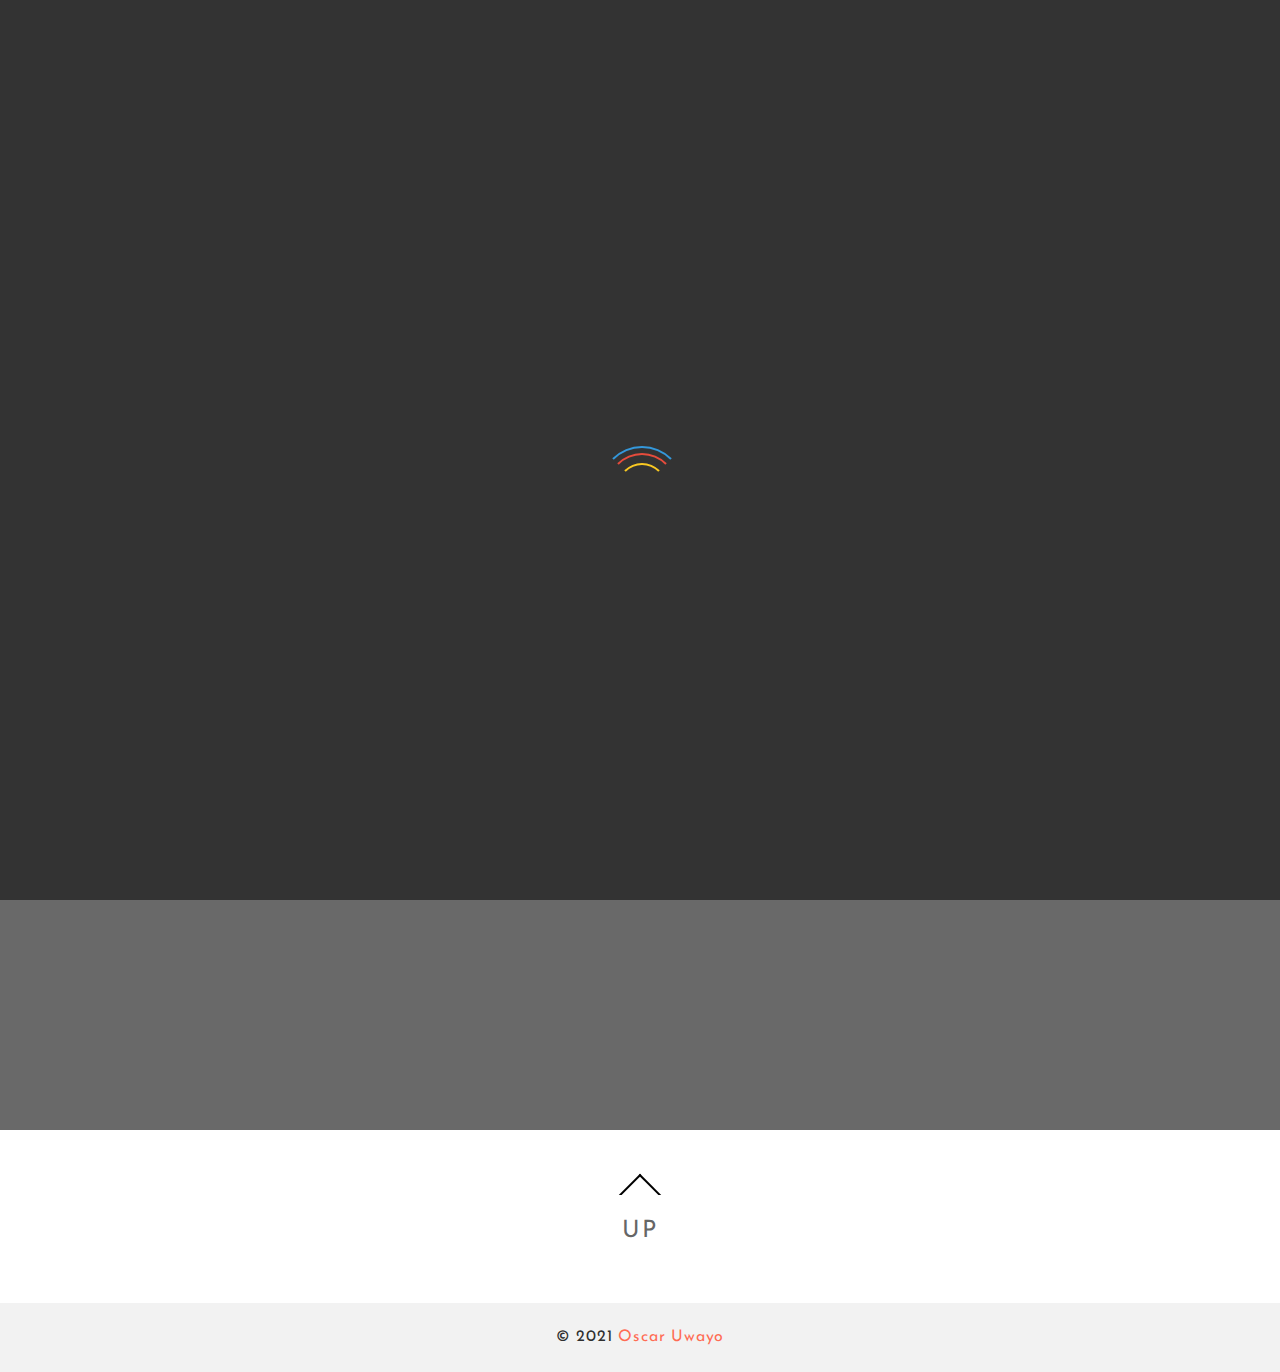
<file: index.html>
<!DOCTYPE html>
<htmllang="en-US" >
<head>
    <meta charset="UTF-8" />
    <meta name="viewport" content="width=device-width, initial-scale=1.0, maximum-scale=1.0, user-scalable=0" />
    <link rel="profile" href="http://gmpg.org/xfn/11" />
    <title>Oscar Uwayo &#8211; Portfolio </title>
<link rel='dns-prefetch' href='//s.w.org' />
<link rel="alternate" type="application/rss+xml" title="Oscar Uwayo &raquo; Feed" href="https://ouwayo.github.io/personal/feed/" />
<link rel="alternate" type="application/rss+xml" title="Oscar Uwayo &raquo; Comments Feed" href="https://ouwayo.github.io/personal/comments/feed/" />
		<script type="text/javascript">
			window._wpemojiSettings = {"baseUrl":"https:\/\/s.w.org\/images\/core\/emoji\/13.0.1\/72x72\/","ext":".png","svgUrl":"https:\/\/s.w.org\/images\/core\/emoji\/13.0.1\/svg\/","svgExt":".svg","source":{"concatemoji":"https:\/\/ouwayo.github.io\/personal\/wp-includes\/js\/wp-emoji-release.min.js?ver=5.6"}};
			!function(e,a,t){var r,n,o,i,p=a.createElement("canvas"),s=p.getContext&&p.getContext("2d");function c(e,t){var a=String.fromCharCode;s.clearRect(0,0,p.width,p.height),s.fillText(a.apply(this,e),0,0);var r=p.toDataURL();return s.clearRect(0,0,p.width,p.height),s.fillText(a.apply(this,t),0,0),r===p.toDataURL()}function l(e){if(!s||!s.fillText)return!1;switch(s.textBaseline="top",s.font="600 32px Arial",e){case"flag":return!c([127987,65039,8205,9895,65039],[127987,65039,8203,9895,65039])&&(!c([55356,56826,55356,56819],[55356,56826,8203,55356,56819])&&!c([55356,57332,56128,56423,56128,56418,56128,56421,56128,56430,56128,56423,56128,56447],[55356,57332,8203,56128,56423,8203,56128,56418,8203,56128,56421,8203,56128,56430,8203,56128,56423,8203,56128,56447]));case"emoji":return!c([55357,56424,8205,55356,57212],[55357,56424,8203,55356,57212])}return!1}function d(e){var t=a.createElement("script");t.src=e,t.defer=t.type="text/javascript",a.getElementsByTagName("head")[0].appendChild(t)}for(i=Array("flag","emoji"),t.supports={everything:!0,everythingExceptFlag:!0},o=0;o<i.length;o++)t.supports[i[o]]=l(i[o]),t.supports.everything=t.supports.everything&&t.supports[i[o]],"flag"!==i[o]&&(t.supports.everythingExceptFlag=t.supports.everythingExceptFlag&&t.supports[i[o]]);t.supports.everythingExceptFlag=t.supports.everythingExceptFlag&&!t.supports.flag,t.DOMReady=!1,t.readyCallback=function(){t.DOMReady=!0},t.supports.everything||(n=function(){t.readyCallback()},a.addEventListener?(a.addEventListener("DOMContentLoaded",n,!1),e.addEventListener("load",n,!1)):(e.attachEvent("onload",n),a.attachEvent("onreadystatechange",function(){"complete"===a.readyState&&t.readyCallback()})),(r=t.source||{}).concatemoji?d(r.concatemoji):r.wpemoji&&r.twemoji&&(d(r.twemoji),d(r.wpemoji)))}(window,document,window._wpemojiSettings);
		</script>
		<style type="text/css">
img.wp-smiley,
img.emoji {
	display: inline !important;
	border: none !important;
	box-shadow: none !important;
	height: 1em !important;
	width: 1em !important;
	margin: 0 .07em !important;
	vertical-align: -0.1em !important;
	background: none !important;
	padding: 0 !important;
}
</style>
	<link rel='stylesheet' id='wp-block-library-css'  href='https://ouwayo.github.io/personal/wp-includes/css/dist/block-library/style.min.css?ver=5.6' type='text/css' media='all' />
<link rel='stylesheet' id='wp-block-library-theme-css'  href='https://ouwayo.github.io/personal/wp-includes/css/dist/block-library/theme.min.css?ver=5.6' type='text/css' media='all' />
<link rel='stylesheet' id='portfoliolite-menu-css'  href='https://ouwayo.github.io/personal/wp-content/themes/portfoliolite//css/menu-css.css?ver=1.0.0' type='text/css' media='all' />
<link rel='stylesheet' id='font-awesome-css'  href='https://ouwayo.github.io/personal/wp-content/themes/portfoliolite//third-party/font-awesome/css/font-awesome.css?ver=1.0.0' type='text/css' media='all' />
<link rel='stylesheet' id='portfoliolite-style-css'  href='https://ouwayo.github.io/personal/wp-content/themes/portfoliolite/style.css?ver=1.0.0' type='text/css' media='all' />
<style id='portfoliolite-style-inline-css' type='text/css'>
.logo h1 a, .logo-cent h1 a, mark, li.current-menu-item a, .menu-item.active a, .navigation .menu > li a:hover,.navigation ul ul a:hover, .navigation ul ul a:link:hover, .navigation ul ul a:visited:hover, .current_page_item a, .sub-menu li:hover,.nav-footer ul li a:hover, .sidebar-inner-widget ul li:before, .post_meta a:hover,.post-previous a:hover:before,
.post-next a:hover:before,button.load-more:hover,.sidebar-inner-widget ul li a:hover,.portfolio-desc .exp-btn button:hover,
.single-product .product_meta a:hover,
.copyright-section a,.portfolio-menu li a:hover, .portfolio-menu .current-menu-item a,.thunk-service-icon i {color:} ul.portfolio-navi button.active.is-checked, ul.portfolio-navi button:visited, ul.portfolio-navi button:focus,
ul.portfolio-navi button.is-checked{color:; border-color:} figure.protfolio-img-efc:after,.blog-info-header h2:after, #respond input#submit,.widget #wp-calendar th,.footer-wrapper tbody>tr>td>a,.menu-item-has-children >a:hover:before,
.menu-item-has-children >a:hover:after,
.th-woocommerce a.button:hover, 
.woocommerce ul.products li.product .button:hover,
.button-ribbon,
.button-news-letter,
#resume-ribbon .download-resume-c a:hover,
#resume-ribbon .view-resume-c a:hover,
.woocommerce #respond input#submit:hover, 
.woocommerce a.button:hover, .woocommerce button.button:hover, .woocommerce input.button:hover, .woocommerce #respond input#submit.alt:hover, .woocommerce a.button.alt:hover, .woocommerce button.button.alt:hover, .woocommerce input.button.alt:hover,
.woocommerce-cart .wc-proceed-to-checkout a.checkout-button,.social-meta li a:hover{background-color:} button{background:; border:1px solid } .arrow-up a:hover:before {
    border-top-color:; 
    border-left-color:; 
} .footer-widget-column .widget .widgettitle{border-bottom: 1px solid ;} .portfolio-desc button,
.tagcloud a,
.button-ribbon:hover,
.button-news-letter:hover,a:hover{color:; 
    border-color:} .portfolio-desc .exp-btn button,
.portfolio-desc button:hover,
.tagcloud a:hover{
    background: ; 
    border-color: 
  }
.portfolio-menu ul.sub-menu{border-bottom-color:} .th-woocommerce a.button, .woocommerce ul.products li.product .button{color:;border-color:} #searchform [type='submit'], button[type='submit']{border-color:;background-color:} .woocommerce nav.woocommerce-pagination ul li a:focus, .woocommerce nav.woocommerce-pagination ul li a:hover, .woocommerce nav.woocommerce-pagination ul li span.current,.nav-links .page-numbers.current, .nav-links .page-numbers:hover{background-color:}
</style>
<link rel='stylesheet' id='dashicons-css'  href='https://ouwayo.github.io/personal/wp-includes/css/dashicons.min.css?ver=5.6' type='text/css' media='all' />
<script type='text/javascript' src='https://ouwayo.github.io/personal/wp-includes/js/jquery/jquery.min.js?ver=3.5.1' id='jquery-core-js'></script>
<script type='text/javascript' src='https://ouwayo.github.io/personal/wp-includes/js/jquery/jquery-migrate.min.js?ver=3.3.2' id='jquery-migrate-js'></script>
<link rel="https://api.w.org/" href="https://ouwayo.github.io/personal/wp-json/" /><link rel="EditURI" type="application/rsd+xml" title="RSD" href="https://ouwayo.github.io/personal/xmlrpc.php?rsd" />
<link rel="wlwmanifest" type="application/wlwmanifest+xml" href="https://ouwayo.github.io/personal/wp-includes/wlwmanifest.xml" /> 
<meta name="generator" content="WordPress 5.6" />
  
</head>
<body class="home blog wp-embed-responsive frontpage static-hdr" >
 
<div id="loader-wrapper">
<div id="loader"></div>
    <div class="loader-section section-left"></div>
    <div class="loader-section section-right"></div>
</div>
 
<div id="header" class="header sticky" >
<div class="container">
<header>
<a class="skip-link screen-reader-text" href="#page">Skip to content</a>
  
<div class="logo">
  
            <span class='site-ttile'><a href="https://ouwayo.github.io/personal/">Oscar Uwayo</a></span>
            <p>Portfolio </p>
      </div>
  
<div id="main-menu-wrapper">
<nav>
        <!-- Menu Toggle btn-->
        <div class="menu-toggle">
            <button type="button" class="menu-btn" id="menu-btn">
                <div class="btn">
                   <span class="icon-bar"></span>
                   <span class="icon-bar"></span>
                   <span class="icon-bar"></span>
               </div>
            </button>
        </div>
        <div class="sider main portfolio-menu-hide left">
        <div class="sider-inner">
          <ul class="portfolio-menu" id="portfolio-menu"><li class="page_item page-item-8"><a href="https://ouwayo.github.io/personal/about/">About Me</a></li>
<li class="page_item page-item-33"><a href="https://ouwayo.github.io/personal/contact/">Adress</a></li>
<li class="page_item page-item-2"><a href="https://ouwayo.github.io/personal/sample-page/">Article review</a></li>
<li class="page_item page-item-21"><a href="https://ouwayo.github.io/personal/blog/">Blog</a></li>
</ul>          
        </div>
        </div>
</nav>
</div>
 
</header>
</div>
</div>
<div class="clearfix"></div><div class="page-wrapper">
<div class="blog-top">
<div class="blog-image" data-center="background-position: 50% 0px;" data-top-bottom="background-position: 50% -100px;" style="background-image: url();">
<div class="full-fs-caption">
     <div class="caption-container">
      <h1 class="title overtext">
      <a href="#">I am grateful you are here!</a></h1>
</div>
</div>
</div>
</div>
<div class="clearfix"></div>
<div id="page" class="clearfix">
<div class="content-wrapper">
<div class="content">
<div class="blog-content">
<ul class="load_post standard-layout">
 <!-- Start the Loop. -->
<li class="post"  id="post-1">
<div class="post-img-wrapper">
<div class="post-img">
</div>  
</div>
<div class="blog-info-header">
<div class="blog-info-meta">
            <ul class="post_meta">
                 <li class="posted_on"><i class="fa fa-calendar-o"></i><span></span>Jan, 07, 2021</li>
                 <li class="posted_by"><a href=""><a href="https://ouwayo.github.io/personal/category/uncategorized/" rel="category tag">Engineer</a></a></li>
                 <li class="post_comment"><i class="fa fa-comments-o"></i><a href="" title=""><a href="https://ouwayo.github.io/personal/2021/01/07/hello-world/#comments">1 Comment</a></a></li>
            </ul>
</div>
<h2><a href="https://ouwayo.github.io/personal/2021/01/07/hello-world/">Welcome!</a></h2>
</div> 
<div class="clearfix"></div>
<div class="blog-info-content"><p><p>The optmist sees the glass as half full while the pessimist sees the glass as half empty. To some point, it was hard for me to believe important people including yourself will actually see my work, though I was positive that it will happen. Enjoy reading. </p>
</p>
<a href="https://ouwayo.github.io/personal/2021/01/07/hello-world/"><button class="load-more">Read more</button></a>
</div> 
</li>
<!--End post--></ul>  
</div>
</div>   
</div> 
<div class="sidebar-wrapper">
<aside class="sidebar">
  <div class="widget">
      </div>
  <div class="widget">
      </div>  
</aside></div> 
</div>
</div>
<div class="clearfix"></div>
<section id="contact-info" data-center="background-position: 50% 0px;" data-top-bottom="background-position: 50% -100px;" class="plrx_enable"> 
      <div class="container">
      <div class="page-contact">
      <div class="contact-block">
        <ul class="contact-grid">
            <li class="contact-list">
                        <div class="contact-icon"><a href="mailto:/"><i class=""></i></a></div>
            <div class="contact-title"><a href="mailto:/"></a></div>
                        </li>
            <li class="contact-list">
                        <div class="contact-icon"><a href="#"><i class=""></i></a></div>
            <div class="contact-title"><a href="#"></a></div>
              
            </li>
            
            <li class="contact-list">

                       <div class="contact-icon"><a href="tel:/"><i class=""></i></a></div>
            <div class="contact-title"><a href="tel:/"></a></div>
                        
          </li>
        </ul>

      </div>
    </div>  
   </div>
</section>
<div class="clearfix"></div>
<div class="company-detail">
  <div class="container">
<div class="arrow-up" id="back-to-top" ><a href=""></a></div>
 <div class="company-social"><a href="#">UP</a>
    
    </div>
<div class="nav-footer">
 
</div>
</div>
</div>
<div class="clearfix"></div>
          </div>
<div class="footer-copyright">
<div class="copyright-section">
    <p class="footer-copyright">&copy;
              2021              <a href="https://ouwayo.github.io/personal/">Oscar Uwayo</a>
            <span class="powered-by-wordpress">
              <span></span>
              <a href="http://www.linkedin.com/in/oscar-uwayo">
                              </a>
            </span>
  </p><!-- .footer-copyright -->
</div>
	</div>
<script type='text/javascript' src='https://ouwayo.github.io/personal/wp-includes/js/jquery/ui/effect.min.js?ver=1.12.1' id='jquery-effects-core-js'></script>
<script type='text/javascript' src='https://ouwayo.github.io/personal/wp-content/themes/portfoliolite//js/menu.js?ver=1.0.0' id='portfoliolite-menu-js'></script>
<script type='text/javascript' src='https://ouwayo.github.io/personal/wp-content/themes/portfoliolite//js/custom.js?ver=1.0.0' id='portfoliolite-custom-js'></script>
<script type='text/javascript' src='https://ouwayo.github.io/personal/wp-includes/js/wp-embed.min.js?ver=5.6' id='wp-embed-js'></script>
  <script>
  /(trident|msie)/i.test(navigator.userAgent)&&document.getElementById&&window.addEventListener&&window.addEventListener("hashchange",function(){var t,e=location.hash.substring(1);/^[A-z0-9_-]+$/.test(e)&&(t=document.getElementById(e))&&(/^(?:a|select|input|button|textarea)$/i.test(t.tagName)||(t.tabIndex=-1),t.focus())},!1);
  </script>
  </body>
</html>
</file>
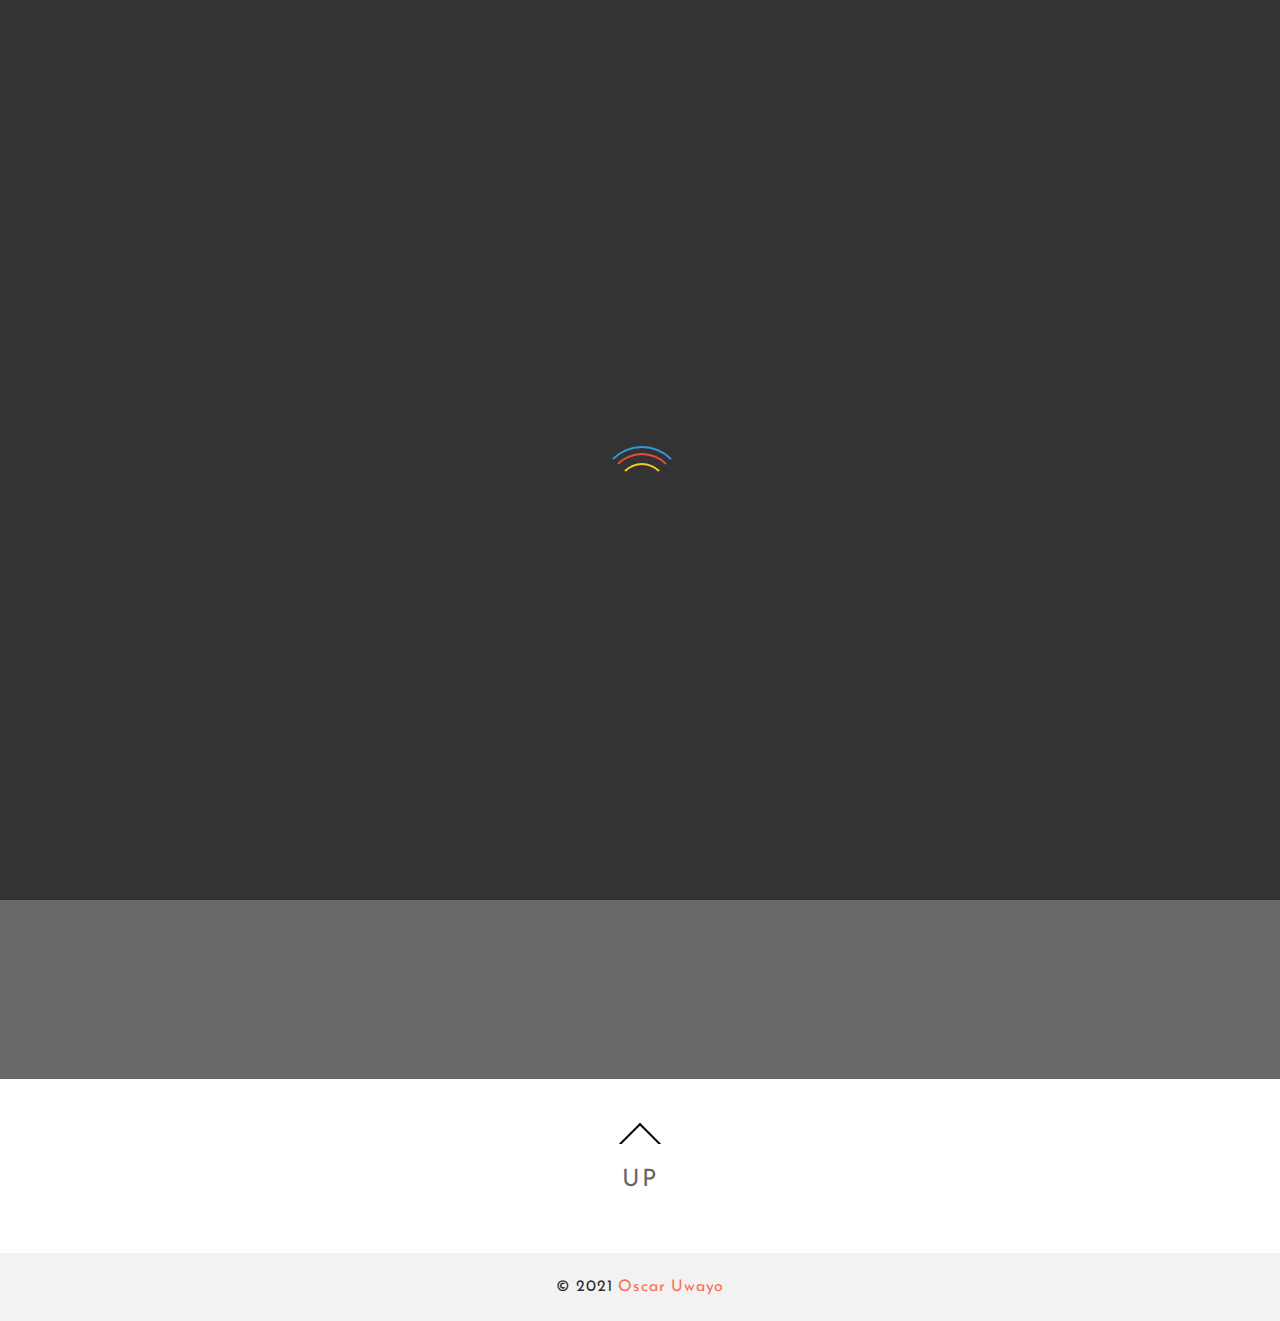
<file: 2021/index.html>
<!DOCTYPE html>
<htmllang="en-US" >
<head>
    <meta charset="UTF-8" />
    <meta name="viewport" content="width=device-width, initial-scale=1.0, maximum-scale=1.0, user-scalable=0" />
    <link rel="profile" href="http://gmpg.org/xfn/11" />
    <title>2021 &#8211; Oscar Uwayo</title>
<link rel='dns-prefetch' href='//s.w.org' />
<link rel="alternate" type="application/rss+xml" title="Oscar Uwayo &raquo; Feed" href="https://ouwayo.github.io/personal/feed/" />
<link rel="alternate" type="application/rss+xml" title="Oscar Uwayo &raquo; Comments Feed" href="https://ouwayo.github.io/personal/comments/feed/" />
		<script type="text/javascript">
			window._wpemojiSettings = {"baseUrl":"https:\/\/s.w.org\/images\/core\/emoji\/13.0.1\/72x72\/","ext":".png","svgUrl":"https:\/\/s.w.org\/images\/core\/emoji\/13.0.1\/svg\/","svgExt":".svg","source":{"concatemoji":"https:\/\/ouwayo.github.io\/personal\/wp-includes\/js\/wp-emoji-release.min.js?ver=5.6"}};
			!function(e,a,t){var r,n,o,i,p=a.createElement("canvas"),s=p.getContext&&p.getContext("2d");function c(e,t){var a=String.fromCharCode;s.clearRect(0,0,p.width,p.height),s.fillText(a.apply(this,e),0,0);var r=p.toDataURL();return s.clearRect(0,0,p.width,p.height),s.fillText(a.apply(this,t),0,0),r===p.toDataURL()}function l(e){if(!s||!s.fillText)return!1;switch(s.textBaseline="top",s.font="600 32px Arial",e){case"flag":return!c([127987,65039,8205,9895,65039],[127987,65039,8203,9895,65039])&&(!c([55356,56826,55356,56819],[55356,56826,8203,55356,56819])&&!c([55356,57332,56128,56423,56128,56418,56128,56421,56128,56430,56128,56423,56128,56447],[55356,57332,8203,56128,56423,8203,56128,56418,8203,56128,56421,8203,56128,56430,8203,56128,56423,8203,56128,56447]));case"emoji":return!c([55357,56424,8205,55356,57212],[55357,56424,8203,55356,57212])}return!1}function d(e){var t=a.createElement("script");t.src=e,t.defer=t.type="text/javascript",a.getElementsByTagName("head")[0].appendChild(t)}for(i=Array("flag","emoji"),t.supports={everything:!0,everythingExceptFlag:!0},o=0;o<i.length;o++)t.supports[i[o]]=l(i[o]),t.supports.everything=t.supports.everything&&t.supports[i[o]],"flag"!==i[o]&&(t.supports.everythingExceptFlag=t.supports.everythingExceptFlag&&t.supports[i[o]]);t.supports.everythingExceptFlag=t.supports.everythingExceptFlag&&!t.supports.flag,t.DOMReady=!1,t.readyCallback=function(){t.DOMReady=!0},t.supports.everything||(n=function(){t.readyCallback()},a.addEventListener?(a.addEventListener("DOMContentLoaded",n,!1),e.addEventListener("load",n,!1)):(e.attachEvent("onload",n),a.attachEvent("onreadystatechange",function(){"complete"===a.readyState&&t.readyCallback()})),(r=t.source||{}).concatemoji?d(r.concatemoji):r.wpemoji&&r.twemoji&&(d(r.twemoji),d(r.wpemoji)))}(window,document,window._wpemojiSettings);
		</script>
		<style type="text/css">
img.wp-smiley,
img.emoji {
	display: inline !important;
	border: none !important;
	box-shadow: none !important;
	height: 1em !important;
	width: 1em !important;
	margin: 0 .07em !important;
	vertical-align: -0.1em !important;
	background: none !important;
	padding: 0 !important;
}
</style>
	<link rel='stylesheet' id='wp-block-library-css'  href='https://ouwayo.github.io/personal/wp-includes/css/dist/block-library/style.min.css?ver=5.6' type='text/css' media='all' />
<link rel='stylesheet' id='wp-block-library-theme-css'  href='https://ouwayo.github.io/personal/wp-includes/css/dist/block-library/theme.min.css?ver=5.6' type='text/css' media='all' />
<link rel='stylesheet' id='portfoliolite-menu-css'  href='https://ouwayo.github.io/personal/wp-content/themes/portfoliolite//css/menu-css.css?ver=1.0.0' type='text/css' media='all' />
<link rel='stylesheet' id='font-awesome-css'  href='https://ouwayo.github.io/personal/wp-content/themes/portfoliolite//third-party/font-awesome/css/font-awesome.css?ver=1.0.0' type='text/css' media='all' />
<link rel='stylesheet' id='portfoliolite-style-css'  href='https://ouwayo.github.io/personal/wp-content/themes/portfoliolite/style.css?ver=1.0.0' type='text/css' media='all' />
<style id='portfoliolite-style-inline-css' type='text/css'>
.logo h1 a, .logo-cent h1 a, mark, li.current-menu-item a, .menu-item.active a, .navigation .menu > li a:hover,.navigation ul ul a:hover, .navigation ul ul a:link:hover, .navigation ul ul a:visited:hover, .current_page_item a, .sub-menu li:hover,.nav-footer ul li a:hover, .sidebar-inner-widget ul li:before, .post_meta a:hover,.post-previous a:hover:before,
.post-next a:hover:before,button.load-more:hover,.sidebar-inner-widget ul li a:hover,.portfolio-desc .exp-btn button:hover,
.single-product .product_meta a:hover,
.copyright-section a,.portfolio-menu li a:hover, .portfolio-menu .current-menu-item a,.thunk-service-icon i {color:} ul.portfolio-navi button.active.is-checked, ul.portfolio-navi button:visited, ul.portfolio-navi button:focus,
ul.portfolio-navi button.is-checked{color:; border-color:} figure.protfolio-img-efc:after,.blog-info-header h2:after, #respond input#submit,.widget #wp-calendar th,.footer-wrapper tbody>tr>td>a,.menu-item-has-children >a:hover:before,
.menu-item-has-children >a:hover:after,
.th-woocommerce a.button:hover, 
.woocommerce ul.products li.product .button:hover,
.button-ribbon,
.button-news-letter,
#resume-ribbon .download-resume-c a:hover,
#resume-ribbon .view-resume-c a:hover,
.woocommerce #respond input#submit:hover, 
.woocommerce a.button:hover, .woocommerce button.button:hover, .woocommerce input.button:hover, .woocommerce #respond input#submit.alt:hover, .woocommerce a.button.alt:hover, .woocommerce button.button.alt:hover, .woocommerce input.button.alt:hover,
.woocommerce-cart .wc-proceed-to-checkout a.checkout-button,.social-meta li a:hover{background-color:} button{background:; border:1px solid } .arrow-up a:hover:before {
    border-top-color:; 
    border-left-color:; 
} .footer-widget-column .widget .widgettitle{border-bottom: 1px solid ;} .portfolio-desc button,
.tagcloud a,
.button-ribbon:hover,
.button-news-letter:hover,a:hover{color:; 
    border-color:} .portfolio-desc .exp-btn button,
.portfolio-desc button:hover,
.tagcloud a:hover{
    background: ; 
    border-color: 
  }
.portfolio-menu ul.sub-menu{border-bottom-color:} .th-woocommerce a.button, .woocommerce ul.products li.product .button{color:;border-color:} #searchform [type='submit'], button[type='submit']{border-color:;background-color:} .woocommerce nav.woocommerce-pagination ul li a:focus, .woocommerce nav.woocommerce-pagination ul li a:hover, .woocommerce nav.woocommerce-pagination ul li span.current,.nav-links .page-numbers.current, .nav-links .page-numbers:hover{background-color:}
</style>
<link rel='stylesheet' id='dashicons-css'  href='https://ouwayo.github.io/personal/wp-includes/css/dashicons.min.css?ver=5.6' type='text/css' media='all' />
<script type='text/javascript' src='https://ouwayo.github.io/personal/wp-includes/js/jquery/jquery.min.js?ver=3.5.1' id='jquery-core-js'></script>
<script type='text/javascript' src='https://ouwayo.github.io/personal/wp-includes/js/jquery/jquery-migrate.min.js?ver=3.3.2' id='jquery-migrate-js'></script>
<link rel="https://api.w.org/" href="https://ouwayo.github.io/personal/wp-json/" /><link rel="EditURI" type="application/rsd+xml" title="RSD" href="https://ouwayo.github.io/personal/xmlrpc.php?rsd" />
<link rel="wlwmanifest" type="application/wlwmanifest+xml" href="https://ouwayo.github.io/personal/wp-includes/wlwmanifest.xml" /> 
<meta name="generator" content="WordPress 5.6" />
  
</head>
<body class="archive date wp-embed-responsive frontpage static-hdr" >
 
<div id="loader-wrapper">
<div id="loader"></div>
    <div class="loader-section section-left"></div>
    <div class="loader-section section-right"></div>
</div>
 
<div id="header" class="header sticky" >
<div class="container">
<header>
<a class="skip-link screen-reader-text" href="#page">Skip to content</a>
  
<div class="logo">
  
            <span class='site-ttile'><a href="https://ouwayo.github.io/personal/">Oscar Uwayo</a></span>
            <p>Portfolio </p>
      </div>
  
<div id="main-menu-wrapper">
<nav>
        <!-- Menu Toggle btn-->
        <div class="menu-toggle">
            <button type="button" class="menu-btn" id="menu-btn">
                <div class="btn">
                   <span class="icon-bar"></span>
                   <span class="icon-bar"></span>
                   <span class="icon-bar"></span>
               </div>
            </button>
        </div>
        <div class="sider main portfolio-menu-hide left">
        <div class="sider-inner">
          <ul class="portfolio-menu" id="portfolio-menu"><li class="page_item page-item-8"><a href="https://ouwayo.github.io/personal/about/">About Me</a></li>
<li class="page_item page-item-33"><a href="https://ouwayo.github.io/personal/contact/">Adress</a></li>
<li class="page_item page-item-2"><a href="https://ouwayo.github.io/personal/sample-page/">Article review</a></li>
<li class="page_item page-item-21"><a href="https://ouwayo.github.io/personal/blog/">Blog</a></li>
</ul>          
        </div>
        </div>
</nav>
</div>
 
</header>
</div>
</div>
<div class="clearfix"></div><div class="page-wrapper">
<div class="blog-top">
<div class="blog-image hd-img" data-center="background-position: 50% 0px;" data-top-bottom="background-position: 50% -100px;" style="background-image: url();">
<div class="full-fs-caption">
      <div class="caption-container">
      <h1 class="title overtext">
                <h1 class="thunk-page-top-title entry-title">Year: <span>2021</span></h1>      </h1>
      </div>
</div>
</div>
</div>
<div class="clearfix"></div>
<div id="page">
<div class="content-wrapper">
<div class="content">
<div class="blog-content">
<ul class="load_post standard-layout">
<!-- Start the Loop. -->
<li class="post"  id="post-1">
<div class="post-img-wrapper">
<div class="post-img">
</div>  
</div>
<div class="blog-info-header">
<div class="blog-info-meta">
            <ul class="post_meta">
                 <li class="posted_on"><i class="fa fa-calendar-o"></i><span></span>Jan, 07, 2021</li>
                 <li class="posted_by"><a href=""><a href="https://ouwayo.github.io/personal/category/uncategorized/" rel="category tag">Uncategorized</a></a></li>
                 <li class="post_comment"><i class="fa fa-comments-o"></i><a href="" title=""><a href="https://ouwayo.github.io/personal/2021/01/07/hello-world/#comments">1 Comment</a></a></li>
            </ul>
</div>
<h2><a href="https://ouwayo.github.io/personal/2021/01/07/hello-world/">Hello world!</a></h2>
</div> 
<div class="clearfix"></div>
<div class="blog-info-content"><p><p>Welcome to WordPress. This is your first post. Edit or delete it, then start writing!</p>
</p>
<a href="https://ouwayo.github.io/personal/2021/01/07/hello-world/"><button class="load-more">Read more</button></a>
</div> 
</li>
<!--End post-->   
</ul>
</div>
</div>   
</div> 
 <div class="sidebar-wrapper">
<aside class="sidebar">
  <div class="widget">
      </div>
  <div class="widget">
      </div>  
</aside></div>
</div>
</div>
<div class="clearfix"></div>
<section id="contact-info" data-center="background-position: 50% 0px;" data-top-bottom="background-position: 50% -100px;" class="plrx_enable"> 
      <div class="container">
      <div class="page-contact">
      <div class="contact-block">
        <ul class="contact-grid">
            <li class="contact-list">
                        <div class="contact-icon"><a href="mailto:/"><i class=""></i></a></div>
            <div class="contact-title"><a href="mailto:/"></a></div>
                        </li>
            <li class="contact-list">
                        <div class="contact-icon"><a href="#"><i class=""></i></a></div>
            <div class="contact-title"><a href="#"></a></div>
              
            </li>
            
            <li class="contact-list">

                       <div class="contact-icon"><a href="tel:/"><i class=""></i></a></div>
            <div class="contact-title"><a href="tel:/"></a></div>
                        
          </li>
        </ul>

      </div>
    </div>  
   </div>
</section>
<div class="clearfix"></div>
<div class="company-detail">
  <div class="container">
<div class="arrow-up" id="back-to-top" ><a href=""></a></div>
 <div class="company-social"><a href="#">UP</a>
    
    </div>
<div class="nav-footer">
 
</div>
</div>
</div>
<div class="clearfix"></div>
          </div>
<div class="footer-copyright">
<div class="copyright-section">
    <p class="footer-copyright">&copy;
              2021              <a href="https://ouwayo.github.io/personal/">Oscar Uwayo</a>
            <span class="powered-by-wordpress">
              <span></span>
              <a href="http://www.linkedin.com/in/oscar-uwayo">
                              </a>
            </span>
  </p><!-- .footer-copyright -->
</div>
	</div>
<script type='text/javascript' src='https://ouwayo.github.io/personal/wp-includes/js/jquery/ui/effect.min.js?ver=1.12.1' id='jquery-effects-core-js'></script>
<script type='text/javascript' src='https://ouwayo.github.io/personal/wp-content/themes/portfoliolite//js/menu.js?ver=1.0.0' id='portfoliolite-menu-js'></script>
<script type='text/javascript' src='https://ouwayo.github.io/personal/wp-content/themes/portfoliolite//js/custom.js?ver=1.0.0' id='portfoliolite-custom-js'></script>
<script type='text/javascript' src='https://ouwayo.github.io/personal/wp-includes/js/wp-embed.min.js?ver=5.6' id='wp-embed-js'></script>
  <script>
  /(trident|msie)/i.test(navigator.userAgent)&&document.getElementById&&window.addEventListener&&window.addEventListener("hashchange",function(){var t,e=location.hash.substring(1);/^[A-z0-9_-]+$/.test(e)&&(t=document.getElementById(e))&&(/^(?:a|select|input|button|textarea)$/i.test(t.tagName)||(t.tabIndex=-1),t.focus())},!1);
  </script>
  </body>
</html>
</file>
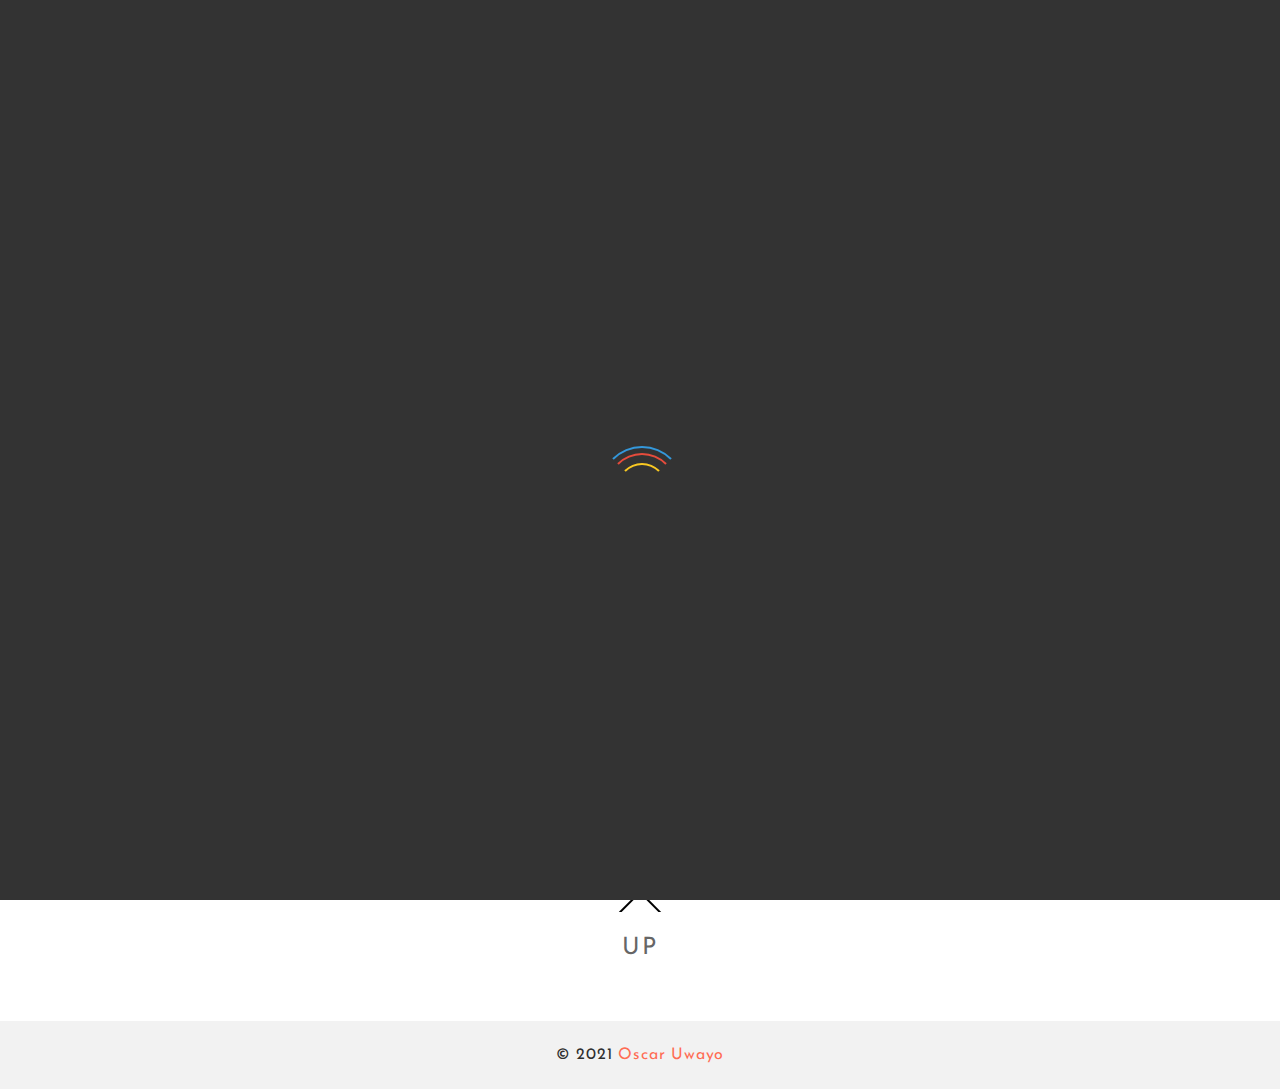
<file: about/index.html>
<!DOCTYPE html>
<htmllang="en-US" >
<head>
    <meta charset="UTF-8" />
    <meta name="viewport" content="width=device-width, initial-scale=1.0, maximum-scale=1.0, user-scalable=0" />
    <link rel="profile" href="http://gmpg.org/xfn/11" />
    <title>About Me &#8211; Oscar Uwayo</title>
<link rel='dns-prefetch' href='//s.w.org' />
<link rel="alternate" type="application/rss+xml" title="Oscar Uwayo &raquo; Feed" href="https://ouwayo.github.io/personal/feed/" />
<link rel="alternate" type="application/rss+xml" title="Oscar Uwayo &raquo; Comments Feed" href="https://ouwayo.github.io/personal/comments/feed/" />
		<script type="text/javascript">
			window._wpemojiSettings = {"baseUrl":"https:\/\/s.w.org\/images\/core\/emoji\/13.0.1\/72x72\/","ext":".png","svgUrl":"https:\/\/s.w.org\/images\/core\/emoji\/13.0.1\/svg\/","svgExt":".svg","source":{"concatemoji":"https:\/\/ouwayo.github.io\/personal\/wp-includes\/js\/wp-emoji-release.min.js?ver=5.6"}};
			!function(e,a,t){var r,n,o,i,p=a.createElement("canvas"),s=p.getContext&&p.getContext("2d");function c(e,t){var a=String.fromCharCode;s.clearRect(0,0,p.width,p.height),s.fillText(a.apply(this,e),0,0);var r=p.toDataURL();return s.clearRect(0,0,p.width,p.height),s.fillText(a.apply(this,t),0,0),r===p.toDataURL()}function l(e){if(!s||!s.fillText)return!1;switch(s.textBaseline="top",s.font="600 32px Arial",e){case"flag":return!c([127987,65039,8205,9895,65039],[127987,65039,8203,9895,65039])&&(!c([55356,56826,55356,56819],[55356,56826,8203,55356,56819])&&!c([55356,57332,56128,56423,56128,56418,56128,56421,56128,56430,56128,56423,56128,56447],[55356,57332,8203,56128,56423,8203,56128,56418,8203,56128,56421,8203,56128,56430,8203,56128,56423,8203,56128,56447]));case"emoji":return!c([55357,56424,8205,55356,57212],[55357,56424,8203,55356,57212])}return!1}function d(e){var t=a.createElement("script");t.src=e,t.defer=t.type="text/javascript",a.getElementsByTagName("head")[0].appendChild(t)}for(i=Array("flag","emoji"),t.supports={everything:!0,everythingExceptFlag:!0},o=0;o<i.length;o++)t.supports[i[o]]=l(i[o]),t.supports.everything=t.supports.everything&&t.supports[i[o]],"flag"!==i[o]&&(t.supports.everythingExceptFlag=t.supports.everythingExceptFlag&&t.supports[i[o]]);t.supports.everythingExceptFlag=t.supports.everythingExceptFlag&&!t.supports.flag,t.DOMReady=!1,t.readyCallback=function(){t.DOMReady=!0},t.supports.everything||(n=function(){t.readyCallback()},a.addEventListener?(a.addEventListener("DOMContentLoaded",n,!1),e.addEventListener("load",n,!1)):(e.attachEvent("onload",n),a.attachEvent("onreadystatechange",function(){"complete"===a.readyState&&t.readyCallback()})),(r=t.source||{}).concatemoji?d(r.concatemoji):r.wpemoji&&r.twemoji&&(d(r.twemoji),d(r.wpemoji)))}(window,document,window._wpemojiSettings);
		</script>
		<style type="text/css">
img.wp-smiley,
img.emoji {
	display: inline !important;
	border: none !important;
	box-shadow: none !important;
	height: 1em !important;
	width: 1em !important;
	margin: 0 .07em !important;
	vertical-align: -0.1em !important;
	background: none !important;
	padding: 0 !important;
}
</style>
	<link rel='stylesheet' id='wp-block-library-css'  href='https://ouwayo.github.io/personal/wp-includes/css/dist/block-library/style.min.css?ver=5.6' type='text/css' media='all' />
<link rel='stylesheet' id='wp-block-library-theme-css'  href='https://ouwayo.github.io/personal/wp-includes/css/dist/block-library/theme.min.css?ver=5.6' type='text/css' media='all' />
<link rel='stylesheet' id='portfoliolite-menu-css'  href='https://ouwayo.github.io/personal/wp-content/themes/portfoliolite//css/menu-css.css?ver=1.0.0' type='text/css' media='all' />
<link rel='stylesheet' id='font-awesome-css'  href='https://ouwayo.github.io/personal/wp-content/themes/portfoliolite//third-party/font-awesome/css/font-awesome.css?ver=1.0.0' type='text/css' media='all' />
<link rel='stylesheet' id='portfoliolite-style-css'  href='https://ouwayo.github.io/personal/wp-content/themes/portfoliolite/style.css?ver=1.0.0' type='text/css' media='all' />
<style id='portfoliolite-style-inline-css' type='text/css'>
.logo h1 a, .logo-cent h1 a, mark, li.current-menu-item a, .menu-item.active a, .navigation .menu > li a:hover,.navigation ul ul a:hover, .navigation ul ul a:link:hover, .navigation ul ul a:visited:hover, .current_page_item a, .sub-menu li:hover,.nav-footer ul li a:hover, .sidebar-inner-widget ul li:before, .post_meta a:hover,.post-previous a:hover:before,
.post-next a:hover:before,button.load-more:hover,.sidebar-inner-widget ul li a:hover,.portfolio-desc .exp-btn button:hover,
.single-product .product_meta a:hover,
.copyright-section a,.portfolio-menu li a:hover, .portfolio-menu .current-menu-item a,.thunk-service-icon i {color:} ul.portfolio-navi button.active.is-checked, ul.portfolio-navi button:visited, ul.portfolio-navi button:focus,
ul.portfolio-navi button.is-checked{color:; border-color:} figure.protfolio-img-efc:after,.blog-info-header h2:after, #respond input#submit,.widget #wp-calendar th,.footer-wrapper tbody>tr>td>a,.menu-item-has-children >a:hover:before,
.menu-item-has-children >a:hover:after,
.th-woocommerce a.button:hover, 
.woocommerce ul.products li.product .button:hover,
.button-ribbon,
.button-news-letter,
#resume-ribbon .download-resume-c a:hover,
#resume-ribbon .view-resume-c a:hover,
.woocommerce #respond input#submit:hover, 
.woocommerce a.button:hover, .woocommerce button.button:hover, .woocommerce input.button:hover, .woocommerce #respond input#submit.alt:hover, .woocommerce a.button.alt:hover, .woocommerce button.button.alt:hover, .woocommerce input.button.alt:hover,
.woocommerce-cart .wc-proceed-to-checkout a.checkout-button,.social-meta li a:hover{background-color:} button{background:; border:1px solid } .arrow-up a:hover:before {
    border-top-color:; 
    border-left-color:; 
} .footer-widget-column .widget .widgettitle{border-bottom: 1px solid ;} .portfolio-desc button,
.tagcloud a,
.button-ribbon:hover,
.button-news-letter:hover,a:hover{color:; 
    border-color:} .portfolio-desc .exp-btn button,
.portfolio-desc button:hover,
.tagcloud a:hover{
    background: ; 
    border-color: 
  }
.portfolio-menu ul.sub-menu{border-bottom-color:} .th-woocommerce a.button, .woocommerce ul.products li.product .button{color:;border-color:} #searchform [type='submit'], button[type='submit']{border-color:;background-color:} .woocommerce nav.woocommerce-pagination ul li a:focus, .woocommerce nav.woocommerce-pagination ul li a:hover, .woocommerce nav.woocommerce-pagination ul li span.current,.nav-links .page-numbers.current, .nav-links .page-numbers:hover{background-color:}
</style>
<link rel='stylesheet' id='dashicons-css'  href='https://ouwayo.github.io/personal/wp-includes/css/dashicons.min.css?ver=5.6' type='text/css' media='all' />
<script type='text/javascript' src='https://ouwayo.github.io/personal/wp-includes/js/jquery/jquery.min.js?ver=3.5.1' id='jquery-core-js'></script>
<script type='text/javascript' src='https://ouwayo.github.io/personal/wp-includes/js/jquery/jquery-migrate.min.js?ver=3.3.2' id='jquery-migrate-js'></script>
<link rel="https://api.w.org/" href="https://ouwayo.github.io/personal/wp-json/" /><link rel="alternate" type="application/json" href="https://ouwayo.github.io/personal/wp-json/wp/v2/pages/8" /><link rel="EditURI" type="application/rsd+xml" title="RSD" href="https://ouwayo.github.io/personal/xmlrpc.php?rsd" />
<link rel="wlwmanifest" type="application/wlwmanifest+xml" href="https://ouwayo.github.io/personal/wp-includes/wlwmanifest.xml" /> 
<meta name="generator" content="WordPress 5.6" />
<link rel="canonical" href="https://ouwayo.github.io/personal/about/" />
<link rel='shortlink' href='https://ouwayo.github.io/personal/?p=8' />
<link rel="alternate" type="application/json+oembed" href="https://ouwayo.github.io/personal/wp-json/oembed/1.0/embed?url=https%3A%2F%2Fouwayo.github.io%2Fpersonal%2Fabout%2F" />
<link rel="alternate" type="text/xml+oembed" href="https://ouwayo.github.io/personal/wp-json/oembed/1.0/embed?url=https%3A%2F%2Fouwayo.github.io%2Fpersonal%2Fabout%2F&#038;format=xml" />
  
</head>
<body class="page-template-default page page-id-8 wp-embed-responsive frontpage static-hdr" >
 
<div id="loader-wrapper">
<div id="loader"></div>
    <div class="loader-section section-left"></div>
    <div class="loader-section section-right"></div>
</div>
 
<div id="header" class="header sticky" >
<div class="container">
<header>
<a class="skip-link screen-reader-text" href="#page">Skip to content</a>
  
<div class="logo">
  
            <span class='site-ttile'><a href="https://ouwayo.github.io/personal/">Oscar Uwayo</a></span>
            <p>Portfolio </p>
      </div>
  
<div id="main-menu-wrapper">
<nav>
        <!-- Menu Toggle btn-->
        <div class="menu-toggle">
            <button type="button" class="menu-btn" id="menu-btn">
                <div class="btn">
                   <span class="icon-bar"></span>
                   <span class="icon-bar"></span>
                   <span class="icon-bar"></span>
               </div>
            </button>
        </div>
        <div class="sider main portfolio-menu-hide left">
        <div class="sider-inner">
          <ul class="portfolio-menu" id="portfolio-menu"><li class="page_item page-item-8 current_page_item"><a href="https://ouwayo.github.io/personal/about/" aria-current="page">About Me</a></li>
<li class="page_item page-item-33"><a href="https://ouwayo.github.io/personal/contact/">Adress</a></li>
<li class="page_item page-item-2"><a href="https://ouwayo.github.io/personal/sample-page/">Article review</a></li>
<li class="page_item page-item-21"><a href="https://ouwayo.github.io/personal/blog/">Blog</a></li>
</ul>          
        </div>
        </div>
</nav>
</div>
 
</header>
</div>
</div>
<div class="clearfix"></div><div class="page-wrapper">
<div class="blog-top">
  <div class="blog-image" data-center="background-position: 50% 0px;" data-top-bottom="background-position: 50% -100px;">	
 <div class="full-fs-caption">
     <div class="caption-container">
      <h1 class="title overtext">
      <a href="#">  About Me</a></h1>
      <nav aria-label="Breadcrumbs" class="breadcrumb-trail breadcrumbs"><h2 class="trail-browse">Browse:</h2><ul class="thunk-breadcrumb trail-items"><li  class="trail-item trail-begin"><a href="https://ouwayo.github.io/personal" rel="home"><span>Home</span></a></li><li  class="trail-item trail-end"><span>About Me</span></li></ul></nav>     </div>
</div>

</div>
</div>
<div class="clearfix"></div>
<div id="page" class="clearfix">
<div class="content-wrapper">
<div class="content">
<div class="page-content">
	<div class="page-description">
		

<p> Oscar Uwayo is Computer Engineer with a strong background in information systems risk assurance, data analytics, and software engineering. He is passionate about technology. Oscar is a pre-sociable human being who loves meeting new people and demonstrates a particular aptitude for problem-solving and maximizing available resources to overcome barriers.<p>


	</div><!-- .entry-content -->
	</div>
</div>   
</div> 

<div class="sidebar-wrapper">
<aside class="sidebar">
  <div class="widget">
      </div>
  <div class="widget">
      </div>  
</aside></div>
</div>
</div>
<div class="clearfix"></div>
<section id="contact-info" data-center="background-position: 50% 0px;" data-top-bottom="background-position: 50% -100px;" class="plrx_enable"> 
      <div class="container">
      <div class="page-contact">
      <div class="contact-block">
        <ul class="contact-grid">
            <li class="contact-list">
                        <div class="contact-icon"><a href="mailto:/"><i class=""></i></a></div>
            <div class="contact-title"><a href="mailto:/"></a></div>
                        </li>
            <li class="contact-list">
                        <div class="contact-icon"><a href="#"><i class=""></i></a></div>
            <div class="contact-title"><a href="#"></a></div>
              
            </li>
            
            <li class="contact-list">

                       <div class="contact-icon"><a href="tel:/"><i class=""></i></a></div>
            <div class="contact-title"><a href="tel:/"></a></div>
                        
          </li>
        </ul>

      </div>
    </div>  
   </div>
</section>
<div class="clearfix"></div>
<div class="company-detail">
  <div class="container">
<div class="arrow-up" id="back-to-top" ><a href=""></a></div>
 <div class="company-social"><a href="#">UP</a>
    
    </div>
<div class="nav-footer">
 
</div>
</div>
</div>
<div class="clearfix"></div>
          </div>
<div class="footer-copyright">
<div class="copyright-section">
    <p class="footer-copyright">&copy;
              2021              <a href="https://ouwayo.github.io/personal/">Oscar Uwayo</a>
            <span class="powered-by-wordpress">
              <span></span>
              <a href="http://www.linkedin.com/in/oscar-uwayo">
                              </a>
            </span>
  </p><!-- .footer-copyright -->
</div>
	</div>
<script type='text/javascript' src='https://ouwayo.github.io/personal/wp-includes/js/jquery/ui/effect.min.js?ver=1.12.1' id='jquery-effects-core-js'></script>
<script type='text/javascript' src='https://ouwayo.github.io/personal/wp-content/themes/portfoliolite//js/menu.js?ver=1.0.0' id='portfoliolite-menu-js'></script>
<script type='text/javascript' src='https://ouwayo.github.io/personal/wp-content/themes/portfoliolite//js/custom.js?ver=1.0.0' id='portfoliolite-custom-js'></script>
<script type='text/javascript' src='https://ouwayo.github.io/personal/wp-includes/js/wp-embed.min.js?ver=5.6' id='wp-embed-js'></script>
  <script>
  /(trident|msie)/i.test(navigator.userAgent)&&document.getElementById&&window.addEventListener&&window.addEventListener("hashchange",function(){var t,e=location.hash.substring(1);/^[A-z0-9_-]+$/.test(e)&&(t=document.getElementById(e))&&(/^(?:a|select|input|button|textarea)$/i.test(t.tagName)||(t.tabIndex=-1),t.focus())},!1);
  </script>
  </body>
</html>
</file>
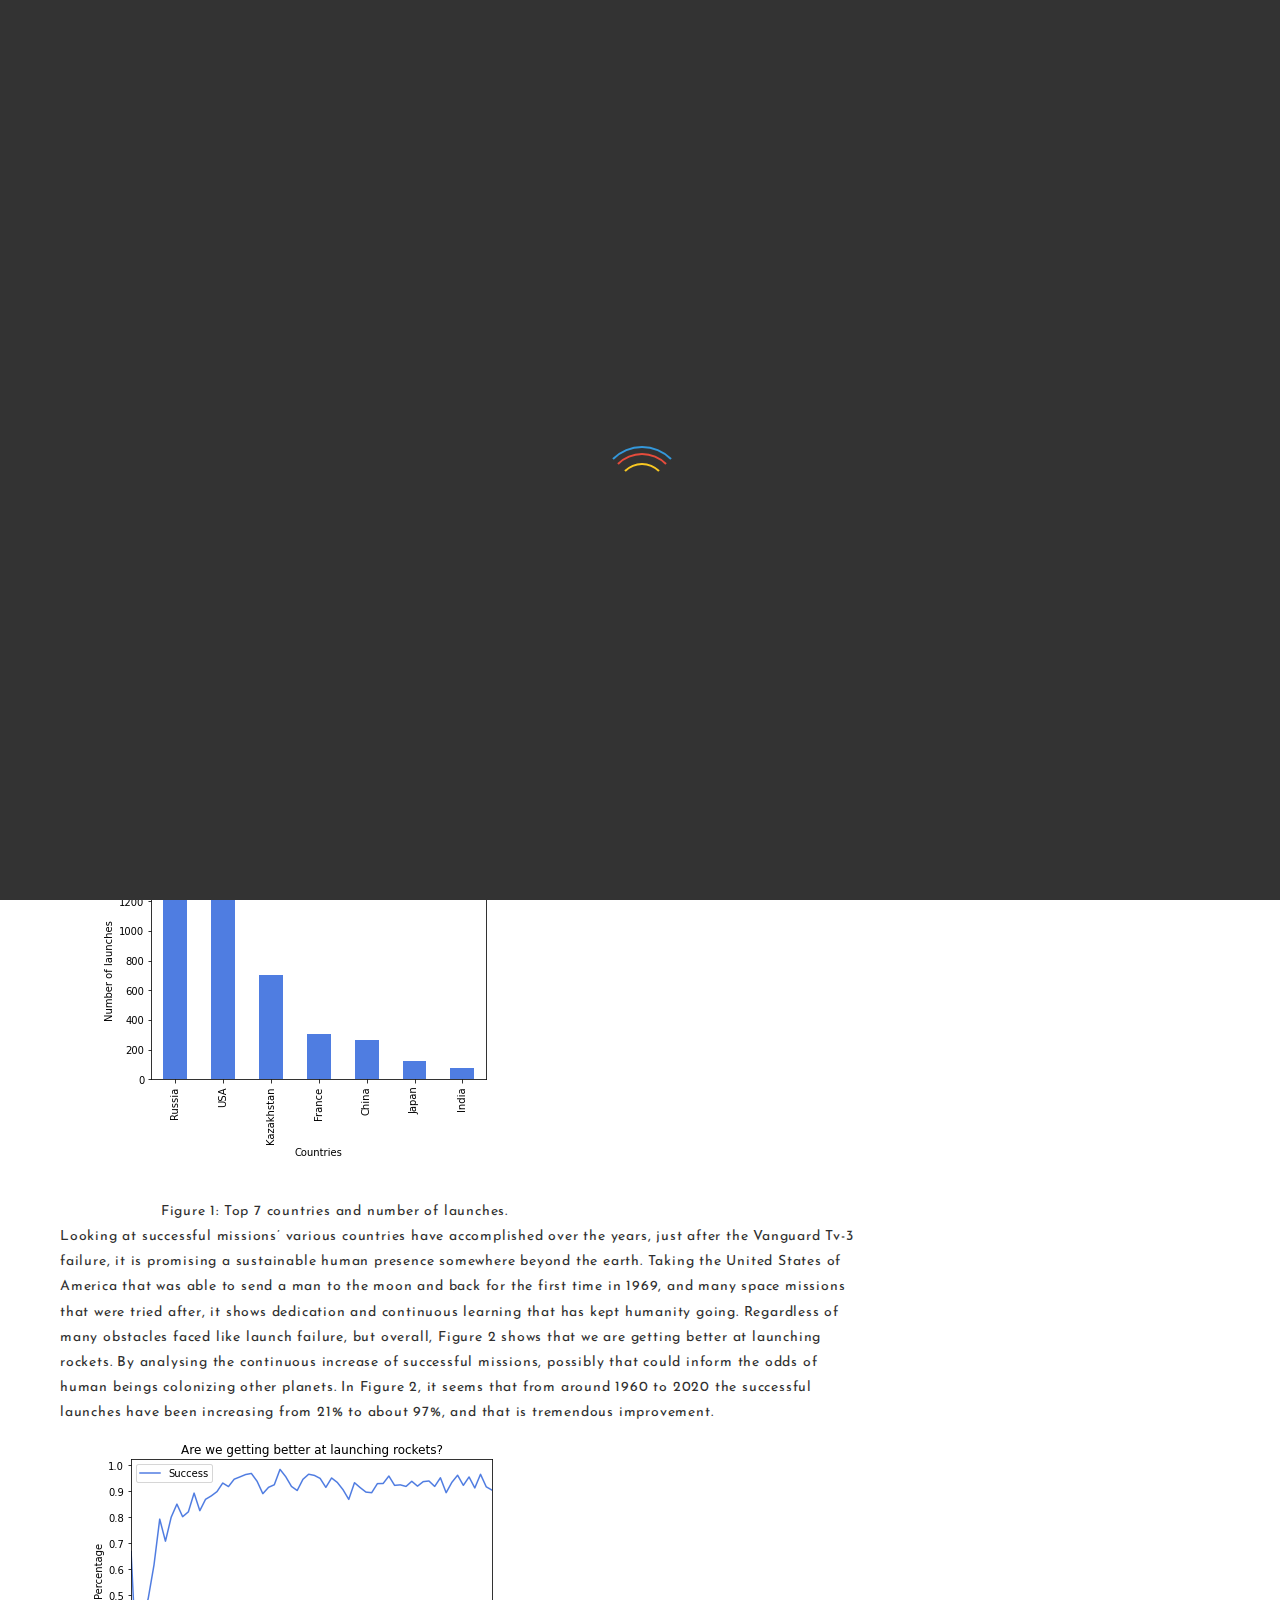
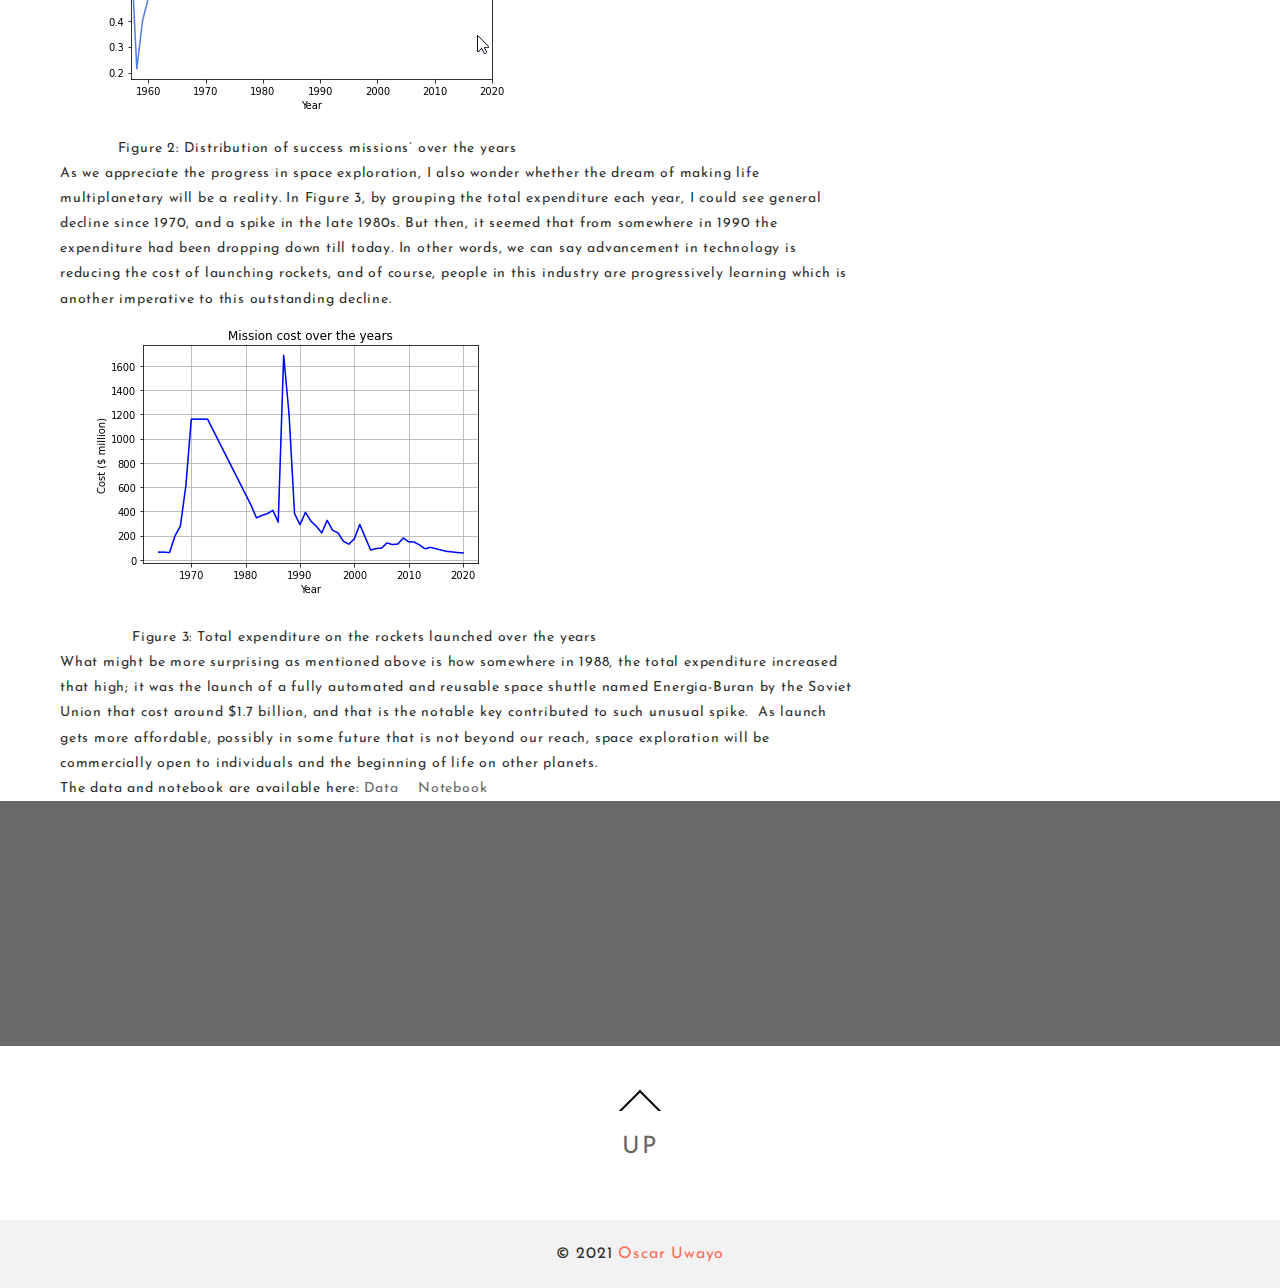
<file: blog/index.html>
<!DOCTYPE html>
<htmllang="en-US" >
<head>
    <meta charset="UTF-8" />
    <meta name="viewport" content="width=device-width, initial-scale=1.0, maximum-scale=1.0, user-scalable=0" />
    <link rel="profile" href="http://gmpg.org/xfn/11" />
    <title>Blog &#8211; Oscar Uwayo</title>
<link rel='dns-prefetch' href='//s.w.org' />
<link rel="alternate" type="application/rss+xml" title="Oscar Uwayo &raquo; Feed" href="https://ouwayo.github.io/personal/feed/" />
<link rel="alternate" type="application/rss+xml" title="Oscar Uwayo &raquo; Comments Feed" href="https://ouwayo.github.io/personal/comments/feed/" />
		<script type="text/javascript">
			window._wpemojiSettings = {"baseUrl":"https:\/\/s.w.org\/images\/core\/emoji\/13.0.1\/72x72\/","ext":".png","svgUrl":"https:\/\/s.w.org\/images\/core\/emoji\/13.0.1\/svg\/","svgExt":".svg","source":{"concatemoji":"https:\/\/ouwayo.github.io\/personal\/wp-includes\/js\/wp-emoji-release.min.js?ver=5.6"}};
			!function(e,a,t){var r,n,o,i,p=a.createElement("canvas"),s=p.getContext&&p.getContext("2d");function c(e,t){var a=String.fromCharCode;s.clearRect(0,0,p.width,p.height),s.fillText(a.apply(this,e),0,0);var r=p.toDataURL();return s.clearRect(0,0,p.width,p.height),s.fillText(a.apply(this,t),0,0),r===p.toDataURL()}function l(e){if(!s||!s.fillText)return!1;switch(s.textBaseline="top",s.font="600 32px Arial",e){case"flag":return!c([127987,65039,8205,9895,65039],[127987,65039,8203,9895,65039])&&(!c([55356,56826,55356,56819],[55356,56826,8203,55356,56819])&&!c([55356,57332,56128,56423,56128,56418,56128,56421,56128,56430,56128,56423,56128,56447],[55356,57332,8203,56128,56423,8203,56128,56418,8203,56128,56421,8203,56128,56430,8203,56128,56423,8203,56128,56447]));case"emoji":return!c([55357,56424,8205,55356,57212],[55357,56424,8203,55356,57212])}return!1}function d(e){var t=a.createElement("script");t.src=e,t.defer=t.type="text/javascript",a.getElementsByTagName("head")[0].appendChild(t)}for(i=Array("flag","emoji"),t.supports={everything:!0,everythingExceptFlag:!0},o=0;o<i.length;o++)t.supports[i[o]]=l(i[o]),t.supports.everything=t.supports.everything&&t.supports[i[o]],"flag"!==i[o]&&(t.supports.everythingExceptFlag=t.supports.everythingExceptFlag&&t.supports[i[o]]);t.supports.everythingExceptFlag=t.supports.everythingExceptFlag&&!t.supports.flag,t.DOMReady=!1,t.readyCallback=function(){t.DOMReady=!0},t.supports.everything||(n=function(){t.readyCallback()},a.addEventListener?(a.addEventListener("DOMContentLoaded",n,!1),e.addEventListener("load",n,!1)):(e.attachEvent("onload",n),a.attachEvent("onreadystatechange",function(){"complete"===a.readyState&&t.readyCallback()})),(r=t.source||{}).concatemoji?d(r.concatemoji):r.wpemoji&&r.twemoji&&(d(r.twemoji),d(r.wpemoji)))}(window,document,window._wpemojiSettings);
		</script>
		<style type="text/css">
img.wp-smiley,
img.emoji {
	display: inline !important;
	border: none !important;
	box-shadow: none !important;
	height: 1em !important;
	width: 1em !important;
	margin: 0 .07em !important;
	vertical-align: -0.1em !important;
	background: none !important;
	padding: 0 !important;
}
</style>
	<link rel='stylesheet' id='wp-block-library-css'  href='https://ouwayo.github.io/personal/wp-includes/css/dist/block-library/style.min.css?ver=5.6' type='text/css' media='all' />
<link rel='stylesheet' id='wp-block-library-theme-css'  href='https://ouwayo.github.io/personal/wp-includes/css/dist/block-library/theme.min.css?ver=5.6' type='text/css' media='all' />
<link rel='stylesheet' id='portfoliolite-menu-css'  href='https://ouwayo.github.io/personal/wp-content/themes/portfoliolite//css/menu-css.css?ver=1.0.0' type='text/css' media='all' />
<link rel='stylesheet' id='font-awesome-css'  href='https://ouwayo.github.io/personal/wp-content/themes/portfoliolite//third-party/font-awesome/css/font-awesome.css?ver=1.0.0' type='text/css' media='all' />
<link rel='stylesheet' id='portfoliolite-style-css'  href='https://ouwayo.github.io/personal/wp-content/themes/portfoliolite/style.css?ver=1.0.0' type='text/css' media='all' />
<style id='portfoliolite-style-inline-css' type='text/css'>
.logo h1 a, .logo-cent h1 a, mark, li.current-menu-item a, .menu-item.active a, .navigation .menu > li a:hover,.navigation ul ul a:hover, .navigation ul ul a:link:hover, .navigation ul ul a:visited:hover, .current_page_item a, .sub-menu li:hover,.nav-footer ul li a:hover, .sidebar-inner-widget ul li:before, .post_meta a:hover,.post-previous a:hover:before,
.post-next a:hover:before,button.load-more:hover,.sidebar-inner-widget ul li a:hover,.portfolio-desc .exp-btn button:hover,
.single-product .product_meta a:hover,
.copyright-section a,.portfolio-menu li a:hover, .portfolio-menu .current-menu-item a,.thunk-service-icon i {color:} ul.portfolio-navi button.active.is-checked, ul.portfolio-navi button:visited, ul.portfolio-navi button:focus,
ul.portfolio-navi button.is-checked{color:; border-color:} figure.protfolio-img-efc:after,.blog-info-header h2:after, #respond input#submit,.widget #wp-calendar th,.footer-wrapper tbody>tr>td>a,.menu-item-has-children >a:hover:before,
.menu-item-has-children >a:hover:after,
.th-woocommerce a.button:hover, 
.woocommerce ul.products li.product .button:hover,
.button-ribbon,
.button-news-letter,
#resume-ribbon .download-resume-c a:hover,
#resume-ribbon .view-resume-c a:hover,
.woocommerce #respond input#submit:hover, 
.woocommerce a.button:hover, .woocommerce button.button:hover, .woocommerce input.button:hover, .woocommerce #respond input#submit.alt:hover, .woocommerce a.button.alt:hover, .woocommerce button.button.alt:hover, .woocommerce input.button.alt:hover,
.woocommerce-cart .wc-proceed-to-checkout a.checkout-button,.social-meta li a:hover{background-color:} button{background:; border:1px solid } .arrow-up a:hover:before {
    border-top-color:; 
    border-left-color:; 
} .footer-widget-column .widget .widgettitle{border-bottom: 1px solid ;} .portfolio-desc button,
.tagcloud a,
.button-ribbon:hover,
.button-news-letter:hover,a:hover{color:; 
    border-color:} .portfolio-desc .exp-btn button,
.portfolio-desc button:hover,
.tagcloud a:hover{
    background: ; 
    border-color: 
  }
.portfolio-menu ul.sub-menu{border-bottom-color:} .th-woocommerce a.button, .woocommerce ul.products li.product .button{color:;border-color:} #searchform [type='submit'], button[type='submit']{border-color:;background-color:} .woocommerce nav.woocommerce-pagination ul li a:focus, .woocommerce nav.woocommerce-pagination ul li a:hover, .woocommerce nav.woocommerce-pagination ul li span.current,.nav-links .page-numbers.current, .nav-links .page-numbers:hover{background-color:}
</style>
<link rel='stylesheet' id='dashicons-css'  href='https://ouwayo.github.io/personal/wp-includes/css/dashicons.min.css?ver=5.6' type='text/css' media='all' />
<script type='text/javascript' src='https://ouwayo.github.io/personal/wp-includes/js/jquery/jquery.min.js?ver=3.5.1' id='jquery-core-js'></script>
<script type='text/javascript' src='https://ouwayo.github.io/personal/wp-includes/js/jquery/jquery-migrate.min.js?ver=3.3.2' id='jquery-migrate-js'></script>
<link rel="https://api.w.org/" href="https://ouwayo.github.io/personal/wp-json/" /><link rel="alternate" type="application/json" href="https://ouwayo.github.io/personal/wp-json/wp/v2/pages/21" /><link rel="EditURI" type="application/rsd+xml" title="RSD" href="https://ouwayo.github.io/personal/xmlrpc.php?rsd" />
<link rel="wlwmanifest" type="application/wlwmanifest+xml" href="https://ouwayo.github.io/personal/wp-includes/wlwmanifest.xml" /> 
<meta name="generator" content="WordPress 5.6" />
<link rel="canonical" href="https://ouwayo.github.io/personal/blog/" />
<link rel='shortlink' href='https://ouwayo.github.io/personal/?p=21' />
<link rel="alternate" type="application/json+oembed" href="https://ouwayo.github.io/personal/wp-json/oembed/1.0/embed?url=https%3A%2F%2Fouwayo.github.io%2Fpersonal%2Fblog%2F" />
<link rel="alternate" type="text/xml+oembed" href="https://ouwayo.github.io/personal/wp-json/oembed/1.0/embed?url=https%3A%2F%2Fouwayo.github.io%2Fpersonal%2Fblog%2F&#038;format=xml" />
  
</head>
<body class="page-template-default page page-id-21 wp-embed-responsive frontpage static-hdr" >
 
<div id="loader-wrapper">
<div id="loader"></div>
    <div class="loader-section section-left"></div>
    <div class="loader-section section-right"></div>
</div>
 
<div id="header" class="header sticky" >
<div class="container">
<header>
<a class="skip-link screen-reader-text" href="#page">Skip to content</a>
  
<div class="logo">
  
            <span class='site-ttile'><a href="https://ouwayo.github.io/personal/">Oscar Uwayo</a></span>
            <p>Portfolio </p>
      </div>
  
<div id="main-menu-wrapper">
<nav>
        <!-- Menu Toggle btn-->
        <div class="menu-toggle">
            <button type="button" class="menu-btn" id="menu-btn">
                <div class="btn">
                   <span class="icon-bar"></span>
                   <span class="icon-bar"></span>
                   <span class="icon-bar"></span>
               </div>
            </button>
        </div>
        <div class="sider main portfolio-menu-hide left">
        <div class="sider-inner">
          <ul class="portfolio-menu" id="portfolio-menu"><li class="page_item page-item-8"><a href="https://ouwayo.github.io/personal/about/">About Me</a></li>
<li class="page_item page-item-33"><a href="https://ouwayo.github.io/personal/contact/">Adress</a></li>
<li class="page_item page-item-2"><a href="https://ouwayo.github.io/personal/sample-page/">Article review</a></li>
<li class="page_item page-item-21 current_page_item"><a href="https://ouwayo.github.io/personal/blog/" aria-current="page">Blog</a></li>
</ul>          
        </div>
        </div>
</nav>
</div>
 
</header>
</div>
</div>
<div class="clearfix"></div><div class="page-wrapper">
<div class="blog-top">
  <div class="blog-image" data-center="background-position: 50% 0px;" data-top-bottom="background-position: 50% -100px;">	
 <div class="full-fs-caption">
     <div class="caption-container">
      <h1 class="title overtext">
      <a href="#">  Blog</a></h1>
      <nav aria-label="Breadcrumbs" class="breadcrumb-trail breadcrumbs"><h2 class="trail-browse">Browse:</h2><ul class="thunk-breadcrumb trail-items"><li  class="trail-item trail-begin"><a href="https://ouwayo.github.io/personal" rel="home"><span>Home</span></a></li><li  class="trail-item trail-end"><span>Blog</span></li></ul></nav>     </div>
</div>

</div>
</div>
<div class="clearfix"></div>
<div id="page" class="clearfix">
<div class="content-wrapper">
<div class="content">
<div class="page-content">
	<div class="page-description">
		
<p>Who is leading the space race?</p>



<p>Author: Oscar Uwayo</p>



<p>The space race was initially between two cold war rivals, the Soviet Union (USSR) and the United States of America. It was on Friday Oct 4, 1957 when the world marked the genesis of space exploration with the successful launch of Sputnik-1 of the former Soviet Union.  Unexpectedly, three months later, the US Navy launched Vanguard TV-3, but it did not go as expected. After the booster ignited, in about 2 seconds, Vanguard TV-3 lost thrust, and the fuel tank exploded. Regardless of the upps and down, many countries have been launching rockets so often, and it made me wonder who is leading the space race?</p>



<p>&nbsp;Using the <a href="https://www.kaggle.com/agirlcoding/all-space-missions-from-1957">Kaggle</a> data of all launches from 1957-2020, I counted the number of rockets launched by each country. In Figure 1, Russia seems to dominate in space, and the United States of America follows. The results were surprising to me because I barely hear about Russia; most of the time, US media announces rocket launches and various space missions. But then, Russia&#8217;s media is not popular, and many people do not follow what is going on inside the country.</p>



<figure class="wp-block-image size-large"><img loading="lazy" width="562" height="342" src="https://ouwayo.github.io/personal/wp-content/uploads/2021/01/lunches.png" alt="" class="wp-image-22" srcset="https://ouwayo.github.io/personal/wp-content/uploads/2021/01/lunches.png 562w, https://ouwayo.github.io/personal/wp-content/uploads/2021/01/lunches-300x183.png 300w" sizes="(max-width: 562px) 100vw, 562px" /></figure>



<p><em>&nbsp;&nbsp;&nbsp;&nbsp;&nbsp;&nbsp;&nbsp;&nbsp;&nbsp;&nbsp;&nbsp;&nbsp;&nbsp;&nbsp;&nbsp;&nbsp;&nbsp;&nbsp;&nbsp;&nbsp;&nbsp;Figure 1: Top 7 countries and number of launches.&nbsp;</em></p>



<p>Looking at successful missions’ various countries have accomplished over the years, just after the Vanguard Tv-3 failure, it is promising a sustainable human presence somewhere beyond the earth. Taking the United States of America that was able to send a man to the moon and back for the first time in 1969, and many space missions that were tried after, it shows dedication and continuous learning that has kept humanity going. Regardless of many obstacles faced like launch failure, but overall, Figure 2 shows that we are getting better at launching rockets. By analysing the continuous increase of successful missions, possibly that could inform the odds of human beings colonizing other planets. In Figure 2, it seems that from around 1960 to 2020 the successful launches have been increasing from 21% to about 97%, and that is tremendous improvement.</p>



<figure class="wp-block-image size-large"><img loading="lazy" width="525" height="282" src="https://ouwayo.github.io/personal/wp-content/uploads/2021/01/updatedData.png" alt="" class="wp-image-23" srcset="https://ouwayo.github.io/personal/wp-content/uploads/2021/01/updatedData.png 525w, https://ouwayo.github.io/personal/wp-content/uploads/2021/01/updatedData-300x161.png 300w" sizes="(max-width: 525px) 100vw, 525px" /></figure>



<p><em>&nbsp;&nbsp;&nbsp;&nbsp;&nbsp;&nbsp;&nbsp;&nbsp;&nbsp;&nbsp;&nbsp;&nbsp;Figure 2: Distribution of success missions’ over the years&nbsp;</em></p>



<p>As we appreciate the progress in space exploration, I also wonder whether the dream of making life multiplanetary will be a reality. In Figure 3, by grouping the total expenditure each year, I could see general decline since 1970, and a spike in the late 1980s. But then, it seemed that from somewhere in 1990 the expenditure had been dropping down till today. In other words, we can say advancement in technology is reducing the cost of launching rockets, and of course, people in this industry are progressively learning which is another imperative to this outstanding decline.&nbsp;</p>



<figure class="wp-block-image size-large"><img loading="lazy" width="509" height="285" src="https://ouwayo.github.io/personal/wp-content/uploads/2021/01/cost.png" alt="" class="wp-image-24" srcset="https://ouwayo.github.io/personal/wp-content/uploads/2021/01/cost.png 509w, https://ouwayo.github.io/personal/wp-content/uploads/2021/01/cost-300x168.png 300w" sizes="(max-width: 509px) 100vw, 509px" /></figure>



<p><em>&nbsp;&nbsp;&nbsp;&nbsp;&nbsp;&nbsp;&nbsp;&nbsp;&nbsp;&nbsp;&nbsp;&nbsp;&nbsp;&nbsp;&nbsp;Figure 3: Total expenditure on the rockets launched over the years</em></p>



<p>What might be more surprising as mentioned above is how somewhere in 1988, the total expenditure increased that high; it was the launch of a fully automated and reusable space shuttle named Energia-Buran by the Soviet Union that cost around $1.7 billion, and that is the notable key contributed to such unusual spike.&nbsp; As launch gets more affordable, possibly in some future that is not beyond our reach, space exploration will be commercially open to individuals and the beginning of life on other planets.</p>



<p>The data and notebook are available here: <a href="https://www.kaggle.com/agirlcoding/all-space-missions-from-1957">Data </a>&nbsp;&nbsp;&nbsp;<a href="https://colab.research.google.com/drive/1q74qDwmJpGqox6kiYdXzHTzujbAp_k1L?usp=sharing">Notebook&nbsp;</a></p>
	</div><!-- .entry-content -->
	</div>
</div>   
</div> 

<div class="sidebar-wrapper">
<aside class="sidebar">
  <div class="widget">
      </div>
  <div class="widget">
      </div>  
</aside></div>
</div>
</div>
<div class="clearfix"></div>
<section id="contact-info" data-center="background-position: 50% 0px;" data-top-bottom="background-position: 50% -100px;" class="plrx_enable"> 
      <div class="container">
      <div class="page-contact">
      <div class="contact-block">
        <ul class="contact-grid">
            <li class="contact-list">
                        <div class="contact-icon"><a href="mailto:/"><i class=""></i></a></div>
            <div class="contact-title"><a href="mailto:/"></a></div>
                        </li>
            <li class="contact-list">
                        <div class="contact-icon"><a href="#"><i class=""></i></a></div>
            <div class="contact-title"><a href="#"></a></div>
              
            </li>
            
            <li class="contact-list">

                       <div class="contact-icon"><a href="tel:/"><i class=""></i></a></div>
            <div class="contact-title"><a href="tel:/"></a></div>
                        
          </li>
        </ul>

      </div>
    </div>  
   </div>
</section>
<div class="clearfix"></div>
<div class="company-detail">
  <div class="container">
<div class="arrow-up" id="back-to-top" ><a href=""></a></div>
 <div class="company-social"><a href="#">UP</a>
    
    </div>
<div class="nav-footer">
 
</div>
</div>
</div>
<div class="clearfix"></div>
          </div>
<div class="footer-copyright">
<div class="copyright-section">
    <p class="footer-copyright">&copy;
              2021              <a href="https://ouwayo.github.io/personal/">Oscar Uwayo</a>
            <span class="powered-by-wordpress">
              <span></span>
              <a href="http://www.linkedin.com/in/oscar-uwayo">
                              </a>
            </span>
  </p><!-- .footer-copyright -->
</div>
	</div>
<script type='text/javascript' src='https://ouwayo.github.io/personal/wp-includes/js/jquery/ui/effect.min.js?ver=1.12.1' id='jquery-effects-core-js'></script>
<script type='text/javascript' src='https://ouwayo.github.io/personal/wp-content/themes/portfoliolite//js/menu.js?ver=1.0.0' id='portfoliolite-menu-js'></script>
<script type='text/javascript' src='https://ouwayo.github.io/personal/wp-content/themes/portfoliolite//js/custom.js?ver=1.0.0' id='portfoliolite-custom-js'></script>
<script type='text/javascript' src='https://ouwayo.github.io/personal/wp-includes/js/wp-embed.min.js?ver=5.6' id='wp-embed-js'></script>
  <script>
  /(trident|msie)/i.test(navigator.userAgent)&&document.getElementById&&window.addEventListener&&window.addEventListener("hashchange",function(){var t,e=location.hash.substring(1);/^[A-z0-9_-]+$/.test(e)&&(t=document.getElementById(e))&&(/^(?:a|select|input|button|textarea)$/i.test(t.tagName)||(t.tabIndex=-1),t.focus())},!1);
  </script>
  </body>
</html>
</file>
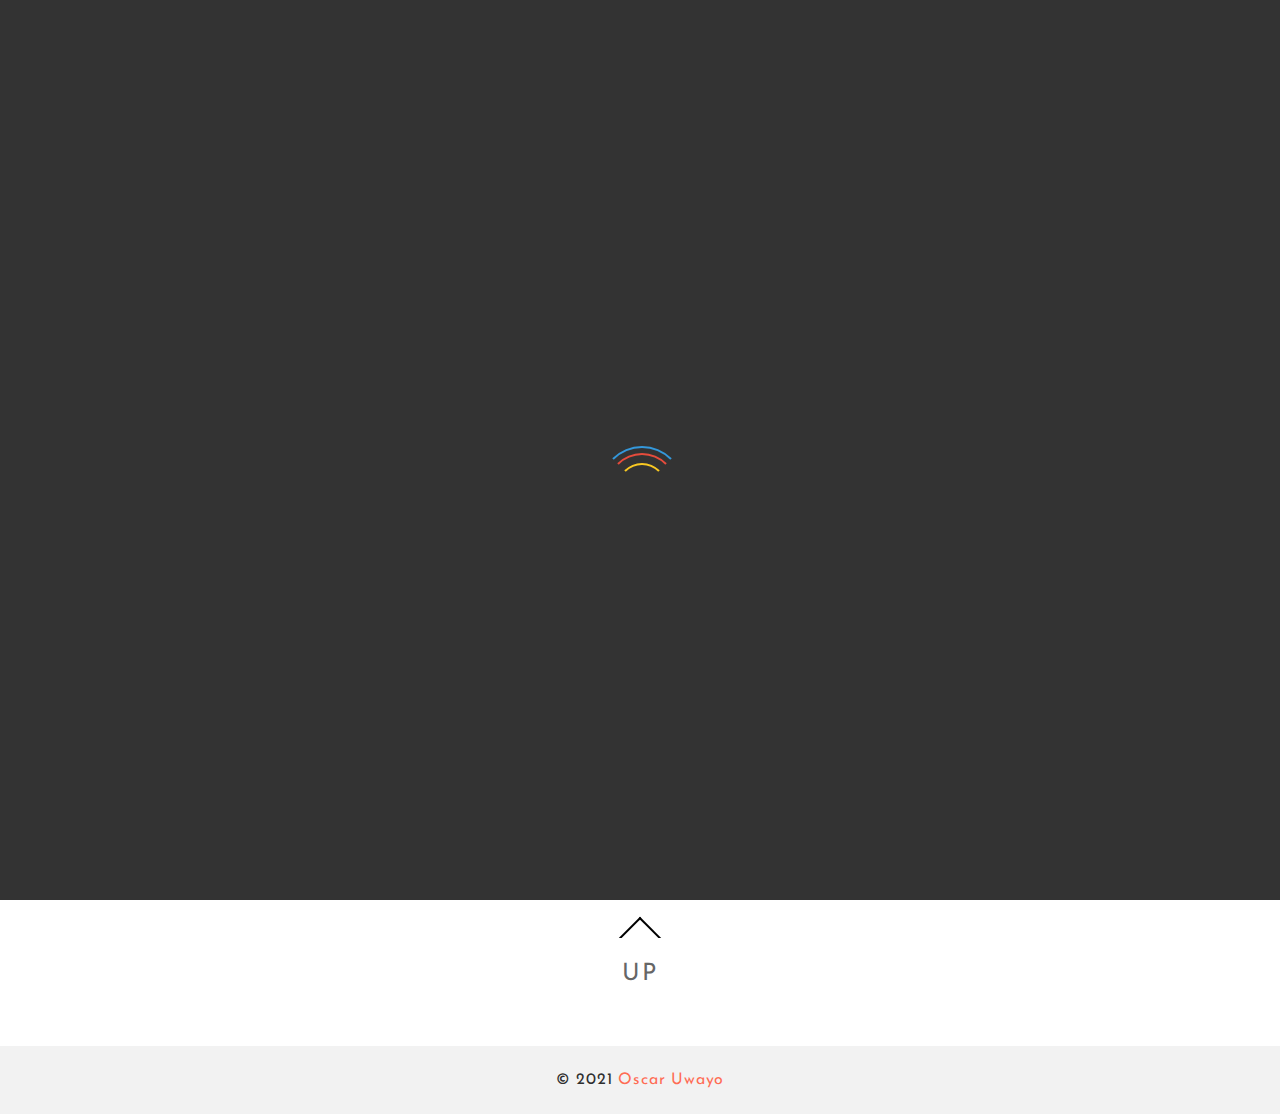
<file: contact/index.html>
<!DOCTYPE html>
<htmllang="en-US" >
<head>
    <meta charset="UTF-8" />
    <meta name="viewport" content="width=device-width, initial-scale=1.0, maximum-scale=1.0, user-scalable=0" />
    <link rel="profile" href="http://gmpg.org/xfn/11" />
    <title>Adress &#8211; Oscar Uwayo</title>
<link rel='dns-prefetch' href='//s.w.org' />
<link rel="alternate" type="application/rss+xml" title="Oscar Uwayo &raquo; Feed" href="https://ouwayo.github.io/personal/feed/" />
<link rel="alternate" type="application/rss+xml" title="Oscar Uwayo &raquo; Comments Feed" href="https://ouwayo.github.io/personal/comments/feed/" />
		<script type="text/javascript">
			window._wpemojiSettings = {"baseUrl":"https:\/\/s.w.org\/images\/core\/emoji\/13.0.1\/72x72\/","ext":".png","svgUrl":"https:\/\/s.w.org\/images\/core\/emoji\/13.0.1\/svg\/","svgExt":".svg","source":{"concatemoji":"https:\/\/ouwayo.github.io\/personal\/wp-includes\/js\/wp-emoji-release.min.js?ver=5.6"}};
			!function(e,a,t){var r,n,o,i,p=a.createElement("canvas"),s=p.getContext&&p.getContext("2d");function c(e,t){var a=String.fromCharCode;s.clearRect(0,0,p.width,p.height),s.fillText(a.apply(this,e),0,0);var r=p.toDataURL();return s.clearRect(0,0,p.width,p.height),s.fillText(a.apply(this,t),0,0),r===p.toDataURL()}function l(e){if(!s||!s.fillText)return!1;switch(s.textBaseline="top",s.font="600 32px Arial",e){case"flag":return!c([127987,65039,8205,9895,65039],[127987,65039,8203,9895,65039])&&(!c([55356,56826,55356,56819],[55356,56826,8203,55356,56819])&&!c([55356,57332,56128,56423,56128,56418,56128,56421,56128,56430,56128,56423,56128,56447],[55356,57332,8203,56128,56423,8203,56128,56418,8203,56128,56421,8203,56128,56430,8203,56128,56423,8203,56128,56447]));case"emoji":return!c([55357,56424,8205,55356,57212],[55357,56424,8203,55356,57212])}return!1}function d(e){var t=a.createElement("script");t.src=e,t.defer=t.type="text/javascript",a.getElementsByTagName("head")[0].appendChild(t)}for(i=Array("flag","emoji"),t.supports={everything:!0,everythingExceptFlag:!0},o=0;o<i.length;o++)t.supports[i[o]]=l(i[o]),t.supports.everything=t.supports.everything&&t.supports[i[o]],"flag"!==i[o]&&(t.supports.everythingExceptFlag=t.supports.everythingExceptFlag&&t.supports[i[o]]);t.supports.everythingExceptFlag=t.supports.everythingExceptFlag&&!t.supports.flag,t.DOMReady=!1,t.readyCallback=function(){t.DOMReady=!0},t.supports.everything||(n=function(){t.readyCallback()},a.addEventListener?(a.addEventListener("DOMContentLoaded",n,!1),e.addEventListener("load",n,!1)):(e.attachEvent("onload",n),a.attachEvent("onreadystatechange",function(){"complete"===a.readyState&&t.readyCallback()})),(r=t.source||{}).concatemoji?d(r.concatemoji):r.wpemoji&&r.twemoji&&(d(r.twemoji),d(r.wpemoji)))}(window,document,window._wpemojiSettings);
		</script>
		<style type="text/css">
img.wp-smiley,
img.emoji {
	display: inline !important;
	border: none !important;
	box-shadow: none !important;
	height: 1em !important;
	width: 1em !important;
	margin: 0 .07em !important;
	vertical-align: -0.1em !important;
	background: none !important;
	padding: 0 !important;
}
</style>
	<link rel='stylesheet' id='wp-block-library-css'  href='https://ouwayo.github.io/personal/wp-includes/css/dist/block-library/style.min.css?ver=5.6' type='text/css' media='all' />
<link rel='stylesheet' id='wp-block-library-theme-css'  href='https://ouwayo.github.io/personal/wp-includes/css/dist/block-library/theme.min.css?ver=5.6' type='text/css' media='all' />
<link rel='stylesheet' id='portfoliolite-menu-css'  href='https://ouwayo.github.io/personal/wp-content/themes/portfoliolite//css/menu-css.css?ver=1.0.0' type='text/css' media='all' />
<link rel='stylesheet' id='font-awesome-css'  href='https://ouwayo.github.io/personal/wp-content/themes/portfoliolite//third-party/font-awesome/css/font-awesome.css?ver=1.0.0' type='text/css' media='all' />
<link rel='stylesheet' id='portfoliolite-style-css'  href='https://ouwayo.github.io/personal/wp-content/themes/portfoliolite/style.css?ver=1.0.0' type='text/css' media='all' />
<style id='portfoliolite-style-inline-css' type='text/css'>
.logo h1 a, .logo-cent h1 a, mark, li.current-menu-item a, .menu-item.active a, .navigation .menu > li a:hover,.navigation ul ul a:hover, .navigation ul ul a:link:hover, .navigation ul ul a:visited:hover, .current_page_item a, .sub-menu li:hover,.nav-footer ul li a:hover, .sidebar-inner-widget ul li:before, .post_meta a:hover,.post-previous a:hover:before,
.post-next a:hover:before,button.load-more:hover,.sidebar-inner-widget ul li a:hover,.portfolio-desc .exp-btn button:hover,
.single-product .product_meta a:hover,
.copyright-section a,.portfolio-menu li a:hover, .portfolio-menu .current-menu-item a,.thunk-service-icon i {color:} ul.portfolio-navi button.active.is-checked, ul.portfolio-navi button:visited, ul.portfolio-navi button:focus,
ul.portfolio-navi button.is-checked{color:; border-color:} figure.protfolio-img-efc:after,.blog-info-header h2:after, #respond input#submit,.widget #wp-calendar th,.footer-wrapper tbody>tr>td>a,.menu-item-has-children >a:hover:before,
.menu-item-has-children >a:hover:after,
.th-woocommerce a.button:hover, 
.woocommerce ul.products li.product .button:hover,
.button-ribbon,
.button-news-letter,
#resume-ribbon .download-resume-c a:hover,
#resume-ribbon .view-resume-c a:hover,
.woocommerce #respond input#submit:hover, 
.woocommerce a.button:hover, .woocommerce button.button:hover, .woocommerce input.button:hover, .woocommerce #respond input#submit.alt:hover, .woocommerce a.button.alt:hover, .woocommerce button.button.alt:hover, .woocommerce input.button.alt:hover,
.woocommerce-cart .wc-proceed-to-checkout a.checkout-button,.social-meta li a:hover{background-color:} button{background:; border:1px solid } .arrow-up a:hover:before {
    border-top-color:; 
    border-left-color:; 
} .footer-widget-column .widget .widgettitle{border-bottom: 1px solid ;} .portfolio-desc button,
.tagcloud a,
.button-ribbon:hover,
.button-news-letter:hover,a:hover{color:; 
    border-color:} .portfolio-desc .exp-btn button,
.portfolio-desc button:hover,
.tagcloud a:hover{
    background: ; 
    border-color: 
  }
.portfolio-menu ul.sub-menu{border-bottom-color:} .th-woocommerce a.button, .woocommerce ul.products li.product .button{color:;border-color:} #searchform [type='submit'], button[type='submit']{border-color:;background-color:} .woocommerce nav.woocommerce-pagination ul li a:focus, .woocommerce nav.woocommerce-pagination ul li a:hover, .woocommerce nav.woocommerce-pagination ul li span.current,.nav-links .page-numbers.current, .nav-links .page-numbers:hover{background-color:}
</style>
<link rel='stylesheet' id='dashicons-css'  href='https://ouwayo.github.io/personal/wp-includes/css/dashicons.min.css?ver=5.6' type='text/css' media='all' />
<script type='text/javascript' src='https://ouwayo.github.io/personal/wp-includes/js/jquery/jquery.min.js?ver=3.5.1' id='jquery-core-js'></script>
<script type='text/javascript' src='https://ouwayo.github.io/personal/wp-includes/js/jquery/jquery-migrate.min.js?ver=3.3.2' id='jquery-migrate-js'></script>
<link rel="https://api.w.org/" href="https://ouwayo.github.io/personal/wp-json/" /><link rel="alternate" type="application/json" href="https://ouwayo.github.io/personal/wp-json/wp/v2/pages/33" /><link rel="EditURI" type="application/rsd+xml" title="RSD" href="https://ouwayo.github.io/personal/xmlrpc.php?rsd" />
<link rel="wlwmanifest" type="application/wlwmanifest+xml" href="https://ouwayo.github.io/personal/wp-includes/wlwmanifest.xml" /> 
<meta name="generator" content="WordPress 5.6" />
<link rel="canonical" href="https://ouwayo.github.io/personal/contact/" />
<link rel='shortlink' href='https://ouwayo.github.io/personal/?p=33' />
<link rel="alternate" type="application/json+oembed" href="https://ouwayo.github.io/personal/wp-json/oembed/1.0/embed?url=https%3A%2F%2Fouwayo.github.io%2Fpersonal%2Fcontact%2F" />
<link rel="alternate" type="text/xml+oembed" href="https://ouwayo.github.io/personal/wp-json/oembed/1.0/embed?url=https%3A%2F%2Fouwayo.github.io%2Fpersonal%2Fcontact%2F&#038;format=xml" />
  
</head>
<body class="page-template-default page page-id-33 wp-embed-responsive frontpage static-hdr" >
 
<div id="loader-wrapper">
<div id="loader"></div>
    <div class="loader-section section-left"></div>
    <div class="loader-section section-right"></div>
</div>
 
<div id="header" class="header sticky" >
<div class="container">
<header>
<a class="skip-link screen-reader-text" href="#page">Skip to content</a>
  
<div class="logo">
  
            <span class='site-ttile'><a href="https://ouwayo.github.io/personal/">Oscar Uwayo</a></span>
            <p>Portfolio </p>
      </div>
  
<div id="main-menu-wrapper">
<nav>
        <!-- Menu Toggle btn-->
        <div class="menu-toggle">
            <button type="button" class="menu-btn" id="menu-btn">
                <div class="btn">
                   <span class="icon-bar"></span>
                   <span class="icon-bar"></span>
                   <span class="icon-bar"></span>
               </div>
            </button>
        </div>
        <div class="sider main portfolio-menu-hide left">
        <div class="sider-inner">
          <ul class="portfolio-menu" id="portfolio-menu"><li class="page_item page-item-8"><a href="https://ouwayo.github.io/personal/about/">About Me</a></li>
<li class="page_item page-item-33 current_page_item"><a href="https://ouwayo.github.io/personal/contact/" aria-current="page">Adress</a></li>
<li class="page_item page-item-2"><a href="https://ouwayo.github.io/personal/sample-page/">Article review</a></li>
<li class="page_item page-item-21"><a href="https://ouwayo.github.io/personal/blog/">Blog</a></li>
</ul>          
        </div>
        </div>
</nav>
</div>
 
</header>
</div>
</div>
<div class="clearfix"></div><div class="page-wrapper">
<div class="blog-top">
  <div class="blog-image" data-center="background-position: 50% 0px;" data-top-bottom="background-position: 50% -100px;">	
 <div class="full-fs-caption">
     <div class="caption-container">
      <h1 class="title overtext">
      <a href="#">  Adress</a></h1>
      <nav aria-label="Breadcrumbs" class="breadcrumb-trail breadcrumbs"><h2 class="trail-browse">Browse:</h2><ul class="thunk-breadcrumb trail-items"><li  class="trail-item trail-begin"><a href="https://ouwayo.github.io/personal" rel="home"><span>Home</span></a></li><li  class="trail-item trail-end"><span>Adress</span></li></ul></nav>     </div>
</div>

</div>
</div>
<div class="clearfix"></div>
<div id="page" class="clearfix">
<div class="content-wrapper">
<div class="content">
<div class="page-content">
	<div class="page-description">
		
<p><strong>OSCAR UWAYO</strong></p>



<p>Rwanda, Kigali   </p>


<p>+250 788 896 895 / +233 550 991 798</p>


<p>Email: <a href="mailto:oscaruwayo@gmail.com">oscaruwayo@gmail.com</a> </p>



<p> LinkedIn: <a href="http://www.linkedin.com/in/oscar-uwayo">www.linkedin.com/in/oscar-uwayo</a></p>
	</div><!-- .entry-content -->
	</div>
</div>   
</div> 

<div class="sidebar-wrapper">
<aside class="sidebar">
  <div class="widget">
      </div>
  <div class="widget">
      </div>  
</aside></div>
</div>
</div>
<div class="clearfix"></div>
<section id="contact-info" data-center="background-position: 50% 0px;" data-top-bottom="background-position: 50% -100px;" class="plrx_enable"> 
      <div class="container">
      <div class="page-contact">
      <div class="contact-block">
        <ul class="contact-grid">
            <li class="contact-list">
                        <div class="contact-icon"><a href="mailto:/"><i class=""></i></a></div>
            <div class="contact-title"><a href="mailto:/"></a></div>
                        </li>
            <li class="contact-list">
                        <div class="contact-icon"><a href="#"><i class=""></i></a></div>
            <div class="contact-title"><a href="#"></a></div>
              
            </li>
            
            <li class="contact-list">

                       <div class="contact-icon"><a href="tel:/"><i class=""></i></a></div>
            <div class="contact-title"><a href="tel:/"></a></div>
                        
          </li>
        </ul>

      </div>
    </div>  
   </div>
</section>
<div class="clearfix"></div>
<div class="company-detail">
  <div class="container">
<div class="arrow-up" id="back-to-top" ><a href=""></a></div>
 <div class="company-social"><a href="#">UP</a>
    
    </div>
<div class="nav-footer">
 
</div>
</div>
</div>
<div class="clearfix"></div>
          </div>
<div class="footer-copyright">
<div class="copyright-section">
    <p class="footer-copyright">&copy;
              2021              <a href="https://ouwayo.github.io/personal/">Oscar Uwayo</a>
            <span class="powered-by-wordpress">
              <span></span>
              <a href="http://www.linkedin.com/in/oscar-uwayo">
                              </a>
            </span>
  </p><!-- .footer-copyright -->
</div>
	</div>
<script type='text/javascript' src='https://ouwayo.github.io/personal/wp-includes/js/jquery/ui/effect.min.js?ver=1.12.1' id='jquery-effects-core-js'></script>
<script type='text/javascript' src='https://ouwayo.github.io/personal/wp-content/themes/portfoliolite//js/menu.js?ver=1.0.0' id='portfoliolite-menu-js'></script>
<script type='text/javascript' src='https://ouwayo.github.io/personal/wp-content/themes/portfoliolite//js/custom.js?ver=1.0.0' id='portfoliolite-custom-js'></script>
<script type='text/javascript' src='https://ouwayo.github.io/personal/wp-includes/js/wp-embed.min.js?ver=5.6' id='wp-embed-js'></script>
  <script>
  /(trident|msie)/i.test(navigator.userAgent)&&document.getElementById&&window.addEventListener&&window.addEventListener("hashchange",function(){var t,e=location.hash.substring(1);/^[A-z0-9_-]+$/.test(e)&&(t=document.getElementById(e))&&(/^(?:a|select|input|button|textarea)$/i.test(t.tagName)||(t.tabIndex=-1),t.focus())},!1);
  </script>
  </body>
</html>
</file>
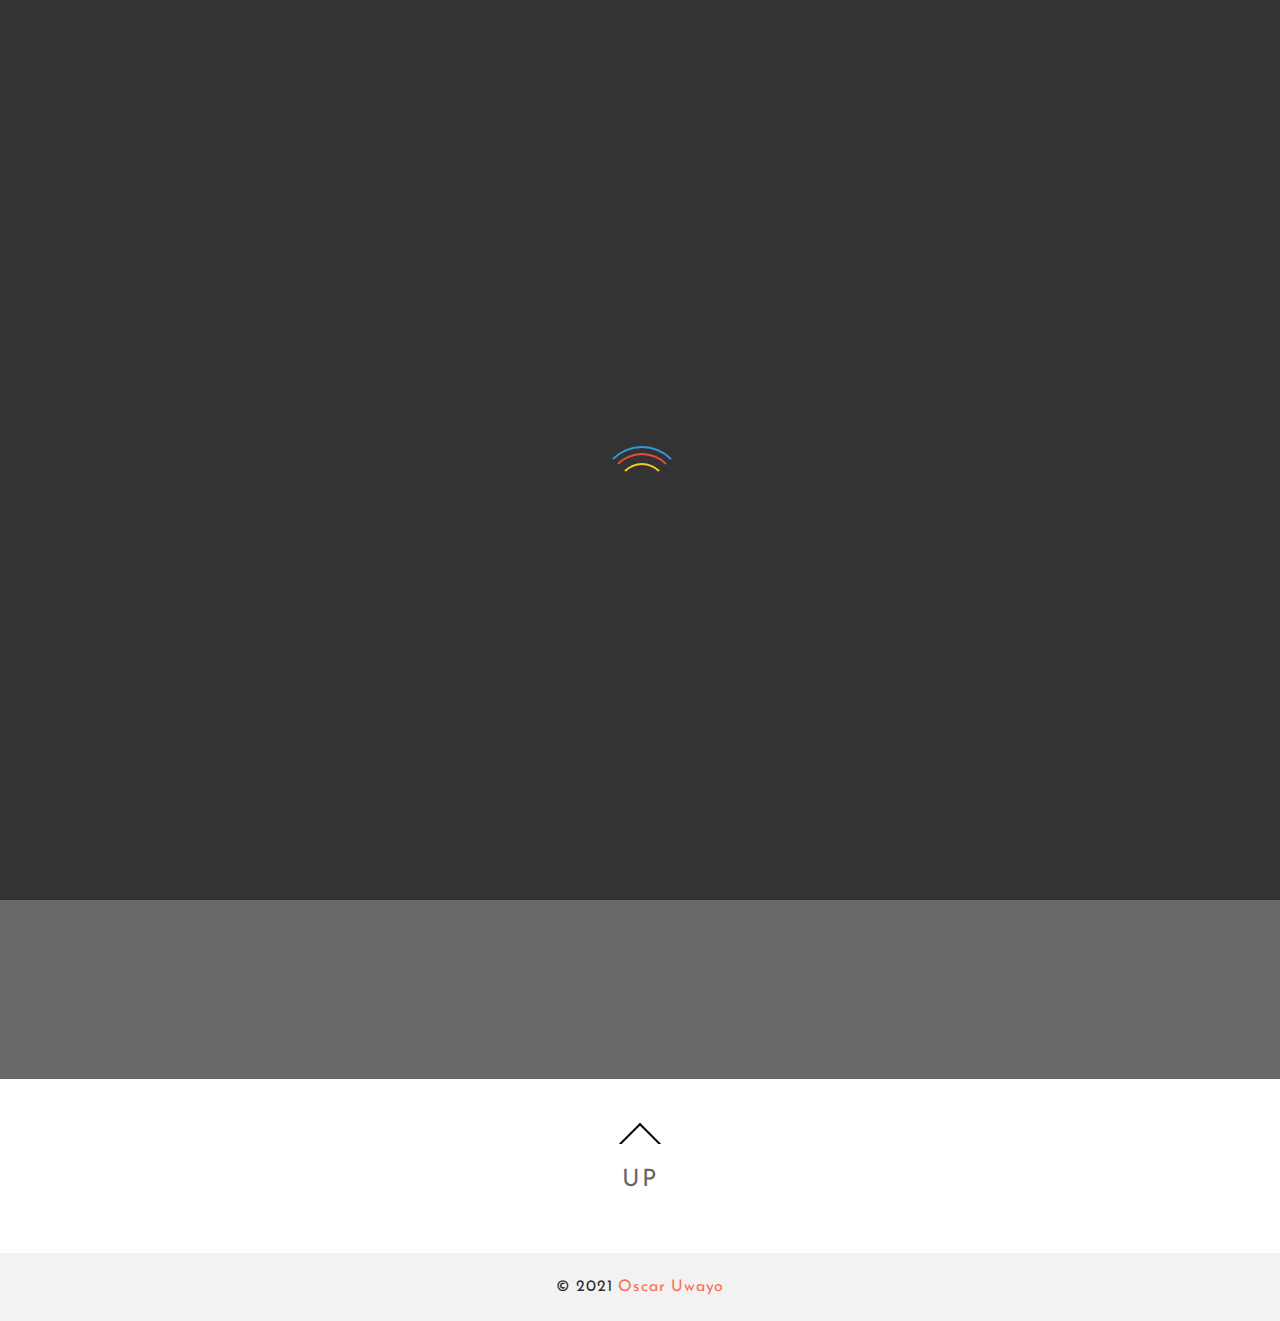
<file: 2021/01/index.html>
<!DOCTYPE html>
<htmllang="en-US" >
<head>
    <meta charset="UTF-8" />
    <meta name="viewport" content="width=device-width, initial-scale=1.0, maximum-scale=1.0, user-scalable=0" />
    <link rel="profile" href="http://gmpg.org/xfn/11" />
    <title>January 2021 &#8211; Oscar Uwayo</title>
<link rel='dns-prefetch' href='//s.w.org' />
<link rel="alternate" type="application/rss+xml" title="Oscar Uwayo &raquo; Feed" href="https://ouwayo.github.io/personal/feed/" />
<link rel="alternate" type="application/rss+xml" title="Oscar Uwayo &raquo; Comments Feed" href="https://ouwayo.github.io/personal/comments/feed/" />
		<script type="text/javascript">
			window._wpemojiSettings = {"baseUrl":"https:\/\/s.w.org\/images\/core\/emoji\/13.0.1\/72x72\/","ext":".png","svgUrl":"https:\/\/s.w.org\/images\/core\/emoji\/13.0.1\/svg\/","svgExt":".svg","source":{"concatemoji":"https:\/\/ouwayo.github.io\/personal\/wp-includes\/js\/wp-emoji-release.min.js?ver=5.6"}};
			!function(e,a,t){var r,n,o,i,p=a.createElement("canvas"),s=p.getContext&&p.getContext("2d");function c(e,t){var a=String.fromCharCode;s.clearRect(0,0,p.width,p.height),s.fillText(a.apply(this,e),0,0);var r=p.toDataURL();return s.clearRect(0,0,p.width,p.height),s.fillText(a.apply(this,t),0,0),r===p.toDataURL()}function l(e){if(!s||!s.fillText)return!1;switch(s.textBaseline="top",s.font="600 32px Arial",e){case"flag":return!c([127987,65039,8205,9895,65039],[127987,65039,8203,9895,65039])&&(!c([55356,56826,55356,56819],[55356,56826,8203,55356,56819])&&!c([55356,57332,56128,56423,56128,56418,56128,56421,56128,56430,56128,56423,56128,56447],[55356,57332,8203,56128,56423,8203,56128,56418,8203,56128,56421,8203,56128,56430,8203,56128,56423,8203,56128,56447]));case"emoji":return!c([55357,56424,8205,55356,57212],[55357,56424,8203,55356,57212])}return!1}function d(e){var t=a.createElement("script");t.src=e,t.defer=t.type="text/javascript",a.getElementsByTagName("head")[0].appendChild(t)}for(i=Array("flag","emoji"),t.supports={everything:!0,everythingExceptFlag:!0},o=0;o<i.length;o++)t.supports[i[o]]=l(i[o]),t.supports.everything=t.supports.everything&&t.supports[i[o]],"flag"!==i[o]&&(t.supports.everythingExceptFlag=t.supports.everythingExceptFlag&&t.supports[i[o]]);t.supports.everythingExceptFlag=t.supports.everythingExceptFlag&&!t.supports.flag,t.DOMReady=!1,t.readyCallback=function(){t.DOMReady=!0},t.supports.everything||(n=function(){t.readyCallback()},a.addEventListener?(a.addEventListener("DOMContentLoaded",n,!1),e.addEventListener("load",n,!1)):(e.attachEvent("onload",n),a.attachEvent("onreadystatechange",function(){"complete"===a.readyState&&t.readyCallback()})),(r=t.source||{}).concatemoji?d(r.concatemoji):r.wpemoji&&r.twemoji&&(d(r.twemoji),d(r.wpemoji)))}(window,document,window._wpemojiSettings);
		</script>
		<style type="text/css">
img.wp-smiley,
img.emoji {
	display: inline !important;
	border: none !important;
	box-shadow: none !important;
	height: 1em !important;
	width: 1em !important;
	margin: 0 .07em !important;
	vertical-align: -0.1em !important;
	background: none !important;
	padding: 0 !important;
}
</style>
	<link rel='stylesheet' id='wp-block-library-css'  href='https://ouwayo.github.io/personal/wp-includes/css/dist/block-library/style.min.css?ver=5.6' type='text/css' media='all' />
<link rel='stylesheet' id='wp-block-library-theme-css'  href='https://ouwayo.github.io/personal/wp-includes/css/dist/block-library/theme.min.css?ver=5.6' type='text/css' media='all' />
<link rel='stylesheet' id='portfoliolite-menu-css'  href='https://ouwayo.github.io/personal/wp-content/themes/portfoliolite//css/menu-css.css?ver=1.0.0' type='text/css' media='all' />
<link rel='stylesheet' id='font-awesome-css'  href='https://ouwayo.github.io/personal/wp-content/themes/portfoliolite//third-party/font-awesome/css/font-awesome.css?ver=1.0.0' type='text/css' media='all' />
<link rel='stylesheet' id='portfoliolite-style-css'  href='https://ouwayo.github.io/personal/wp-content/themes/portfoliolite/style.css?ver=1.0.0' type='text/css' media='all' />
<style id='portfoliolite-style-inline-css' type='text/css'>
.logo h1 a, .logo-cent h1 a, mark, li.current-menu-item a, .menu-item.active a, .navigation .menu > li a:hover,.navigation ul ul a:hover, .navigation ul ul a:link:hover, .navigation ul ul a:visited:hover, .current_page_item a, .sub-menu li:hover,.nav-footer ul li a:hover, .sidebar-inner-widget ul li:before, .post_meta a:hover,.post-previous a:hover:before,
.post-next a:hover:before,button.load-more:hover,.sidebar-inner-widget ul li a:hover,.portfolio-desc .exp-btn button:hover,
.single-product .product_meta a:hover,
.copyright-section a,.portfolio-menu li a:hover, .portfolio-menu .current-menu-item a,.thunk-service-icon i {color:} ul.portfolio-navi button.active.is-checked, ul.portfolio-navi button:visited, ul.portfolio-navi button:focus,
ul.portfolio-navi button.is-checked{color:; border-color:} figure.protfolio-img-efc:after,.blog-info-header h2:after, #respond input#submit,.widget #wp-calendar th,.footer-wrapper tbody>tr>td>a,.menu-item-has-children >a:hover:before,
.menu-item-has-children >a:hover:after,
.th-woocommerce a.button:hover, 
.woocommerce ul.products li.product .button:hover,
.button-ribbon,
.button-news-letter,
#resume-ribbon .download-resume-c a:hover,
#resume-ribbon .view-resume-c a:hover,
.woocommerce #respond input#submit:hover, 
.woocommerce a.button:hover, .woocommerce button.button:hover, .woocommerce input.button:hover, .woocommerce #respond input#submit.alt:hover, .woocommerce a.button.alt:hover, .woocommerce button.button.alt:hover, .woocommerce input.button.alt:hover,
.woocommerce-cart .wc-proceed-to-checkout a.checkout-button,.social-meta li a:hover{background-color:} button{background:; border:1px solid } .arrow-up a:hover:before {
    border-top-color:; 
    border-left-color:; 
} .footer-widget-column .widget .widgettitle{border-bottom: 1px solid ;} .portfolio-desc button,
.tagcloud a,
.button-ribbon:hover,
.button-news-letter:hover,a:hover{color:; 
    border-color:} .portfolio-desc .exp-btn button,
.portfolio-desc button:hover,
.tagcloud a:hover{
    background: ; 
    border-color: 
  }
.portfolio-menu ul.sub-menu{border-bottom-color:} .th-woocommerce a.button, .woocommerce ul.products li.product .button{color:;border-color:} #searchform [type='submit'], button[type='submit']{border-color:;background-color:} .woocommerce nav.woocommerce-pagination ul li a:focus, .woocommerce nav.woocommerce-pagination ul li a:hover, .woocommerce nav.woocommerce-pagination ul li span.current,.nav-links .page-numbers.current, .nav-links .page-numbers:hover{background-color:}
</style>
<link rel='stylesheet' id='dashicons-css'  href='https://ouwayo.github.io/personal/wp-includes/css/dashicons.min.css?ver=5.6' type='text/css' media='all' />
<script type='text/javascript' src='https://ouwayo.github.io/personal/wp-includes/js/jquery/jquery.min.js?ver=3.5.1' id='jquery-core-js'></script>
<script type='text/javascript' src='https://ouwayo.github.io/personal/wp-includes/js/jquery/jquery-migrate.min.js?ver=3.3.2' id='jquery-migrate-js'></script>
<link rel="https://api.w.org/" href="https://ouwayo.github.io/personal/wp-json/" /><link rel="EditURI" type="application/rsd+xml" title="RSD" href="https://ouwayo.github.io/personal/xmlrpc.php?rsd" />
<link rel="wlwmanifest" type="application/wlwmanifest+xml" href="https://ouwayo.github.io/personal/wp-includes/wlwmanifest.xml" /> 
<meta name="generator" content="WordPress 5.6" />
  
</head>
<body class="archive date wp-embed-responsive frontpage static-hdr" >
 
<div id="loader-wrapper">
<div id="loader"></div>
    <div class="loader-section section-left"></div>
    <div class="loader-section section-right"></div>
</div>
 
<div id="header" class="header sticky" >
<div class="container">
<header>
<a class="skip-link screen-reader-text" href="#page">Skip to content</a>
  
<div class="logo">
  
            <span class='site-ttile'><a href="https://ouwayo.github.io/personal/">Oscar Uwayo</a></span>
            <p>Portfolio </p>
      </div>
  
<div id="main-menu-wrapper">
<nav>
        <!-- Menu Toggle btn-->
        <div class="menu-toggle">
            <button type="button" class="menu-btn" id="menu-btn">
                <div class="btn">
                   <span class="icon-bar"></span>
                   <span class="icon-bar"></span>
                   <span class="icon-bar"></span>
               </div>
            </button>
        </div>
        <div class="sider main portfolio-menu-hide left">
        <div class="sider-inner">
          <ul class="portfolio-menu" id="portfolio-menu"><li class="page_item page-item-8"><a href="https://ouwayo.github.io/personal/about/">About Me</a></li>
<li class="page_item page-item-33"><a href="https://ouwayo.github.io/personal/contact/">Adress</a></li>
<li class="page_item page-item-2"><a href="https://ouwayo.github.io/personal/sample-page/">Article review</a></li>
<li class="page_item page-item-21"><a href="https://ouwayo.github.io/personal/blog/">Blog</a></li>
</ul>          
        </div>
        </div>
</nav>
</div>
 
</header>
</div>
</div>
<div class="clearfix"></div><div class="page-wrapper">
<div class="blog-top">
<div class="blog-image hd-img" data-center="background-position: 50% 0px;" data-top-bottom="background-position: 50% -100px;" style="background-image: url();">
<div class="full-fs-caption">
      <div class="caption-container">
      <h1 class="title overtext">
                <h1 class="thunk-page-top-title entry-title">Month: <span>January 2021</span></h1>      </h1>
      </div>
</div>
</div>
</div>
<div class="clearfix"></div>
<div id="page">
<div class="content-wrapper">
<div class="content">
<div class="blog-content">
<ul class="load_post standard-layout">
<!-- Start the Loop. -->
<li class="post"  id="post-1">
<div class="post-img-wrapper">
<div class="post-img">
</div>  
</div>
<div class="blog-info-header">
<div class="blog-info-meta">
            <ul class="post_meta">
                 <li class="posted_on"><i class="fa fa-calendar-o"></i><span></span>Jan, 07, 2021</li>
                 <li class="posted_by"><a href=""><a href="https://ouwayo.github.io/personal/category/uncategorized/" rel="category tag">Uncategorized</a></a></li>
                 <li class="post_comment"><i class="fa fa-comments-o"></i><a href="" title=""><a href="https://ouwayo.github.io/personal/2021/01/07/hello-world/#comments">1 Comment</a></a></li>
            </ul>
</div>
<h2><a href="https://ouwayo.github.io/personal/2021/01/07/hello-world/">Hello world!</a></h2>
</div> 
<div class="clearfix"></div>
<div class="blog-info-content"><p><p>Welcome to WordPress. This is your first post. Edit or delete it, then start writing!</p>
</p>
<a href="https://ouwayo.github.io/personal/2021/01/07/hello-world/"><button class="load-more">Read more</button></a>
</div> 
</li>
<!--End post-->   
</ul>
</div>
</div>   
</div> 
 <div class="sidebar-wrapper">
<aside class="sidebar">
  <div class="widget">
      </div>
  <div class="widget">
      </div>  
</aside></div>
</div>
</div>
<div class="clearfix"></div>
<section id="contact-info" data-center="background-position: 50% 0px;" data-top-bottom="background-position: 50% -100px;" class="plrx_enable"> 
      <div class="container">
      <div class="page-contact">
      <div class="contact-block">
        <ul class="contact-grid">
            <li class="contact-list">
                        <div class="contact-icon"><a href="mailto:/"><i class=""></i></a></div>
            <div class="contact-title"><a href="mailto:/"></a></div>
                        </li>
            <li class="contact-list">
                        <div class="contact-icon"><a href="#"><i class=""></i></a></div>
            <div class="contact-title"><a href="#"></a></div>
              
            </li>
            
            <li class="contact-list">

                       <div class="contact-icon"><a href="tel:/"><i class=""></i></a></div>
            <div class="contact-title"><a href="tel:/"></a></div>
                        
          </li>
        </ul>

      </div>
    </div>  
   </div>
</section>
<div class="clearfix"></div>
<div class="company-detail">
  <div class="container">
<div class="arrow-up" id="back-to-top" ><a href=""></a></div>
 <div class="company-social"><a href="#">UP</a>
    
    </div>
<div class="nav-footer">
 
</div>
</div>
</div>
<div class="clearfix"></div>
          </div>
<div class="footer-copyright">
<div class="copyright-section">
    <p class="footer-copyright">&copy;
              2021              <a href="https://ouwayo.github.io/personal/">Oscar Uwayo</a>
            <span class="powered-by-wordpress">
              <span></span>
              <a href="http://www.linkedin.com/in/oscar-uwayo">
                              </a>
            </span>
  </p><!-- .footer-copyright -->
</div>
	</div>
<script type='text/javascript' src='https://ouwayo.github.io/personal/wp-includes/js/jquery/ui/effect.min.js?ver=1.12.1' id='jquery-effects-core-js'></script>
<script type='text/javascript' src='https://ouwayo.github.io/personal/wp-content/themes/portfoliolite//js/menu.js?ver=1.0.0' id='portfoliolite-menu-js'></script>
<script type='text/javascript' src='https://ouwayo.github.io/personal/wp-content/themes/portfoliolite//js/custom.js?ver=1.0.0' id='portfoliolite-custom-js'></script>
<script type='text/javascript' src='https://ouwayo.github.io/personal/wp-includes/js/wp-embed.min.js?ver=5.6' id='wp-embed-js'></script>
  <script>
  /(trident|msie)/i.test(navigator.userAgent)&&document.getElementById&&window.addEventListener&&window.addEventListener("hashchange",function(){var t,e=location.hash.substring(1);/^[A-z0-9_-]+$/.test(e)&&(t=document.getElementById(e))&&(/^(?:a|select|input|button|textarea)$/i.test(t.tagName)||(t.tabIndex=-1),t.focus())},!1);
  </script>
  </body>
</html>
</file>
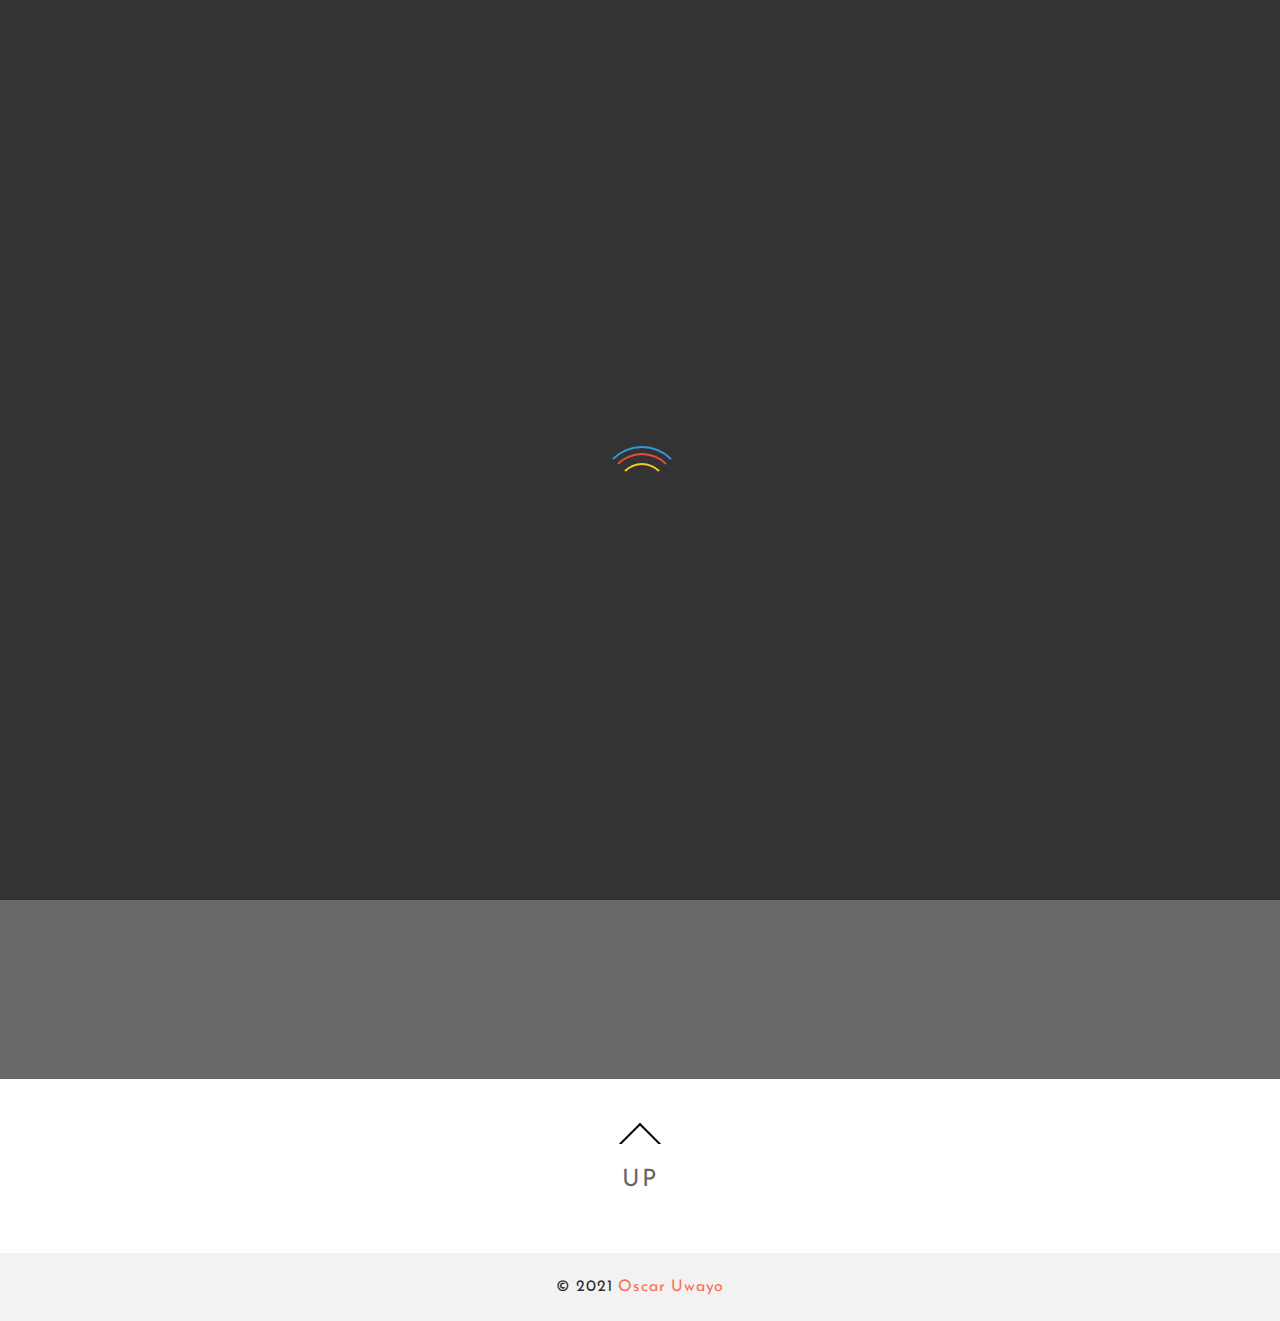
<file: author/oscar/index.html>
<!DOCTYPE html>
<htmllang="en-US" >
<head>
    <meta charset="UTF-8" />
    <meta name="viewport" content="width=device-width, initial-scale=1.0, maximum-scale=1.0, user-scalable=0" />
    <link rel="profile" href="http://gmpg.org/xfn/11" />
    <title>oscar &#8211; Oscar Uwayo</title>
<link rel='dns-prefetch' href='//s.w.org' />
<link rel="alternate" type="application/rss+xml" title="Oscar Uwayo &raquo; Feed" href="https://ouwayo.github.io/personal/feed/" />
<link rel="alternate" type="application/rss+xml" title="Oscar Uwayo &raquo; Comments Feed" href="https://ouwayo.github.io/personal/comments/feed/" />
<link rel="alternate" type="application/rss+xml" title="Oscar Uwayo &raquo; Posts by oscar Feed" href="https://ouwayo.github.io/personal/author/oscar/feed/" />
		<script type="text/javascript">
			window._wpemojiSettings = {"baseUrl":"https:\/\/s.w.org\/images\/core\/emoji\/13.0.1\/72x72\/","ext":".png","svgUrl":"https:\/\/s.w.org\/images\/core\/emoji\/13.0.1\/svg\/","svgExt":".svg","source":{"concatemoji":"https:\/\/ouwayo.github.io\/personal\/wp-includes\/js\/wp-emoji-release.min.js?ver=5.6"}};
			!function(e,a,t){var r,n,o,i,p=a.createElement("canvas"),s=p.getContext&&p.getContext("2d");function c(e,t){var a=String.fromCharCode;s.clearRect(0,0,p.width,p.height),s.fillText(a.apply(this,e),0,0);var r=p.toDataURL();return s.clearRect(0,0,p.width,p.height),s.fillText(a.apply(this,t),0,0),r===p.toDataURL()}function l(e){if(!s||!s.fillText)return!1;switch(s.textBaseline="top",s.font="600 32px Arial",e){case"flag":return!c([127987,65039,8205,9895,65039],[127987,65039,8203,9895,65039])&&(!c([55356,56826,55356,56819],[55356,56826,8203,55356,56819])&&!c([55356,57332,56128,56423,56128,56418,56128,56421,56128,56430,56128,56423,56128,56447],[55356,57332,8203,56128,56423,8203,56128,56418,8203,56128,56421,8203,56128,56430,8203,56128,56423,8203,56128,56447]));case"emoji":return!c([55357,56424,8205,55356,57212],[55357,56424,8203,55356,57212])}return!1}function d(e){var t=a.createElement("script");t.src=e,t.defer=t.type="text/javascript",a.getElementsByTagName("head")[0].appendChild(t)}for(i=Array("flag","emoji"),t.supports={everything:!0,everythingExceptFlag:!0},o=0;o<i.length;o++)t.supports[i[o]]=l(i[o]),t.supports.everything=t.supports.everything&&t.supports[i[o]],"flag"!==i[o]&&(t.supports.everythingExceptFlag=t.supports.everythingExceptFlag&&t.supports[i[o]]);t.supports.everythingExceptFlag=t.supports.everythingExceptFlag&&!t.supports.flag,t.DOMReady=!1,t.readyCallback=function(){t.DOMReady=!0},t.supports.everything||(n=function(){t.readyCallback()},a.addEventListener?(a.addEventListener("DOMContentLoaded",n,!1),e.addEventListener("load",n,!1)):(e.attachEvent("onload",n),a.attachEvent("onreadystatechange",function(){"complete"===a.readyState&&t.readyCallback()})),(r=t.source||{}).concatemoji?d(r.concatemoji):r.wpemoji&&r.twemoji&&(d(r.twemoji),d(r.wpemoji)))}(window,document,window._wpemojiSettings);
		</script>
		<style type="text/css">
img.wp-smiley,
img.emoji {
	display: inline !important;
	border: none !important;
	box-shadow: none !important;
	height: 1em !important;
	width: 1em !important;
	margin: 0 .07em !important;
	vertical-align: -0.1em !important;
	background: none !important;
	padding: 0 !important;
}
</style>
	<link rel='stylesheet' id='wp-block-library-css'  href='https://ouwayo.github.io/personal/wp-includes/css/dist/block-library/style.min.css?ver=5.6' type='text/css' media='all' />
<link rel='stylesheet' id='wp-block-library-theme-css'  href='https://ouwayo.github.io/personal/wp-includes/css/dist/block-library/theme.min.css?ver=5.6' type='text/css' media='all' />
<link rel='stylesheet' id='portfoliolite-menu-css'  href='https://ouwayo.github.io/personal/wp-content/themes/portfoliolite//css/menu-css.css?ver=1.0.0' type='text/css' media='all' />
<link rel='stylesheet' id='font-awesome-css'  href='https://ouwayo.github.io/personal/wp-content/themes/portfoliolite//third-party/font-awesome/css/font-awesome.css?ver=1.0.0' type='text/css' media='all' />
<link rel='stylesheet' id='portfoliolite-style-css'  href='https://ouwayo.github.io/personal/wp-content/themes/portfoliolite/style.css?ver=1.0.0' type='text/css' media='all' />
<style id='portfoliolite-style-inline-css' type='text/css'>
.logo h1 a, .logo-cent h1 a, mark, li.current-menu-item a, .menu-item.active a, .navigation .menu > li a:hover,.navigation ul ul a:hover, .navigation ul ul a:link:hover, .navigation ul ul a:visited:hover, .current_page_item a, .sub-menu li:hover,.nav-footer ul li a:hover, .sidebar-inner-widget ul li:before, .post_meta a:hover,.post-previous a:hover:before,
.post-next a:hover:before,button.load-more:hover,.sidebar-inner-widget ul li a:hover,.portfolio-desc .exp-btn button:hover,
.single-product .product_meta a:hover,
.copyright-section a,.portfolio-menu li a:hover, .portfolio-menu .current-menu-item a,.thunk-service-icon i {color:} ul.portfolio-navi button.active.is-checked, ul.portfolio-navi button:visited, ul.portfolio-navi button:focus,
ul.portfolio-navi button.is-checked{color:; border-color:} figure.protfolio-img-efc:after,.blog-info-header h2:after, #respond input#submit,.widget #wp-calendar th,.footer-wrapper tbody>tr>td>a,.menu-item-has-children >a:hover:before,
.menu-item-has-children >a:hover:after,
.th-woocommerce a.button:hover, 
.woocommerce ul.products li.product .button:hover,
.button-ribbon,
.button-news-letter,
#resume-ribbon .download-resume-c a:hover,
#resume-ribbon .view-resume-c a:hover,
.woocommerce #respond input#submit:hover, 
.woocommerce a.button:hover, .woocommerce button.button:hover, .woocommerce input.button:hover, .woocommerce #respond input#submit.alt:hover, .woocommerce a.button.alt:hover, .woocommerce button.button.alt:hover, .woocommerce input.button.alt:hover,
.woocommerce-cart .wc-proceed-to-checkout a.checkout-button,.social-meta li a:hover{background-color:} button{background:; border:1px solid } .arrow-up a:hover:before {
    border-top-color:; 
    border-left-color:; 
} .footer-widget-column .widget .widgettitle{border-bottom: 1px solid ;} .portfolio-desc button,
.tagcloud a,
.button-ribbon:hover,
.button-news-letter:hover,a:hover{color:; 
    border-color:} .portfolio-desc .exp-btn button,
.portfolio-desc button:hover,
.tagcloud a:hover{
    background: ; 
    border-color: 
  }
.portfolio-menu ul.sub-menu{border-bottom-color:} .th-woocommerce a.button, .woocommerce ul.products li.product .button{color:;border-color:} #searchform [type='submit'], button[type='submit']{border-color:;background-color:} .woocommerce nav.woocommerce-pagination ul li a:focus, .woocommerce nav.woocommerce-pagination ul li a:hover, .woocommerce nav.woocommerce-pagination ul li span.current,.nav-links .page-numbers.current, .nav-links .page-numbers:hover{background-color:}
</style>
<link rel='stylesheet' id='dashicons-css'  href='https://ouwayo.github.io/personal/wp-includes/css/dashicons.min.css?ver=5.6' type='text/css' media='all' />
<script type='text/javascript' src='https://ouwayo.github.io/personal/wp-includes/js/jquery/jquery.min.js?ver=3.5.1' id='jquery-core-js'></script>
<script type='text/javascript' src='https://ouwayo.github.io/personal/wp-includes/js/jquery/jquery-migrate.min.js?ver=3.3.2' id='jquery-migrate-js'></script>
<link rel="https://api.w.org/" href="https://ouwayo.github.io/personal/wp-json/" /><link rel="alternate" type="application/json" href="https://ouwayo.github.io/personal/wp-json/wp/v2/users/1" /><link rel="EditURI" type="application/rsd+xml" title="RSD" href="https://ouwayo.github.io/personal/xmlrpc.php?rsd" />
<link rel="wlwmanifest" type="application/wlwmanifest+xml" href="https://ouwayo.github.io/personal/wp-includes/wlwmanifest.xml" /> 
<meta name="generator" content="WordPress 5.6" />
  
</head>
<body class="archive author author-oscar author-1 wp-embed-responsive frontpage static-hdr" >
 
<div id="loader-wrapper">
<div id="loader"></div>
    <div class="loader-section section-left"></div>
    <div class="loader-section section-right"></div>
</div>
 
<div id="header" class="header sticky" >
<div class="container">
<header>
<a class="skip-link screen-reader-text" href="#page">Skip to content</a>
  
<div class="logo">
  
            <span class='site-ttile'><a href="https://ouwayo.github.io/personal/">Oscar Uwayo</a></span>
            <p>Portfolio </p>
      </div>
  
<div id="main-menu-wrapper">
<nav>
        <!-- Menu Toggle btn-->
        <div class="menu-toggle">
            <button type="button" class="menu-btn" id="menu-btn">
                <div class="btn">
                   <span class="icon-bar"></span>
                   <span class="icon-bar"></span>
                   <span class="icon-bar"></span>
               </div>
            </button>
        </div>
        <div class="sider main portfolio-menu-hide left">
        <div class="sider-inner">
          <ul class="portfolio-menu" id="portfolio-menu"><li class="page_item page-item-8"><a href="https://ouwayo.github.io/personal/about/">About Me</a></li>
<li class="page_item page-item-33"><a href="https://ouwayo.github.io/personal/contact/">Adress</a></li>
<li class="page_item page-item-2"><a href="https://ouwayo.github.io/personal/sample-page/">Article review</a></li>
<li class="page_item page-item-21"><a href="https://ouwayo.github.io/personal/blog/">Blog</a></li>
</ul>          
        </div>
        </div>
</nav>
</div>
 
</header>
</div>
</div>
<div class="clearfix"></div><div class="page-wrapper">
<div class="blog-top">
<div class="blog-image hd-img" data-center="background-position: 50% 0px;" data-top-bottom="background-position: 50% -100px;" style="background-image: url();">
<div class="full-fs-caption">
      <div class="caption-container">
      <h1 class="title overtext">
                <h1 class="thunk-page-top-title entry-title">Author: <span>oscar</span></h1>      </h1>
      </div>
</div>
</div>
</div>
<div class="clearfix"></div>
<div id="page">
<div class="content-wrapper">
<div class="content">
<div class="blog-content">
<ul class="load_post standard-layout">
<!-- Start the Loop. -->
<li class="post"  id="post-1">
<div class="post-img-wrapper">
<div class="post-img">
</div>  
</div>
<div class="blog-info-header">
<div class="blog-info-meta">
            <ul class="post_meta">
                 <li class="posted_on"><i class="fa fa-calendar-o"></i><span></span>Jan, 07, 2021</li>
                 <li class="posted_by"><a href=""><a href="https://ouwayo.github.io/personal/category/uncategorized/" rel="category tag">Uncategorized</a></a></li>
                 <li class="post_comment"><i class="fa fa-comments-o"></i><a href="" title=""><a href="https://ouwayo.github.io/personal/2021/01/07/hello-world/#comments">1 Comment</a></a></li>
            </ul>
</div>
<h2><a href="https://ouwayo.github.io/personal/2021/01/07/hello-world/">Hello world!</a></h2>
</div> 
<div class="clearfix"></div>
<div class="blog-info-content"><p><p>Welcome to WordPress. This is your first post. Edit or delete it, then start writing!</p>
</p>
<a href="https://ouwayo.github.io/personal/2021/01/07/hello-world/"><button class="load-more">Read more</button></a>
</div> 
</li>
<!--End post-->   
</ul>
</div>
</div>   
</div> 
 <div class="sidebar-wrapper">
<aside class="sidebar">
  <div class="widget">
      </div>
  <div class="widget">
      </div>  
</aside></div>
</div>
</div>
<div class="clearfix"></div>
<section id="contact-info" data-center="background-position: 50% 0px;" data-top-bottom="background-position: 50% -100px;" class="plrx_enable"> 
      <div class="container">
      <div class="page-contact">
      <div class="contact-block">
        <ul class="contact-grid">
            <li class="contact-list">
                        <div class="contact-icon"><a href="mailto:/"><i class=""></i></a></div>
            <div class="contact-title"><a href="mailto:/"></a></div>
                        </li>
            <li class="contact-list">
                        <div class="contact-icon"><a href="#"><i class=""></i></a></div>
            <div class="contact-title"><a href="#"></a></div>
              
            </li>
            
            <li class="contact-list">

                       <div class="contact-icon"><a href="tel:/"><i class=""></i></a></div>
            <div class="contact-title"><a href="tel:/"></a></div>
                        
          </li>
        </ul>

      </div>
    </div>  
   </div>
</section>
<div class="clearfix"></div>
<div class="company-detail">
  <div class="container">
<div class="arrow-up" id="back-to-top" ><a href=""></a></div>
 <div class="company-social"><a href="#">UP</a>
    
    </div>
<div class="nav-footer">
 
</div>
</div>
</div>
<div class="clearfix"></div>
          </div>
<div class="footer-copyright">
<div class="copyright-section">
    <p class="footer-copyright">&copy;
              2021              <a href="https://ouwayo.github.io/personal/">Oscar Uwayo</a>
            <span class="powered-by-wordpress">
              <span></span>
              <a href="http://www.linkedin.com/in/oscar-uwayo">
                              </a>
            </span>
  </p><!-- .footer-copyright -->
</div>
	</div>
<script type='text/javascript' src='https://ouwayo.github.io/personal/wp-includes/js/jquery/ui/effect.min.js?ver=1.12.1' id='jquery-effects-core-js'></script>
<script type='text/javascript' src='https://ouwayo.github.io/personal/wp-content/themes/portfoliolite//js/menu.js?ver=1.0.0' id='portfoliolite-menu-js'></script>
<script type='text/javascript' src='https://ouwayo.github.io/personal/wp-content/themes/portfoliolite//js/custom.js?ver=1.0.0' id='portfoliolite-custom-js'></script>
<script type='text/javascript' src='https://ouwayo.github.io/personal/wp-includes/js/wp-embed.min.js?ver=5.6' id='wp-embed-js'></script>
  <script>
  /(trident|msie)/i.test(navigator.userAgent)&&document.getElementById&&window.addEventListener&&window.addEventListener("hashchange",function(){var t,e=location.hash.substring(1);/^[A-z0-9_-]+$/.test(e)&&(t=document.getElementById(e))&&(/^(?:a|select|input|button|textarea)$/i.test(t.tagName)||(t.tabIndex=-1),t.focus())},!1);
  </script>
  </body>
</html>
</file>
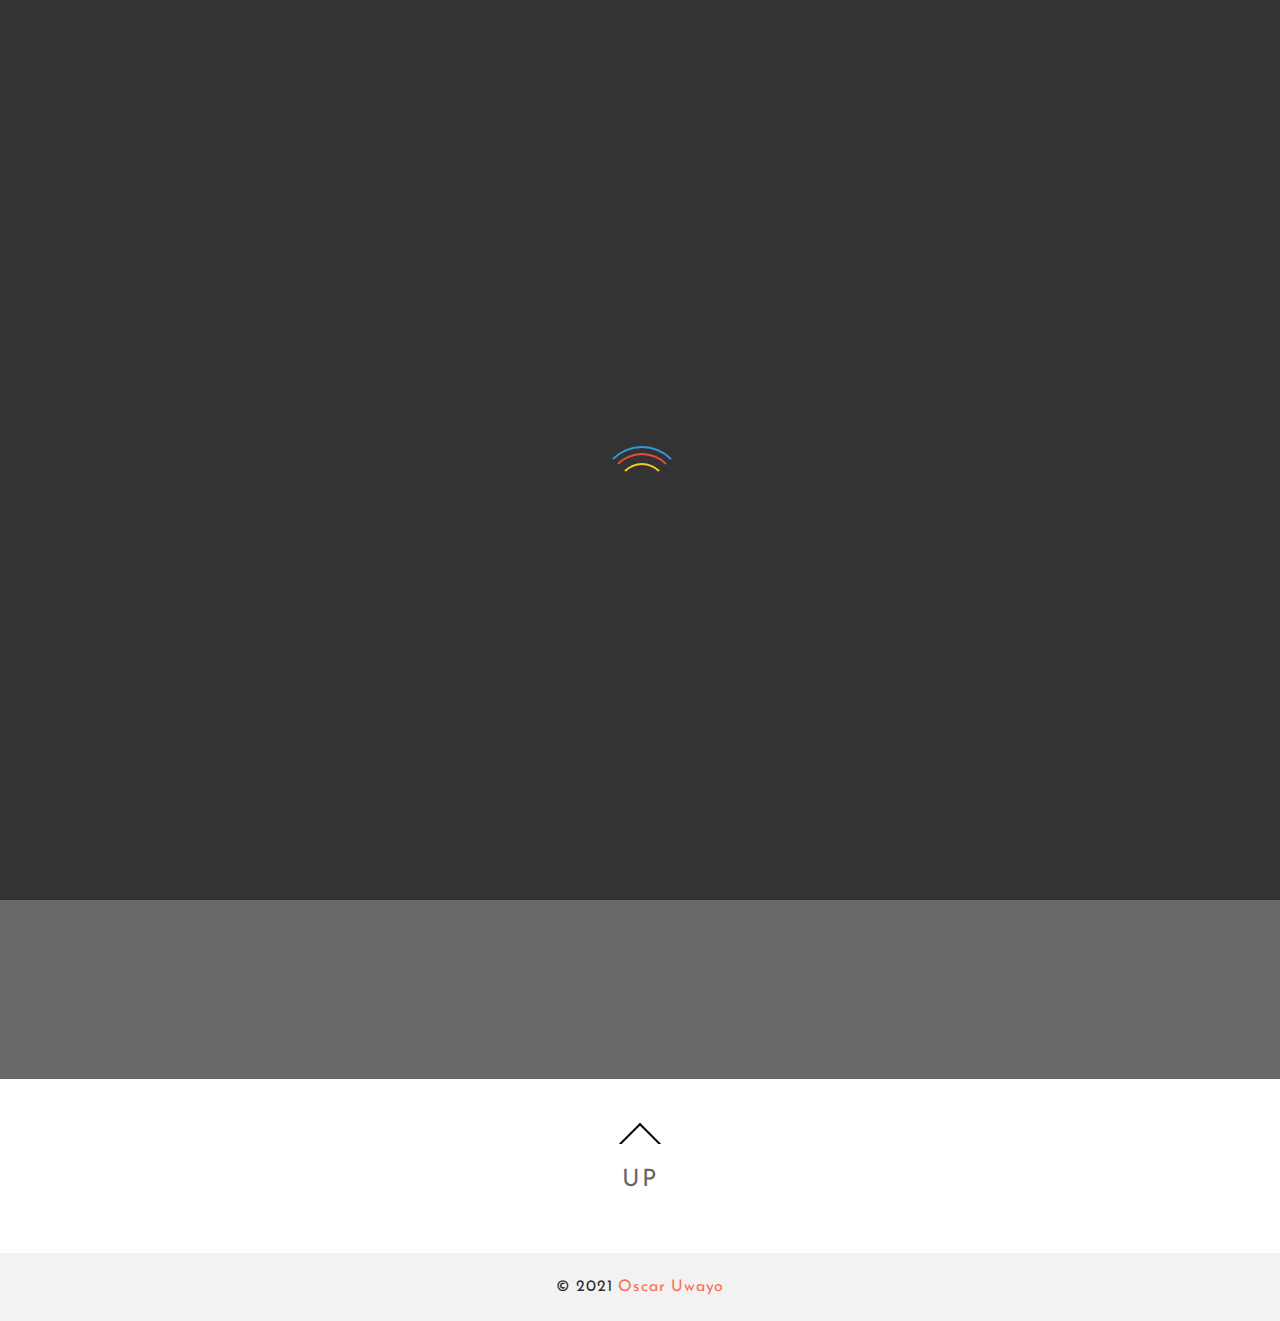
<file: category/uncategorized/index.html>
<!DOCTYPE html>
<htmllang="en-US" >
<head>
    <meta charset="UTF-8" />
    <meta name="viewport" content="width=device-width, initial-scale=1.0, maximum-scale=1.0, user-scalable=0" />
    <link rel="profile" href="http://gmpg.org/xfn/11" />
    <title>Uncategorized &#8211; Oscar Uwayo</title>
<link rel='dns-prefetch' href='//s.w.org' />
<link rel="alternate" type="application/rss+xml" title="Oscar Uwayo &raquo; Feed" href="https://ouwayo.github.io/personal/feed/" />
<link rel="alternate" type="application/rss+xml" title="Oscar Uwayo &raquo; Comments Feed" href="https://ouwayo.github.io/personal/comments/feed/" />
<link rel="alternate" type="application/rss+xml" title="Oscar Uwayo &raquo; Uncategorized Category Feed" href="https://ouwayo.github.io/personal/category/uncategorized/feed/" />
		<script type="text/javascript">
			window._wpemojiSettings = {"baseUrl":"https:\/\/s.w.org\/images\/core\/emoji\/13.0.1\/72x72\/","ext":".png","svgUrl":"https:\/\/s.w.org\/images\/core\/emoji\/13.0.1\/svg\/","svgExt":".svg","source":{"concatemoji":"https:\/\/ouwayo.github.io\/personal\/wp-includes\/js\/wp-emoji-release.min.js?ver=5.6"}};
			!function(e,a,t){var r,n,o,i,p=a.createElement("canvas"),s=p.getContext&&p.getContext("2d");function c(e,t){var a=String.fromCharCode;s.clearRect(0,0,p.width,p.height),s.fillText(a.apply(this,e),0,0);var r=p.toDataURL();return s.clearRect(0,0,p.width,p.height),s.fillText(a.apply(this,t),0,0),r===p.toDataURL()}function l(e){if(!s||!s.fillText)return!1;switch(s.textBaseline="top",s.font="600 32px Arial",e){case"flag":return!c([127987,65039,8205,9895,65039],[127987,65039,8203,9895,65039])&&(!c([55356,56826,55356,56819],[55356,56826,8203,55356,56819])&&!c([55356,57332,56128,56423,56128,56418,56128,56421,56128,56430,56128,56423,56128,56447],[55356,57332,8203,56128,56423,8203,56128,56418,8203,56128,56421,8203,56128,56430,8203,56128,56423,8203,56128,56447]));case"emoji":return!c([55357,56424,8205,55356,57212],[55357,56424,8203,55356,57212])}return!1}function d(e){var t=a.createElement("script");t.src=e,t.defer=t.type="text/javascript",a.getElementsByTagName("head")[0].appendChild(t)}for(i=Array("flag","emoji"),t.supports={everything:!0,everythingExceptFlag:!0},o=0;o<i.length;o++)t.supports[i[o]]=l(i[o]),t.supports.everything=t.supports.everything&&t.supports[i[o]],"flag"!==i[o]&&(t.supports.everythingExceptFlag=t.supports.everythingExceptFlag&&t.supports[i[o]]);t.supports.everythingExceptFlag=t.supports.everythingExceptFlag&&!t.supports.flag,t.DOMReady=!1,t.readyCallback=function(){t.DOMReady=!0},t.supports.everything||(n=function(){t.readyCallback()},a.addEventListener?(a.addEventListener("DOMContentLoaded",n,!1),e.addEventListener("load",n,!1)):(e.attachEvent("onload",n),a.attachEvent("onreadystatechange",function(){"complete"===a.readyState&&t.readyCallback()})),(r=t.source||{}).concatemoji?d(r.concatemoji):r.wpemoji&&r.twemoji&&(d(r.twemoji),d(r.wpemoji)))}(window,document,window._wpemojiSettings);
		</script>
		<style type="text/css">
img.wp-smiley,
img.emoji {
	display: inline !important;
	border: none !important;
	box-shadow: none !important;
	height: 1em !important;
	width: 1em !important;
	margin: 0 .07em !important;
	vertical-align: -0.1em !important;
	background: none !important;
	padding: 0 !important;
}
</style>
	<link rel='stylesheet' id='wp-block-library-css'  href='https://ouwayo.github.io/personal/wp-includes/css/dist/block-library/style.min.css?ver=5.6' type='text/css' media='all' />
<link rel='stylesheet' id='wp-block-library-theme-css'  href='https://ouwayo.github.io/personal/wp-includes/css/dist/block-library/theme.min.css?ver=5.6' type='text/css' media='all' />
<link rel='stylesheet' id='portfoliolite-menu-css'  href='https://ouwayo.github.io/personal/wp-content/themes/portfoliolite//css/menu-css.css?ver=1.0.0' type='text/css' media='all' />
<link rel='stylesheet' id='font-awesome-css'  href='https://ouwayo.github.io/personal/wp-content/themes/portfoliolite//third-party/font-awesome/css/font-awesome.css?ver=1.0.0' type='text/css' media='all' />
<link rel='stylesheet' id='portfoliolite-style-css'  href='https://ouwayo.github.io/personal/wp-content/themes/portfoliolite/style.css?ver=1.0.0' type='text/css' media='all' />
<style id='portfoliolite-style-inline-css' type='text/css'>
.logo h1 a, .logo-cent h1 a, mark, li.current-menu-item a, .menu-item.active a, .navigation .menu > li a:hover,.navigation ul ul a:hover, .navigation ul ul a:link:hover, .navigation ul ul a:visited:hover, .current_page_item a, .sub-menu li:hover,.nav-footer ul li a:hover, .sidebar-inner-widget ul li:before, .post_meta a:hover,.post-previous a:hover:before,
.post-next a:hover:before,button.load-more:hover,.sidebar-inner-widget ul li a:hover,.portfolio-desc .exp-btn button:hover,
.single-product .product_meta a:hover,
.copyright-section a,.portfolio-menu li a:hover, .portfolio-menu .current-menu-item a,.thunk-service-icon i {color:} ul.portfolio-navi button.active.is-checked, ul.portfolio-navi button:visited, ul.portfolio-navi button:focus,
ul.portfolio-navi button.is-checked{color:; border-color:} figure.protfolio-img-efc:after,.blog-info-header h2:after, #respond input#submit,.widget #wp-calendar th,.footer-wrapper tbody>tr>td>a,.menu-item-has-children >a:hover:before,
.menu-item-has-children >a:hover:after,
.th-woocommerce a.button:hover, 
.woocommerce ul.products li.product .button:hover,
.button-ribbon,
.button-news-letter,
#resume-ribbon .download-resume-c a:hover,
#resume-ribbon .view-resume-c a:hover,
.woocommerce #respond input#submit:hover, 
.woocommerce a.button:hover, .woocommerce button.button:hover, .woocommerce input.button:hover, .woocommerce #respond input#submit.alt:hover, .woocommerce a.button.alt:hover, .woocommerce button.button.alt:hover, .woocommerce input.button.alt:hover,
.woocommerce-cart .wc-proceed-to-checkout a.checkout-button,.social-meta li a:hover{background-color:} button{background:; border:1px solid } .arrow-up a:hover:before {
    border-top-color:; 
    border-left-color:; 
} .footer-widget-column .widget .widgettitle{border-bottom: 1px solid ;} .portfolio-desc button,
.tagcloud a,
.button-ribbon:hover,
.button-news-letter:hover,a:hover{color:; 
    border-color:} .portfolio-desc .exp-btn button,
.portfolio-desc button:hover,
.tagcloud a:hover{
    background: ; 
    border-color: 
  }
.portfolio-menu ul.sub-menu{border-bottom-color:} .th-woocommerce a.button, .woocommerce ul.products li.product .button{color:;border-color:} #searchform [type='submit'], button[type='submit']{border-color:;background-color:} .woocommerce nav.woocommerce-pagination ul li a:focus, .woocommerce nav.woocommerce-pagination ul li a:hover, .woocommerce nav.woocommerce-pagination ul li span.current,.nav-links .page-numbers.current, .nav-links .page-numbers:hover{background-color:}
</style>
<link rel='stylesheet' id='dashicons-css'  href='https://ouwayo.github.io/personal/wp-includes/css/dashicons.min.css?ver=5.6' type='text/css' media='all' />
<script type='text/javascript' src='https://ouwayo.github.io/personal/wp-includes/js/jquery/jquery.min.js?ver=3.5.1' id='jquery-core-js'></script>
<script type='text/javascript' src='https://ouwayo.github.io/personal/wp-includes/js/jquery/jquery-migrate.min.js?ver=3.3.2' id='jquery-migrate-js'></script>
<link rel="https://api.w.org/" href="https://ouwayo.github.io/personal/wp-json/" /><link rel="alternate" type="application/json" href="https://ouwayo.github.io/personal/wp-json/wp/v2/categories/1" /><link rel="EditURI" type="application/rsd+xml" title="RSD" href="https://ouwayo.github.io/personal/xmlrpc.php?rsd" />
<link rel="wlwmanifest" type="application/wlwmanifest+xml" href="https://ouwayo.github.io/personal/wp-includes/wlwmanifest.xml" /> 
<meta name="generator" content="WordPress 5.6" />
  
</head>
<body class="archive category category-uncategorized category-1 wp-embed-responsive frontpage static-hdr" >
 
<div id="loader-wrapper">
<div id="loader"></div>
    <div class="loader-section section-left"></div>
    <div class="loader-section section-right"></div>
</div>
 
<div id="header" class="header sticky" >
<div class="container">
<header>
<a class="skip-link screen-reader-text" href="#page">Skip to content</a>
  
<div class="logo">
  
            <span class='site-ttile'><a href="https://ouwayo.github.io/personal/">Oscar Uwayo</a></span>
            <p>Portfolio </p>
      </div>
  
<div id="main-menu-wrapper">
<nav>
        <!-- Menu Toggle btn-->
        <div class="menu-toggle">
            <button type="button" class="menu-btn" id="menu-btn">
                <div class="btn">
                   <span class="icon-bar"></span>
                   <span class="icon-bar"></span>
                   <span class="icon-bar"></span>
               </div>
            </button>
        </div>
        <div class="sider main portfolio-menu-hide left">
        <div class="sider-inner">
          <ul class="portfolio-menu" id="portfolio-menu"><li class="page_item page-item-8"><a href="https://ouwayo.github.io/personal/about/">About Me</a></li>
<li class="page_item page-item-33"><a href="https://ouwayo.github.io/personal/contact/">Adress</a></li>
<li class="page_item page-item-2"><a href="https://ouwayo.github.io/personal/sample-page/">Article review</a></li>
<li class="page_item page-item-21"><a href="https://ouwayo.github.io/personal/blog/">Blog</a></li>
</ul>          
        </div>
        </div>
</nav>
</div>
 
</header>
</div>
</div>
<div class="clearfix"></div><div class="page-wrapper">
<div class="blog-top">
<div class="blog-image hd-img" data-center="background-position: 50% 0px;" data-top-bottom="background-position: 50% -100px;" style="background-image: url();">
<div class="full-fs-caption">
      <div class="caption-container">
      <h1 class="title overtext">
                <h1 class="thunk-page-top-title entry-title">Category: <span>Uncategorized</span></h1>      </h1>
      </div>
</div>
</div>
</div>
<div class="clearfix"></div>
<div id="page">
<div class="content-wrapper">
<div class="content">
<div class="blog-content">
<ul class="load_post standard-layout">
<!-- Start the Loop. -->
<li class="post"  id="post-1">
<div class="post-img-wrapper">
<div class="post-img">
</div>  
</div>
<div class="blog-info-header">
<div class="blog-info-meta">
            <ul class="post_meta">
                 <li class="posted_on"><i class="fa fa-calendar-o"></i><span></span>Jan, 07, 2021</li>
                 <li class="posted_by"><a href=""><a href="https://ouwayo.github.io/personal/category/uncategorized/" rel="category tag">Uncategorized</a></a></li>
                 <li class="post_comment"><i class="fa fa-comments-o"></i><a href="" title=""><a href="https://ouwayo.github.io/personal/2021/01/07/hello-world/#comments">1 Comment</a></a></li>
            </ul>
</div>
<h2><a href="https://ouwayo.github.io/personal/2021/01/07/hello-world/">Hello world!</a></h2>
</div> 
<div class="clearfix"></div>
<div class="blog-info-content"><p><p>Welcome to WordPress. This is your first post. Edit or delete it, then start writing!</p>
</p>
<a href="https://ouwayo.github.io/personal/2021/01/07/hello-world/"><button class="load-more">Read more</button></a>
</div> 
</li>
<!--End post-->   
</ul>
</div>
</div>   
</div> 
 <div class="sidebar-wrapper">
<aside class="sidebar">
  <div class="widget">
      </div>
  <div class="widget">
      </div>  
</aside></div>
</div>
</div>
<div class="clearfix"></div>
<section id="contact-info" data-center="background-position: 50% 0px;" data-top-bottom="background-position: 50% -100px;" class="plrx_enable"> 
      <div class="container">
      <div class="page-contact">
      <div class="contact-block">
        <ul class="contact-grid">
            <li class="contact-list">
                        <div class="contact-icon"><a href="mailto:/"><i class=""></i></a></div>
            <div class="contact-title"><a href="mailto:/"></a></div>
                        </li>
            <li class="contact-list">
                        <div class="contact-icon"><a href="#"><i class=""></i></a></div>
            <div class="contact-title"><a href="#"></a></div>
              
            </li>
            
            <li class="contact-list">

                       <div class="contact-icon"><a href="tel:/"><i class=""></i></a></div>
            <div class="contact-title"><a href="tel:/"></a></div>
                        
          </li>
        </ul>

      </div>
    </div>  
   </div>
</section>
<div class="clearfix"></div>
<div class="company-detail">
  <div class="container">
<div class="arrow-up" id="back-to-top" ><a href=""></a></div>
 <div class="company-social"><a href="#">UP</a>
    
    </div>
<div class="nav-footer">
 
</div>
</div>
</div>
<div class="clearfix"></div>
          </div>
<div class="footer-copyright">
<div class="copyright-section">
    <p class="footer-copyright">&copy;
              2021              <a href="https://ouwayo.github.io/personal/">Oscar Uwayo</a>
            <span class="powered-by-wordpress">
              <span></span>
              <a href="http://www.linkedin.com/in/oscar-uwayo">
                              </a>
            </span>
  </p><!-- .footer-copyright -->
</div>
	</div>
<script type='text/javascript' src='https://ouwayo.github.io/personal/wp-includes/js/jquery/ui/effect.min.js?ver=1.12.1' id='jquery-effects-core-js'></script>
<script type='text/javascript' src='https://ouwayo.github.io/personal/wp-content/themes/portfoliolite//js/menu.js?ver=1.0.0' id='portfoliolite-menu-js'></script>
<script type='text/javascript' src='https://ouwayo.github.io/personal/wp-content/themes/portfoliolite//js/custom.js?ver=1.0.0' id='portfoliolite-custom-js'></script>
<script type='text/javascript' src='https://ouwayo.github.io/personal/wp-includes/js/wp-embed.min.js?ver=5.6' id='wp-embed-js'></script>
  <script>
  /(trident|msie)/i.test(navigator.userAgent)&&document.getElementById&&window.addEventListener&&window.addEventListener("hashchange",function(){var t,e=location.hash.substring(1);/^[A-z0-9_-]+$/.test(e)&&(t=document.getElementById(e))&&(/^(?:a|select|input|button|textarea)$/i.test(t.tagName)||(t.tabIndex=-1),t.focus())},!1);
  </script>
  </body>
</html>
</file>
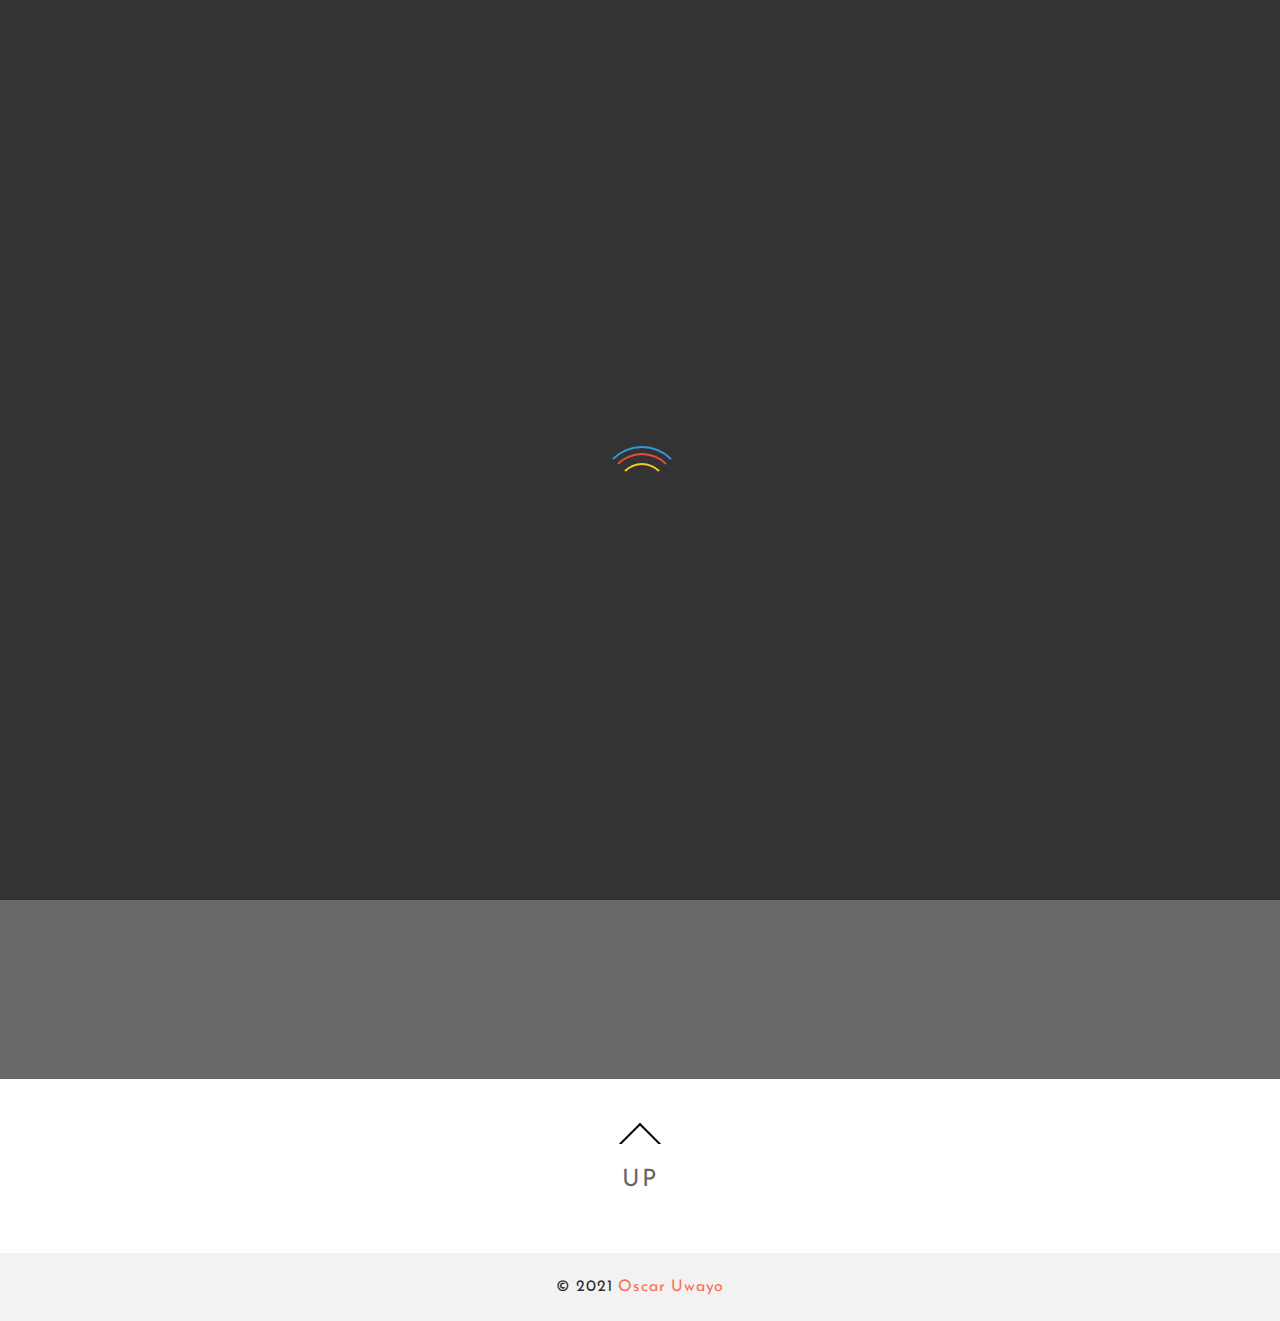
<file: 2021/01/07/index.html>
<!DOCTYPE html>
<htmllang="en-US" >
<head>
    <meta charset="UTF-8" />
    <meta name="viewport" content="width=device-width, initial-scale=1.0, maximum-scale=1.0, user-scalable=0" />
    <link rel="profile" href="http://gmpg.org/xfn/11" />
    <title>January 7, 2021 &#8211; Oscar Uwayo</title>
<link rel='dns-prefetch' href='//s.w.org' />
<link rel="alternate" type="application/rss+xml" title="Oscar Uwayo &raquo; Feed" href="https://ouwayo.github.io/personal/feed/" />
<link rel="alternate" type="application/rss+xml" title="Oscar Uwayo &raquo; Comments Feed" href="https://ouwayo.github.io/personal/comments/feed/" />
		<script type="text/javascript">
			window._wpemojiSettings = {"baseUrl":"https:\/\/s.w.org\/images\/core\/emoji\/13.0.1\/72x72\/","ext":".png","svgUrl":"https:\/\/s.w.org\/images\/core\/emoji\/13.0.1\/svg\/","svgExt":".svg","source":{"concatemoji":"https:\/\/ouwayo.github.io\/personal\/wp-includes\/js\/wp-emoji-release.min.js?ver=5.6"}};
			!function(e,a,t){var r,n,o,i,p=a.createElement("canvas"),s=p.getContext&&p.getContext("2d");function c(e,t){var a=String.fromCharCode;s.clearRect(0,0,p.width,p.height),s.fillText(a.apply(this,e),0,0);var r=p.toDataURL();return s.clearRect(0,0,p.width,p.height),s.fillText(a.apply(this,t),0,0),r===p.toDataURL()}function l(e){if(!s||!s.fillText)return!1;switch(s.textBaseline="top",s.font="600 32px Arial",e){case"flag":return!c([127987,65039,8205,9895,65039],[127987,65039,8203,9895,65039])&&(!c([55356,56826,55356,56819],[55356,56826,8203,55356,56819])&&!c([55356,57332,56128,56423,56128,56418,56128,56421,56128,56430,56128,56423,56128,56447],[55356,57332,8203,56128,56423,8203,56128,56418,8203,56128,56421,8203,56128,56430,8203,56128,56423,8203,56128,56447]));case"emoji":return!c([55357,56424,8205,55356,57212],[55357,56424,8203,55356,57212])}return!1}function d(e){var t=a.createElement("script");t.src=e,t.defer=t.type="text/javascript",a.getElementsByTagName("head")[0].appendChild(t)}for(i=Array("flag","emoji"),t.supports={everything:!0,everythingExceptFlag:!0},o=0;o<i.length;o++)t.supports[i[o]]=l(i[o]),t.supports.everything=t.supports.everything&&t.supports[i[o]],"flag"!==i[o]&&(t.supports.everythingExceptFlag=t.supports.everythingExceptFlag&&t.supports[i[o]]);t.supports.everythingExceptFlag=t.supports.everythingExceptFlag&&!t.supports.flag,t.DOMReady=!1,t.readyCallback=function(){t.DOMReady=!0},t.supports.everything||(n=function(){t.readyCallback()},a.addEventListener?(a.addEventListener("DOMContentLoaded",n,!1),e.addEventListener("load",n,!1)):(e.attachEvent("onload",n),a.attachEvent("onreadystatechange",function(){"complete"===a.readyState&&t.readyCallback()})),(r=t.source||{}).concatemoji?d(r.concatemoji):r.wpemoji&&r.twemoji&&(d(r.twemoji),d(r.wpemoji)))}(window,document,window._wpemojiSettings);
		</script>
		<style type="text/css">
img.wp-smiley,
img.emoji {
	display: inline !important;
	border: none !important;
	box-shadow: none !important;
	height: 1em !important;
	width: 1em !important;
	margin: 0 .07em !important;
	vertical-align: -0.1em !important;
	background: none !important;
	padding: 0 !important;
}
</style>
	<link rel='stylesheet' id='wp-block-library-css'  href='https://ouwayo.github.io/personal/wp-includes/css/dist/block-library/style.min.css?ver=5.6' type='text/css' media='all' />
<link rel='stylesheet' id='wp-block-library-theme-css'  href='https://ouwayo.github.io/personal/wp-includes/css/dist/block-library/theme.min.css?ver=5.6' type='text/css' media='all' />
<link rel='stylesheet' id='portfoliolite-menu-css'  href='https://ouwayo.github.io/personal/wp-content/themes/portfoliolite//css/menu-css.css?ver=1.0.0' type='text/css' media='all' />
<link rel='stylesheet' id='font-awesome-css'  href='https://ouwayo.github.io/personal/wp-content/themes/portfoliolite//third-party/font-awesome/css/font-awesome.css?ver=1.0.0' type='text/css' media='all' />
<link rel='stylesheet' id='portfoliolite-style-css'  href='https://ouwayo.github.io/personal/wp-content/themes/portfoliolite/style.css?ver=1.0.0' type='text/css' media='all' />
<style id='portfoliolite-style-inline-css' type='text/css'>
.logo h1 a, .logo-cent h1 a, mark, li.current-menu-item a, .menu-item.active a, .navigation .menu > li a:hover,.navigation ul ul a:hover, .navigation ul ul a:link:hover, .navigation ul ul a:visited:hover, .current_page_item a, .sub-menu li:hover,.nav-footer ul li a:hover, .sidebar-inner-widget ul li:before, .post_meta a:hover,.post-previous a:hover:before,
.post-next a:hover:before,button.load-more:hover,.sidebar-inner-widget ul li a:hover,.portfolio-desc .exp-btn button:hover,
.single-product .product_meta a:hover,
.copyright-section a,.portfolio-menu li a:hover, .portfolio-menu .current-menu-item a,.thunk-service-icon i {color:} ul.portfolio-navi button.active.is-checked, ul.portfolio-navi button:visited, ul.portfolio-navi button:focus,
ul.portfolio-navi button.is-checked{color:; border-color:} figure.protfolio-img-efc:after,.blog-info-header h2:after, #respond input#submit,.widget #wp-calendar th,.footer-wrapper tbody>tr>td>a,.menu-item-has-children >a:hover:before,
.menu-item-has-children >a:hover:after,
.th-woocommerce a.button:hover, 
.woocommerce ul.products li.product .button:hover,
.button-ribbon,
.button-news-letter,
#resume-ribbon .download-resume-c a:hover,
#resume-ribbon .view-resume-c a:hover,
.woocommerce #respond input#submit:hover, 
.woocommerce a.button:hover, .woocommerce button.button:hover, .woocommerce input.button:hover, .woocommerce #respond input#submit.alt:hover, .woocommerce a.button.alt:hover, .woocommerce button.button.alt:hover, .woocommerce input.button.alt:hover,
.woocommerce-cart .wc-proceed-to-checkout a.checkout-button,.social-meta li a:hover{background-color:} button{background:; border:1px solid } .arrow-up a:hover:before {
    border-top-color:; 
    border-left-color:; 
} .footer-widget-column .widget .widgettitle{border-bottom: 1px solid ;} .portfolio-desc button,
.tagcloud a,
.button-ribbon:hover,
.button-news-letter:hover,a:hover{color:; 
    border-color:} .portfolio-desc .exp-btn button,
.portfolio-desc button:hover,
.tagcloud a:hover{
    background: ; 
    border-color: 
  }
.portfolio-menu ul.sub-menu{border-bottom-color:} .th-woocommerce a.button, .woocommerce ul.products li.product .button{color:;border-color:} #searchform [type='submit'], button[type='submit']{border-color:;background-color:} .woocommerce nav.woocommerce-pagination ul li a:focus, .woocommerce nav.woocommerce-pagination ul li a:hover, .woocommerce nav.woocommerce-pagination ul li span.current,.nav-links .page-numbers.current, .nav-links .page-numbers:hover{background-color:}
</style>
<link rel='stylesheet' id='dashicons-css'  href='https://ouwayo.github.io/personal/wp-includes/css/dashicons.min.css?ver=5.6' type='text/css' media='all' />
<script type='text/javascript' src='https://ouwayo.github.io/personal/wp-includes/js/jquery/jquery.min.js?ver=3.5.1' id='jquery-core-js'></script>
<script type='text/javascript' src='https://ouwayo.github.io/personal/wp-includes/js/jquery/jquery-migrate.min.js?ver=3.3.2' id='jquery-migrate-js'></script>
<link rel="https://api.w.org/" href="https://ouwayo.github.io/personal/wp-json/" /><link rel="EditURI" type="application/rsd+xml" title="RSD" href="https://ouwayo.github.io/personal/xmlrpc.php?rsd" />
<link rel="wlwmanifest" type="application/wlwmanifest+xml" href="https://ouwayo.github.io/personal/wp-includes/wlwmanifest.xml" /> 
<meta name="generator" content="WordPress 5.6" />
  
</head>
<body class="archive date wp-embed-responsive frontpage static-hdr" >
 
<div id="loader-wrapper">
<div id="loader"></div>
    <div class="loader-section section-left"></div>
    <div class="loader-section section-right"></div>
</div>
 
<div id="header" class="header sticky" >
<div class="container">
<header>
<a class="skip-link screen-reader-text" href="#page">Skip to content</a>
  
<div class="logo">
  
            <span class='site-ttile'><a href="https://ouwayo.github.io/personal/">Oscar Uwayo</a></span>
            <p>Portfolio </p>
      </div>
  
<div id="main-menu-wrapper">
<nav>
        <!-- Menu Toggle btn-->
        <div class="menu-toggle">
            <button type="button" class="menu-btn" id="menu-btn">
                <div class="btn">
                   <span class="icon-bar"></span>
                   <span class="icon-bar"></span>
                   <span class="icon-bar"></span>
               </div>
            </button>
        </div>
        <div class="sider main portfolio-menu-hide left">
        <div class="sider-inner">
          <ul class="portfolio-menu" id="portfolio-menu"><li class="page_item page-item-8"><a href="https://ouwayo.github.io/personal/about/">About Me</a></li>
<li class="page_item page-item-33"><a href="https://ouwayo.github.io/personal/contact/">Adress</a></li>
<li class="page_item page-item-2"><a href="https://ouwayo.github.io/personal/sample-page/">Article review</a></li>
<li class="page_item page-item-21"><a href="https://ouwayo.github.io/personal/blog/">Blog</a></li>
</ul>          
        </div>
        </div>
</nav>
</div>
 
</header>
</div>
</div>
<div class="clearfix"></div><div class="page-wrapper">
<div class="blog-top">
<div class="blog-image hd-img" data-center="background-position: 50% 0px;" data-top-bottom="background-position: 50% -100px;" style="background-image: url();">
<div class="full-fs-caption">
      <div class="caption-container">
      <h1 class="title overtext">
                <h1 class="thunk-page-top-title entry-title">Day: <span>January 7, 2021</span></h1>      </h1>
      </div>
</div>
</div>
</div>
<div class="clearfix"></div>
<div id="page">
<div class="content-wrapper">
<div class="content">
<div class="blog-content">
<ul class="load_post standard-layout">
<!-- Start the Loop. -->
<li class="post"  id="post-1">
<div class="post-img-wrapper">
<div class="post-img">
</div>  
</div>
<div class="blog-info-header">
<div class="blog-info-meta">
            <ul class="post_meta">
                 <li class="posted_on"><i class="fa fa-calendar-o"></i><span></span>Jan, 07, 2021</li>
                 <li class="posted_by"><a href=""><a href="https://ouwayo.github.io/personal/category/uncategorized/" rel="category tag">Uncategorized</a></a></li>
                 <li class="post_comment"><i class="fa fa-comments-o"></i><a href="" title=""><a href="https://ouwayo.github.io/personal/2021/01/07/hello-world/#comments">1 Comment</a></a></li>
            </ul>
</div>
<h2><a href="https://ouwayo.github.io/personal/2021/01/07/hello-world/">Hello world!</a></h2>
</div> 
<div class="clearfix"></div>
<div class="blog-info-content"><p><p>Welcome to WordPress. This is your first post. Edit or delete it, then start writing!</p>
</p>
<a href="https://ouwayo.github.io/personal/2021/01/07/hello-world/"><button class="load-more">Read more</button></a>
</div> 
</li>
<!--End post-->   
</ul>
</div>
</div>   
</div> 
 <div class="sidebar-wrapper">
<aside class="sidebar">
  <div class="widget">
      </div>
  <div class="widget">
      </div>  
</aside></div>
</div>
</div>
<div class="clearfix"></div>
<section id="contact-info" data-center="background-position: 50% 0px;" data-top-bottom="background-position: 50% -100px;" class="plrx_enable"> 
      <div class="container">
      <div class="page-contact">
      <div class="contact-block">
        <ul class="contact-grid">
            <li class="contact-list">
                        <div class="contact-icon"><a href="mailto:/"><i class=""></i></a></div>
            <div class="contact-title"><a href="mailto:/"></a></div>
                        </li>
            <li class="contact-list">
                        <div class="contact-icon"><a href="#"><i class=""></i></a></div>
            <div class="contact-title"><a href="#"></a></div>
              
            </li>
            
            <li class="contact-list">

                       <div class="contact-icon"><a href="tel:/"><i class=""></i></a></div>
            <div class="contact-title"><a href="tel:/"></a></div>
                        
          </li>
        </ul>

      </div>
    </div>  
   </div>
</section>
<div class="clearfix"></div>
<div class="company-detail">
  <div class="container">
<div class="arrow-up" id="back-to-top" ><a href=""></a></div>
 <div class="company-social"><a href="#">UP</a>
    
    </div>
<div class="nav-footer">
 
</div>
</div>
</div>
<div class="clearfix"></div>
          </div>
<div class="footer-copyright">
<div class="copyright-section">
    <p class="footer-copyright">&copy;
              2021              <a href="https://ouwayo.github.io/personal/">Oscar Uwayo</a>
            <span class="powered-by-wordpress">
              <span></span>
              <a href="http://www.linkedin.com/in/oscar-uwayo">
                              </a>
            </span>
  </p><!-- .footer-copyright -->
</div>
	</div>
<script type='text/javascript' src='https://ouwayo.github.io/personal/wp-includes/js/jquery/ui/effect.min.js?ver=1.12.1' id='jquery-effects-core-js'></script>
<script type='text/javascript' src='https://ouwayo.github.io/personal/wp-content/themes/portfoliolite//js/menu.js?ver=1.0.0' id='portfoliolite-menu-js'></script>
<script type='text/javascript' src='https://ouwayo.github.io/personal/wp-content/themes/portfoliolite//js/custom.js?ver=1.0.0' id='portfoliolite-custom-js'></script>
<script type='text/javascript' src='https://ouwayo.github.io/personal/wp-includes/js/wp-embed.min.js?ver=5.6' id='wp-embed-js'></script>
  <script>
  /(trident|msie)/i.test(navigator.userAgent)&&document.getElementById&&window.addEventListener&&window.addEventListener("hashchange",function(){var t,e=location.hash.substring(1);/^[A-z0-9_-]+$/.test(e)&&(t=document.getElementById(e))&&(/^(?:a|select|input|button|textarea)$/i.test(t.tagName)||(t.tabIndex=-1),t.focus())},!1);
  </script>
  </body>
</html>
</file>
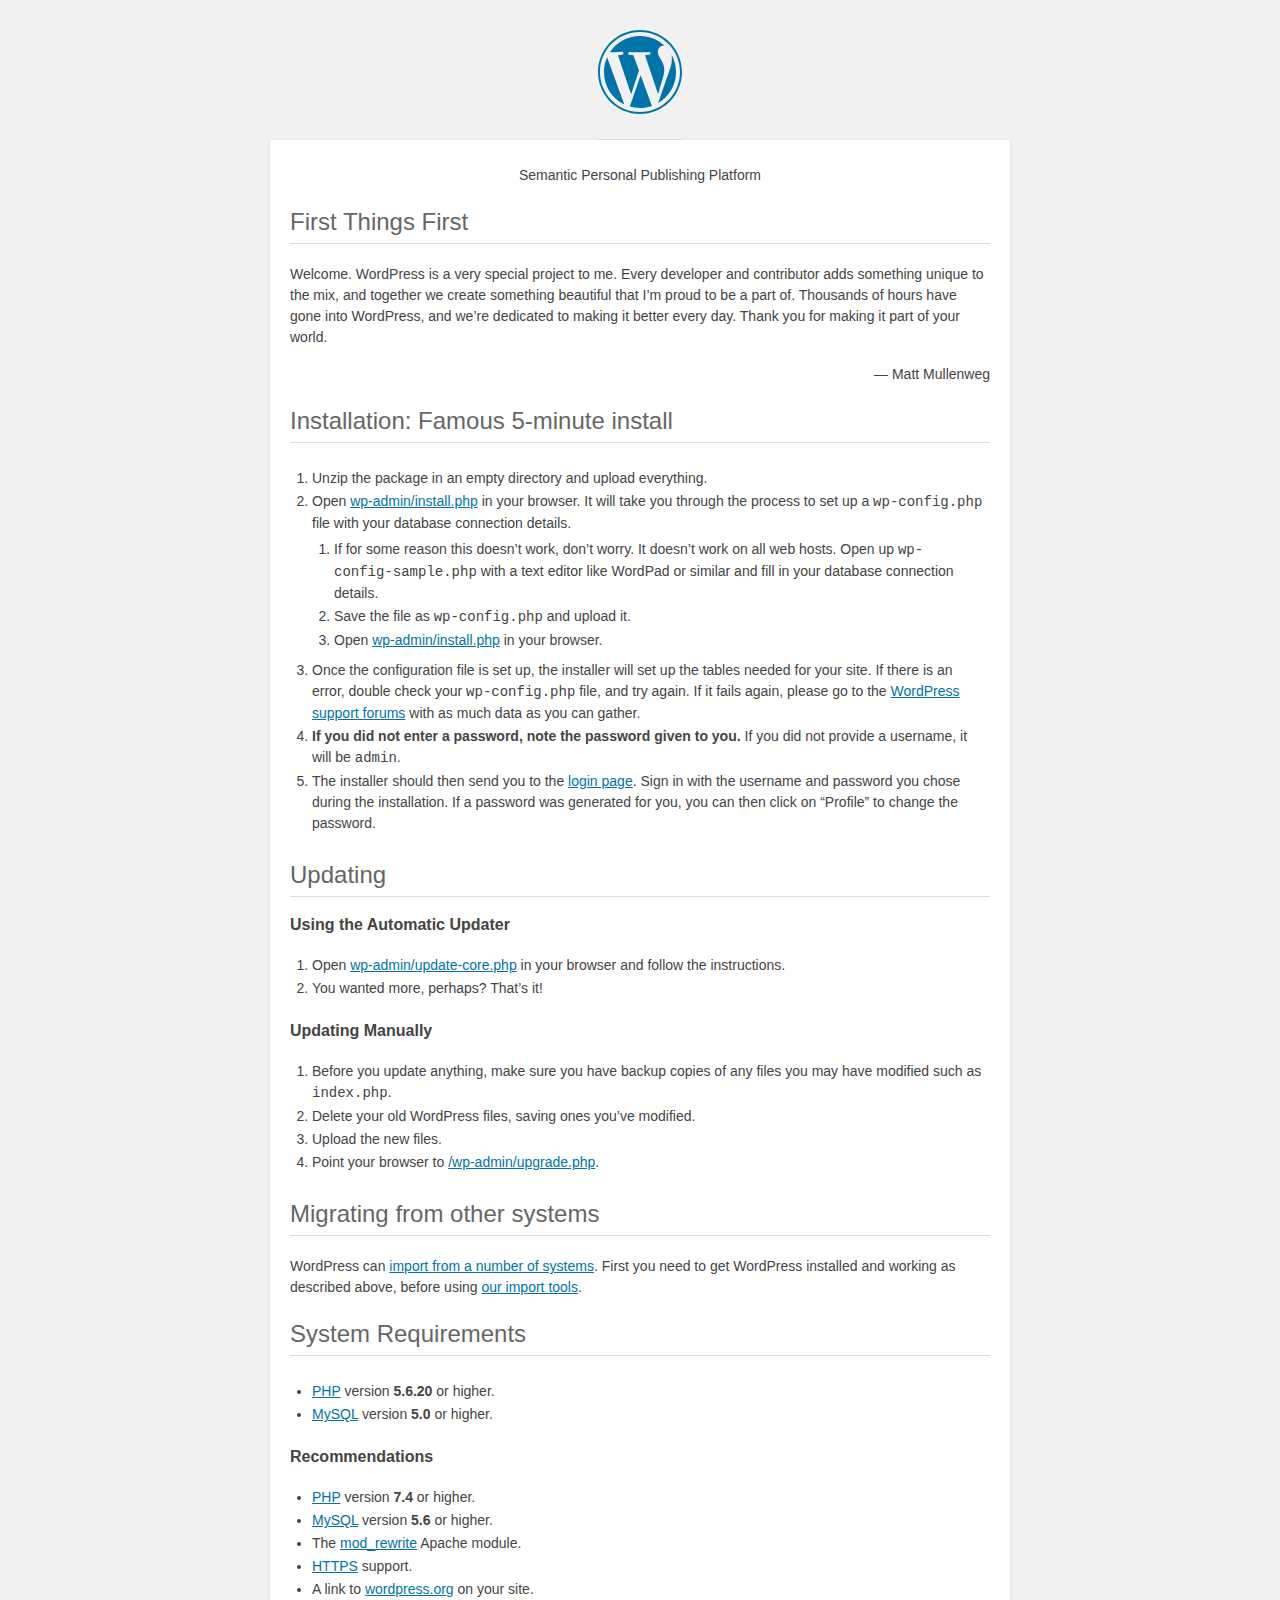
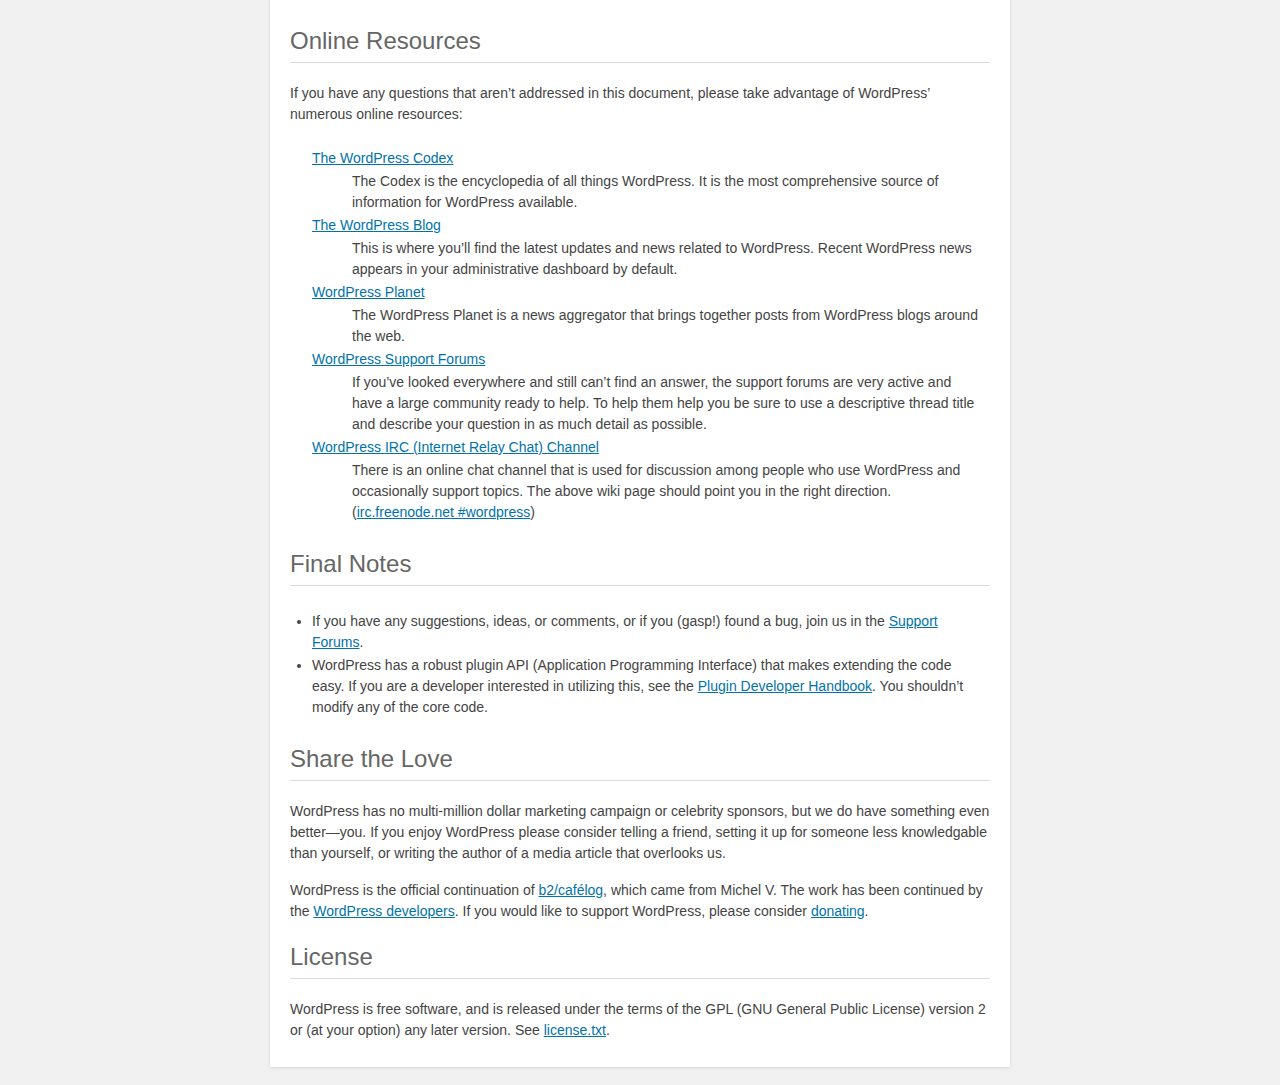
<file: readme.html>
<!DOCTYPE html>
<html lang="en">
<head>
	<meta name="viewport" content="width=device-width" />
	<meta http-equiv="Content-Type" content="text/html; charset=utf-8" />
	<title>WordPress &#8250; ReadMe</title>
	<link rel="stylesheet" href="wp-admin/css/install.css?ver=20100228" type="text/css" />
</head>
<body>
<h1 id="logo">
	<a href="https://wordpress.org/"><img alt="WordPress" src="wp-admin/images/wordpress-logo.png" /></a>
</h1>
<p style="text-align: center">Semantic Personal Publishing Platform</p>

<h2>First Things First</h2>
<p>Welcome. WordPress is a very special project to me. Every developer and contributor adds something unique to the mix, and together we create something beautiful that I&#8217;m proud to be a part of. Thousands of hours have gone into WordPress, and we&#8217;re dedicated to making it better every day. Thank you for making it part of your world.</p>
<p style="text-align: right">&#8212; Matt Mullenweg</p>

<h2>Installation: Famous 5-minute install</h2>
<ol>
	<li>Unzip the package in an empty directory and upload everything.</li>
	<li>Open <span class="file"><a href="wp-admin/install.php">wp-admin/install.php</a></span> in your browser. It will take you through the process to set up a <code>wp-config.php</code> file with your database connection details.
		<ol>
			<li>If for some reason this doesn&#8217;t work, don&#8217;t worry. It doesn&#8217;t work on all web hosts. Open up <code>wp-config-sample.php</code> with a text editor like WordPad or similar and fill in your database connection details.</li>
			<li>Save the file as <code>wp-config.php</code> and upload it.</li>
			<li>Open <span class="file"><a href="wp-admin/install.php">wp-admin/install.php</a></span> in your browser.</li>
		</ol>
	</li>
	<li>Once the configuration file is set up, the installer will set up the tables needed for your site. If there is an error, double check your <code>wp-config.php</code> file, and try again. If it fails again, please go to the <a href="https://wordpress.org/support/forums/">WordPress support forums</a> with as much data as you can gather.</li>
	<li><strong>If you did not enter a password, note the password given to you.</strong> If you did not provide a username, it will be <code>admin</code>.</li>
	<li>The installer should then send you to the <a href="wp-login.php">login page</a>. Sign in with the username and password you chose during the installation. If a password was generated for you, you can then click on &#8220;Profile&#8221; to change the password.</li>
</ol>

<h2>Updating</h2>
<h3>Using the Automatic Updater</h3>
<ol>
	<li>Open <span class="file"><a href="wp-admin/update-core.php">wp-admin/update-core.php</a></span> in your browser and follow the instructions.</li>
	<li>You wanted more, perhaps? That&#8217;s it!</li>
</ol>

<h3>Updating Manually</h3>
<ol>
	<li>Before you update anything, make sure you have backup copies of any files you may have modified such as <code>index.php</code>.</li>
	<li>Delete your old WordPress files, saving ones you&#8217;ve modified.</li>
	<li>Upload the new files.</li>
	<li>Point your browser to <span class="file"><a href="wp-admin/upgrade.php">/wp-admin/upgrade.php</a>.</span></li>
</ol>

<h2>Migrating from other systems</h2>
<p>WordPress can <a href="https://wordpress.org/support/article/importing-content/">import from a number of systems</a>. First you need to get WordPress installed and working as described above, before using <a href="wp-admin/import.php">our import tools</a>.</p>

<h2>System Requirements</h2>
<ul>
	<li><a href="https://secure.php.net/">PHP</a> version <strong>5.6.20</strong> or higher.</li>
	<li><a href="https://www.mysql.com/">MySQL</a> version <strong>5.0</strong> or higher.</li>
</ul>

<h3>Recommendations</h3>
<ul>
	<li><a href="https://secure.php.net/">PHP</a> version <strong>7.4</strong> or higher.</li>
	<li><a href="https://www.mysql.com/">MySQL</a> version <strong>5.6</strong> or higher.</li>
	<li>The <a href="https://httpd.apache.org/docs/2.2/mod/mod_rewrite.html">mod_rewrite</a> Apache module.</li>
	<li><a href="https://wordpress.org/news/2016/12/moving-toward-ssl/">HTTPS</a> support.</li>
	<li>A link to <a href="https://wordpress.org/">wordpress.org</a> on your site.</li>
</ul>

<h2>Online Resources</h2>
<p>If you have any questions that aren&#8217;t addressed in this document, please take advantage of WordPress&#8217; numerous online resources:</p>
<dl>
	<dt><a href="https://codex.wordpress.org/">The WordPress Codex</a></dt>
		<dd>The Codex is the encyclopedia of all things WordPress. It is the most comprehensive source of information for WordPress available.</dd>
	<dt><a href="https://wordpress.org/news/">The WordPress Blog</a></dt>
		<dd>This is where you&#8217;ll find the latest updates and news related to WordPress. Recent WordPress news appears in your administrative dashboard by default.</dd>
	<dt><a href="https://planet.wordpress.org/">WordPress Planet</a></dt>
		<dd>The WordPress Planet is a news aggregator that brings together posts from WordPress blogs around the web.</dd>
	<dt><a href="https://wordpress.org/support/forums/">WordPress Support Forums</a></dt>
		<dd>If you&#8217;ve looked everywhere and still can&#8217;t find an answer, the support forums are very active and have a large community ready to help. To help them help you be sure to use a descriptive thread title and describe your question in as much detail as possible.</dd>
	<dt><a href="https://codex.wordpress.org/IRC">WordPress <abbr>IRC</abbr> (Internet Relay Chat) Channel</a></dt>
		<dd>There is an online chat channel that is used for discussion among people who use WordPress and occasionally support topics. The above wiki page should point you in the right direction. (<a href="irc://irc.freenode.net/wordpress">irc.freenode.net #wordpress</a>)</dd>
</dl>

<h2>Final Notes</h2>
<ul>
	<li>If you have any suggestions, ideas, or comments, or if you (gasp!) found a bug, join us in the <a href="https://wordpress.org/support/forums/">Support Forums</a>.</li>
	<li>WordPress has a robust plugin <abbr>API</abbr> (Application Programming Interface) that makes extending the code easy. If you are a developer interested in utilizing this, see the <a href="https://developer.wordpress.org/plugins/">Plugin Developer Handbook</a>. You shouldn&#8217;t modify any of the core code.</li>
</ul>

<h2>Share the Love</h2>
<p>WordPress has no multi-million dollar marketing campaign or celebrity sponsors, but we do have something even better&#8212;you. If you enjoy WordPress please consider telling a friend, setting it up for someone less knowledgable than yourself, or writing the author of a media article that overlooks us.</p>

<p>WordPress is the official continuation of <a href="http://cafelog.com/">b2/caf&#233;log</a>, which came from Michel V. The work has been continued by the <a href="https://wordpress.org/about/">WordPress developers</a>. If you would like to support WordPress, please consider <a href="https://wordpress.org/donate/">donating</a>.</p>

<h2>License</h2>
<p>WordPress is free software, and is released under the terms of the <abbr>GPL</abbr> (GNU General Public License) version 2 or (at your option) any later version. See <a href="license.txt">license.txt</a>.</p>

</body>
</html>
</file>
<file: wp-admin/css/install.css>
html {
	background: #f1f1f1;
	margin: 0 20px;
}

body {
	background: #fff;
	color: #444;
	font-family: -apple-system, BlinkMacSystemFont, "Segoe UI", Roboto, Oxygen-Sans, Ubuntu, Cantarell, "Helvetica Neue", sans-serif;
	margin: 140px auto 25px;
	padding: 20px 20px 10px 20px;
	max-width: 700px;
	-webkit-font-smoothing: subpixel-antialiased;
	box-shadow: 0 1px 3px rgba(0, 0, 0, 0.13);
}

a {
	color: #0073aa;
}

a:hover,
a:active {
	color: #006799;
}

a:focus {
	color: #124964;
	box-shadow:
		0 0 0 1px #5b9dd9,
		0 0 2px 1px rgba(30, 140, 190, 0.8);
}

h1, h2 {
	border-bottom: 1px solid #ddd;
	clear: both;
	color: #666;
	font-size: 24px;
	padding: 0;
	padding-bottom: 7px;
	font-weight: 400;
}

h3 {
	font-size: 16px;
}

p, li, dd, dt {
	padding-bottom: 2px;
	font-size: 14px;
	line-height: 1.5;
}

code, .code {
	font-family: Consolas, Monaco, monospace;
}

ul, ol, dl {
	padding: 5px 5px 5px 22px;
}

a img {
	border: 0
}
abbr {
	border: 0;
	font-variant: normal;
}

fieldset {
	border: 0;
	padding: 0;
	margin: 0;
}

label {
	cursor: pointer;
}

#logo {
	margin: -130px auto 25px;
	padding: 0 0 25px 0;
	width: 84px;
	height: 84px;
	overflow: hidden;
	background-image: url(../images/w-logo-blue.png?ver=20131202);
	background-image: none, url(../images/wordpress-logo.svg?ver=20131107);
	background-size: 84px;
	background-position: center top;
	background-repeat: no-repeat;
	color: #444; /* same as login.css */
	font-size: 20px;
	font-weight: 400;
	line-height: 1.3em;
	text-decoration: none;
	text-align: center;
	text-indent: -9999px;
	outline: none;
}

.step {
	margin: 20px 0 15px;
}
.step, th {
	text-align: left;
	padding: 0;
}
.language-chooser.wp-core-ui .step .button.button-large {
	font-size: 14px;
}
textarea {
	border: 1px solid #ddd;
	font-family: -apple-system, BlinkMacSystemFont, "Segoe UI", Roboto, Oxygen-Sans, Ubuntu, Cantarell, "Helvetica Neue", sans-serif;
	width: 100%;
	box-sizing: border-box;
}

.form-table {
	border-collapse: collapse;
	margin-top: 1em;
	width: 100%;
}

.form-table td {
	margin-bottom: 9px;
	padding: 10px 20px 10px 0;
	font-size: 14px;
	vertical-align: top
}

.form-table th {
	font-size: 14px;
	text-align: left;
	padding: 10px 20px 10px 0;
	width: 140px;
	vertical-align: top;
}

.form-table code {
	line-height: 1.28571428;
	font-size: 14px;
}

.form-table p {
	margin: 4px 0 0 0;
	font-size: 11px;
}

.form-table input {
	line-height: 1.33333333;
	font-size: 15px;
	padding: 3px 5px;
	border: 1px solid #ddd;
	box-shadow: inset 0 1px 2px rgba(0, 0, 0, 0.07);
}

input,
submit {
	font-family: -apple-system, BlinkMacSystemFont, "Segoe UI", Roboto, Oxygen-Sans, Ubuntu, Cantarell, "Helvetica Neue", sans-serif;
}

.form-table input[type=text],
.form-table input[type=email],
.form-table input[type=url],
.form-table input[type=password],
#pass-strength-result {
	width: 218px;
}

.form-table th p {
	font-weight: 400;
}

.form-table.install-success th,
.form-table.install-success td {
	vertical-align: middle;
	padding: 16px 20px 16px 0;
}

.form-table.install-success td p {
	margin: 0;
	font-size: 14px;
}

.form-table.install-success td code {
	margin: 0;
	font-size: 18px;
}

#error-page {
	margin-top: 50px;
}

#error-page p {
	font-size: 14px;
	line-height: 1.28571428;
	margin: 25px 0 20px;
}

#error-page code, .code {
	font-family: Consolas, Monaco, monospace;
}

.message {
	border-left: 4px solid #dc3232;
	padding: .7em .6em;
	background-color: #fbeaea;
}

/* rtl:ignore */
#dbname,
#uname,
#pwd,
#dbhost,
#prefix,
#user_login,
#admin_email,
#pass1,
#pass2 {
	direction: ltr;
}


/* localization */
body.rtl,
.rtl textarea,
.rtl input,
.rtl submit {
	font-family: Tahoma, sans-serif;
}

:lang(he-il) body.rtl,
:lang(he-il) .rtl textarea,
:lang(he-il) .rtl input,
:lang(he-il) .rtl submit {
	font-family: Arial, sans-serif;
}

@media only screen and (max-width: 799px) {
	body {
		margin-top: 115px;
	}
	#logo a {
		margin: -125px auto 30px;
	}
}

@media screen and (max-width: 782px) {

	.form-table {
		margin-top: 0;
	}

	.form-table th,
	.form-table td {
		display: block;
		width: auto;
		vertical-align: middle;
	}

	.form-table th {
		padding: 20px 0 0;
	}

	.form-table td {
		padding: 5px 0;
		border: 0;
		margin: 0;
	}

	textarea,
	input {
		font-size: 16px;
	}

	.form-table td input[type="text"],
	.form-table td input[type="email"],
	.form-table td input[type="url"],
	.form-table td input[type="password"],
	.form-table td select,
	.form-table td textarea,
	.form-table span.description {
		width: 100%;
		font-size: 16px;
		line-height: 1.5;
		padding: 7px 10px;
		display: block;
		max-width: none;
		box-sizing: border-box;
	}

	.wp-pwd #pass1 {
		padding-right: 50px;
	}

	.wp-pwd .button.wp-hide-pw {
		right: 0;
	}

	#pass-strength-result {
		width: 100%;
	}
}

body.language-chooser {
	max-width: 300px;
}

.language-chooser select {
	padding: 8px;
	width: 100%;
	display: block;
	border: 1px solid #ddd;
	background: #fff;
	color: #32373c;
	font-size: 16px;
	font-family: Arial, sans-serif;
	font-weight: 400;
}

.language-chooser select:focus {
	color: #32373c;
}

.language-chooser select option:hover,
.language-chooser select option:focus {
	color: #016087;
}

.language-chooser p {
	text-align: right;
}

.screen-reader-input,
.screen-reader-text {
	border: 0;
	clip: rect(1px, 1px, 1px, 1px);
	-webkit-clip-path: inset(50%);
	clip-path: inset(50%);
	height: 1px;
	margin: -1px;
	overflow: hidden;
	padding: 0;
	position: absolute;
	width: 1px;
	word-wrap: normal !important;
}

.spinner {
	background: url(../images/spinner.gif) no-repeat;
	background-size: 20px 20px;
	visibility: hidden;
	opacity: 0.7;
	filter: alpha(opacity=70);
	width: 20px;
	height: 20px;
	margin: 2px 5px 0;
}

.step .spinner {
	display: inline-block;
	vertical-align: middle;
	margin-right: 15px;
}

.button.hide-if-no-js,
.hide-if-no-js {
	display: none;
}

/**
 * HiDPI Displays
 */
@media print,
  (-webkit-min-device-pixel-ratio: 1.25),
  (min-resolution: 120dpi) {

	.spinner {
		background-image: url(../images/spinner-2x.gif);
	}

}
</file>
